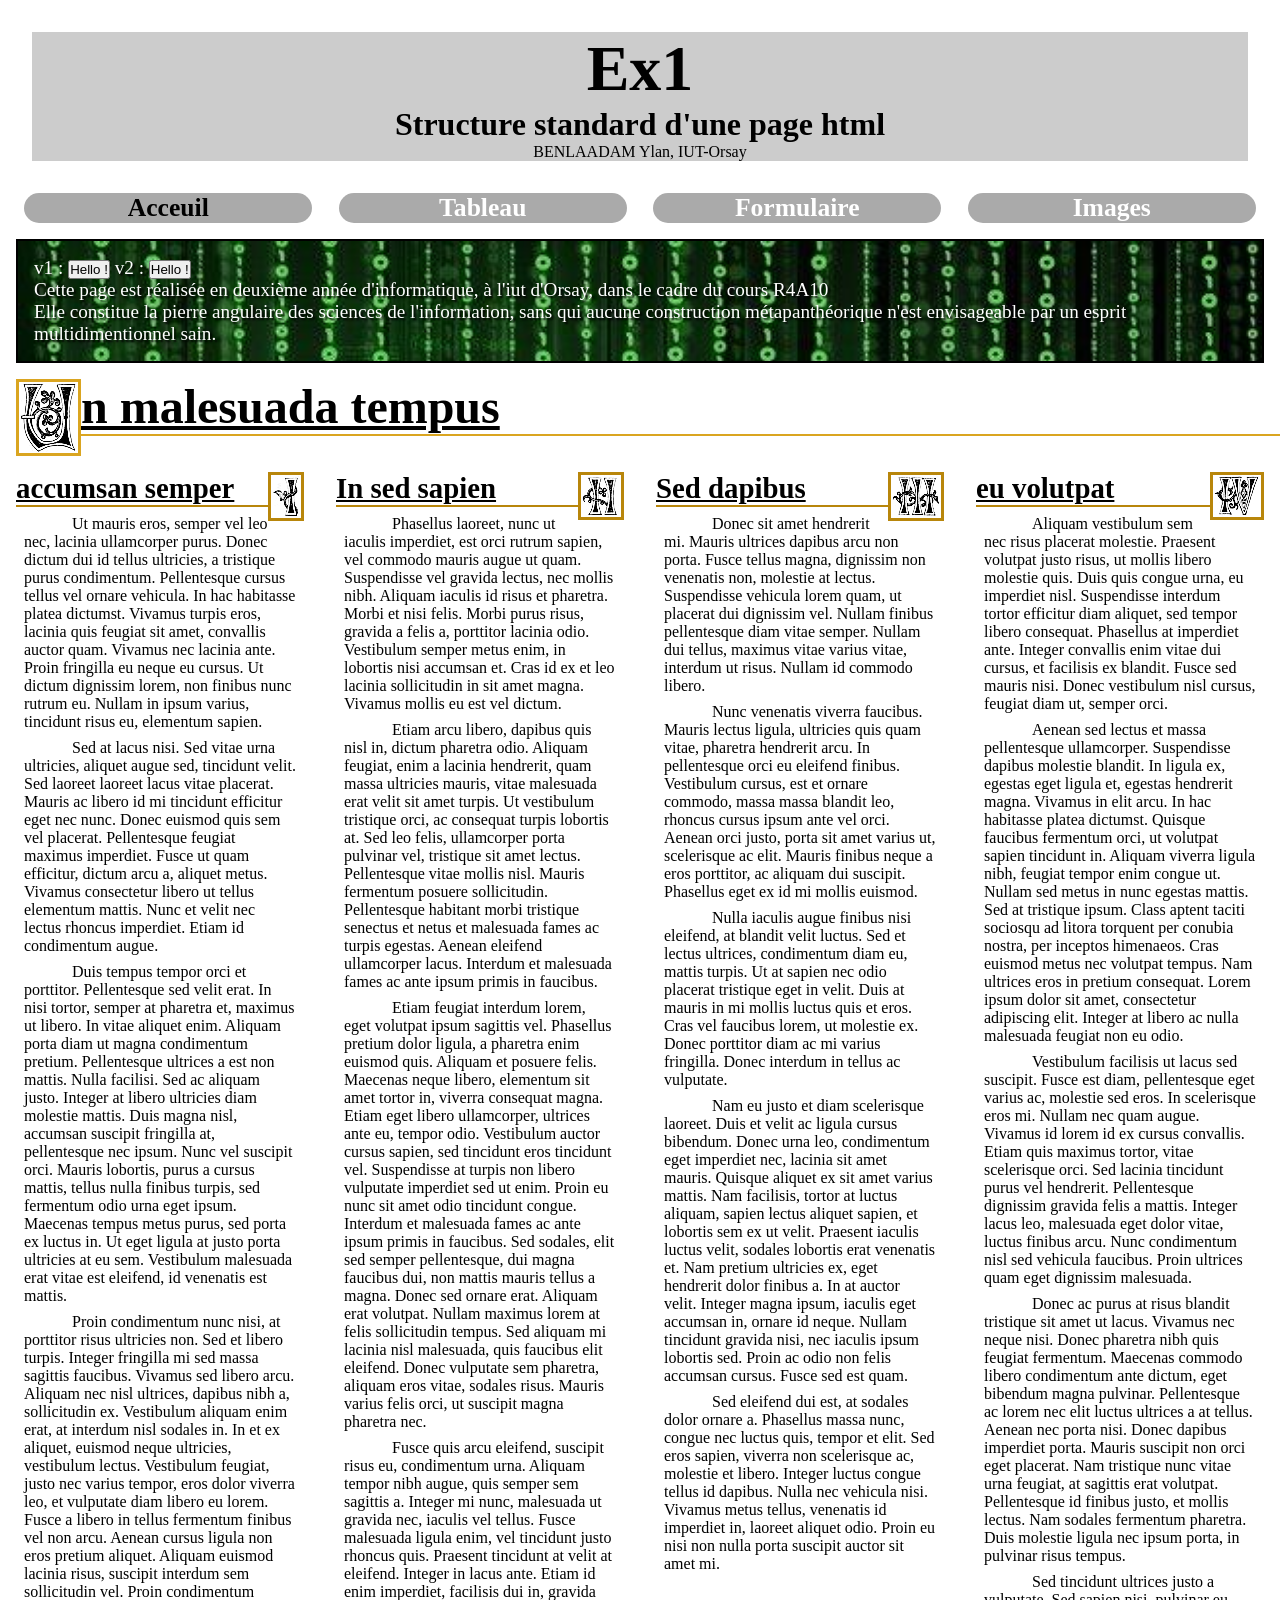
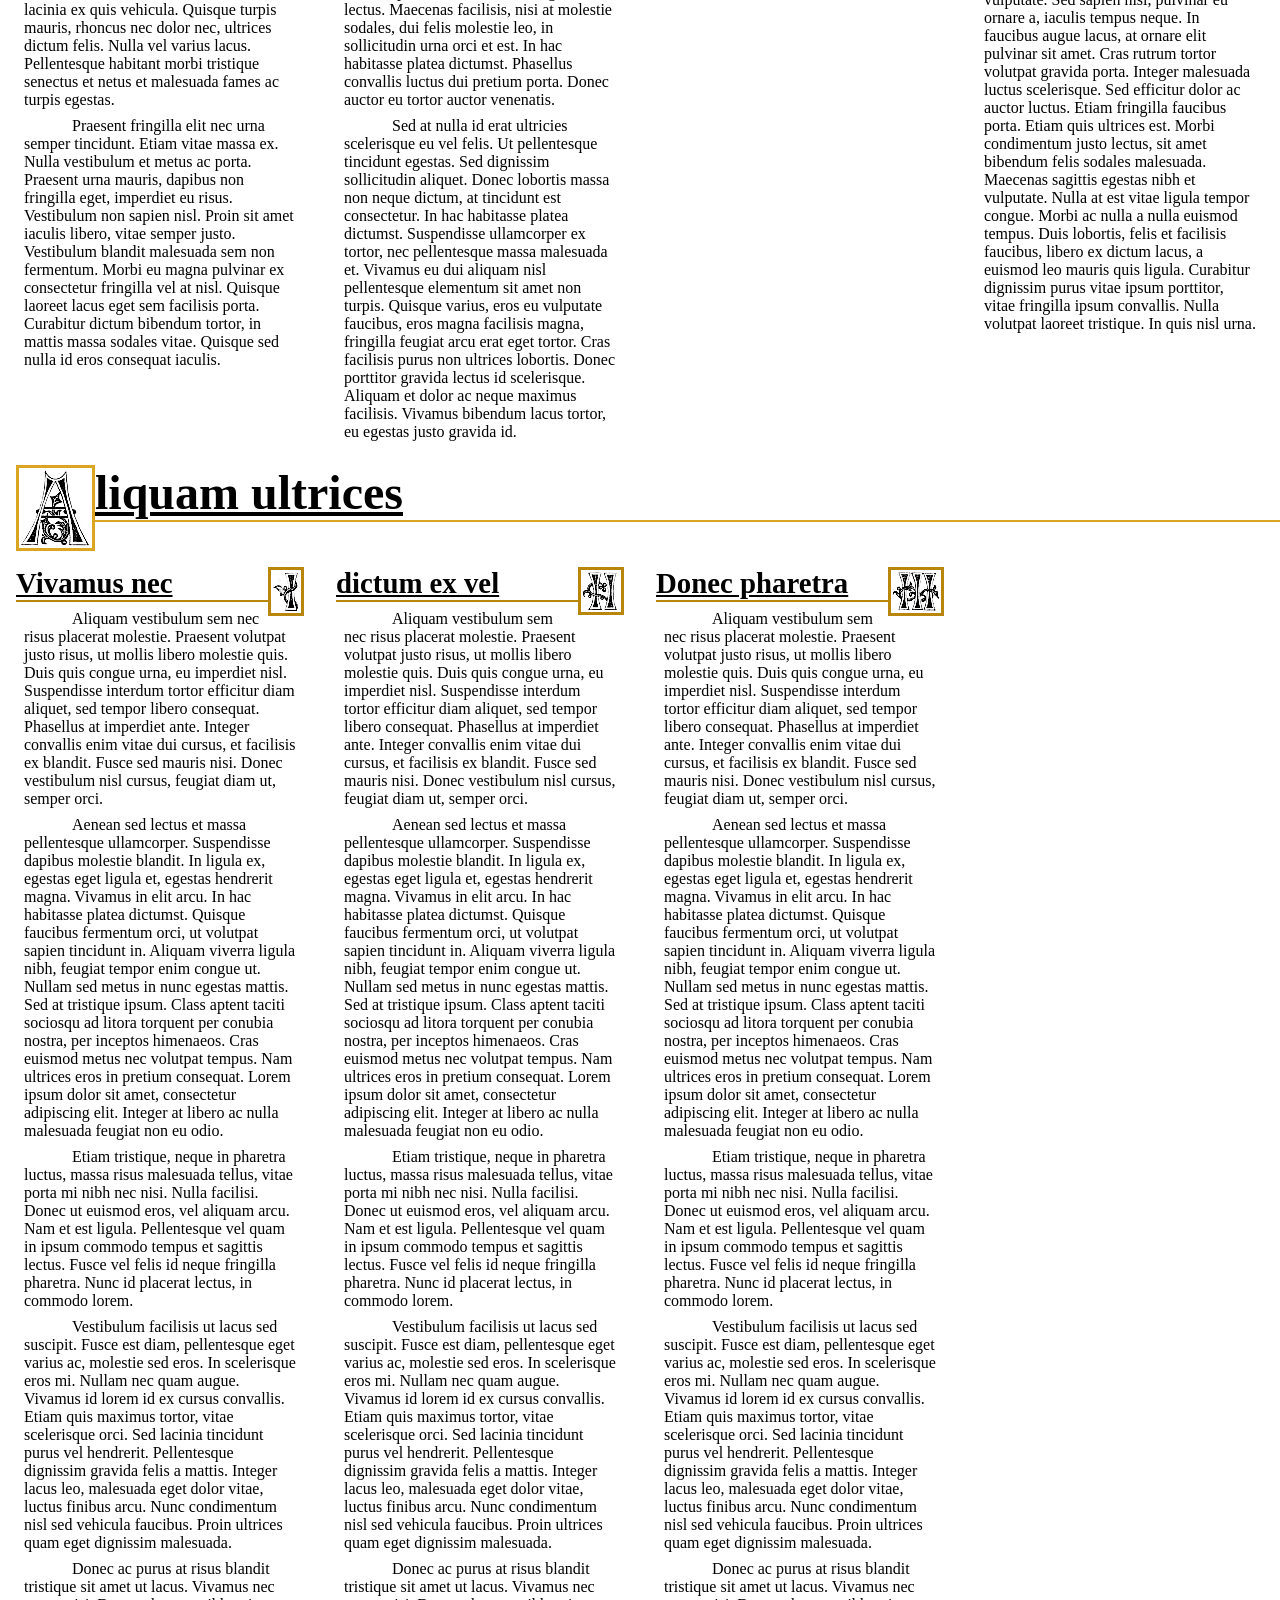
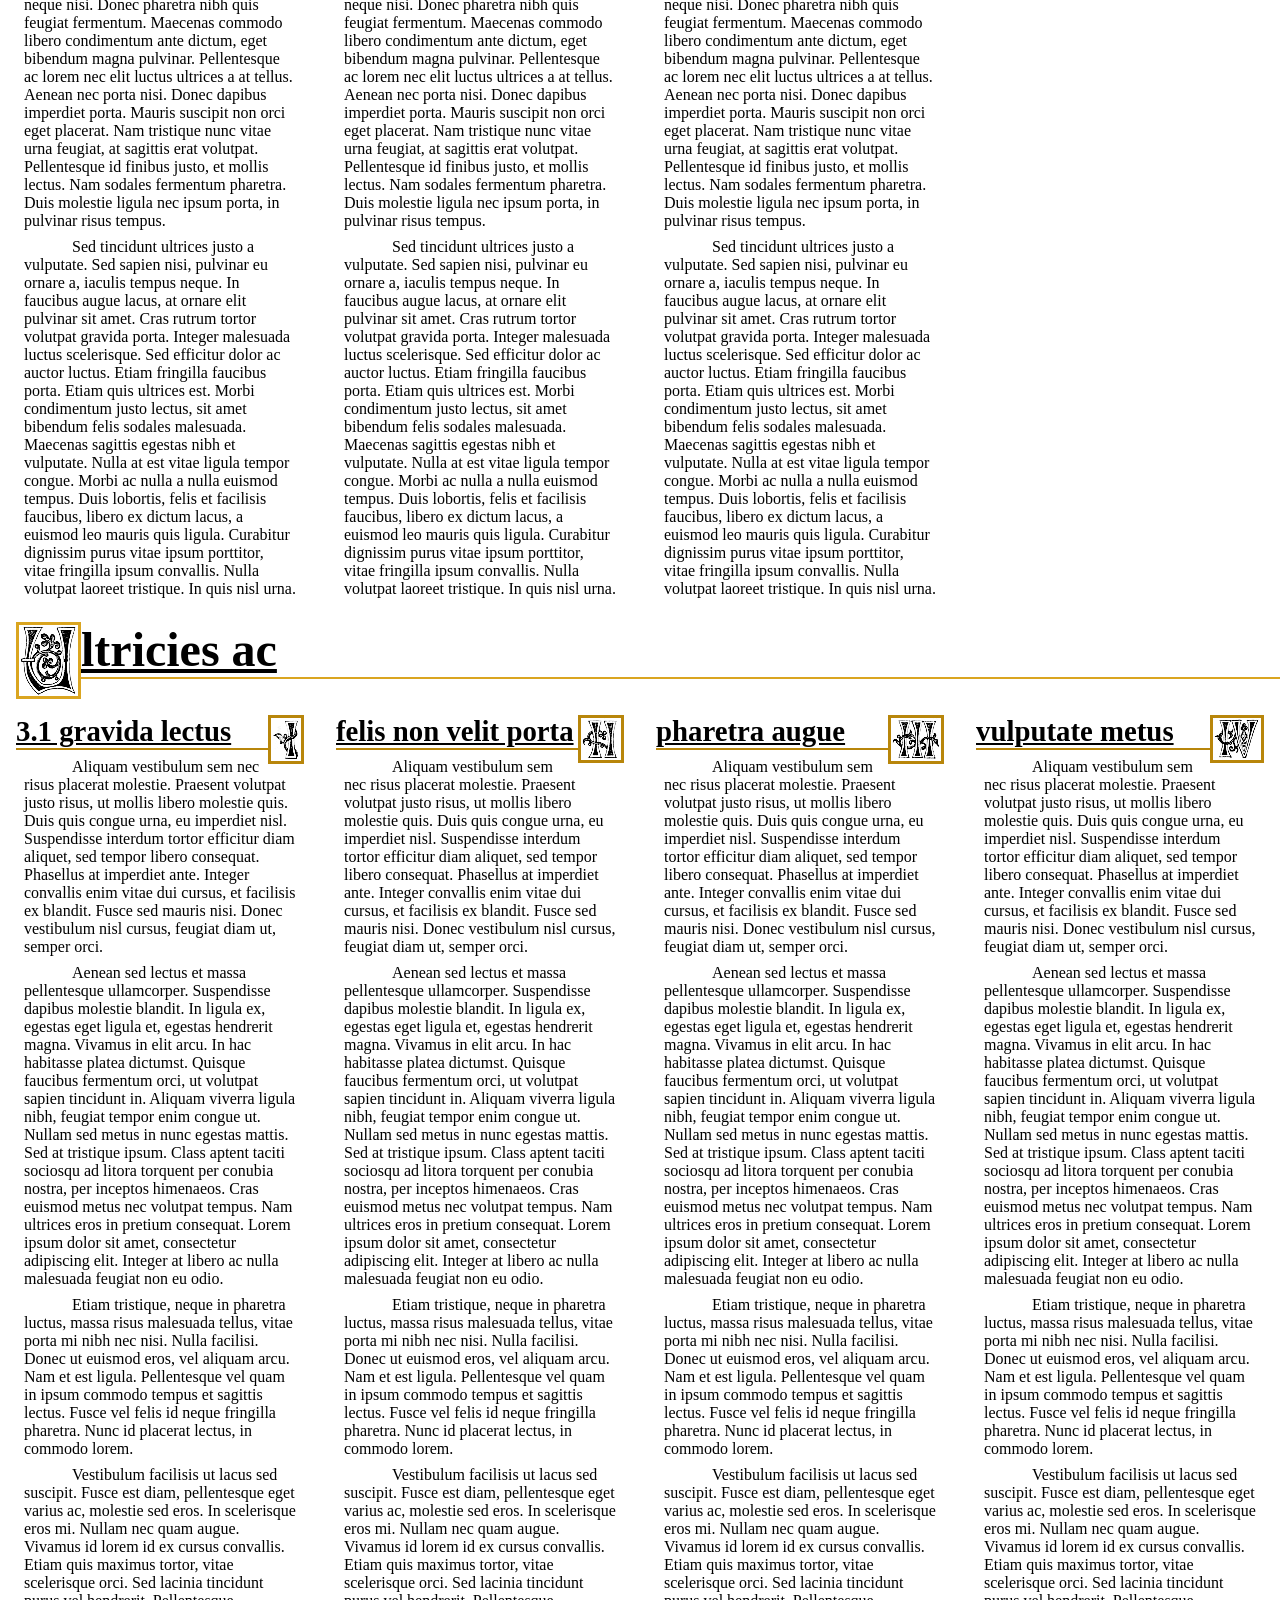
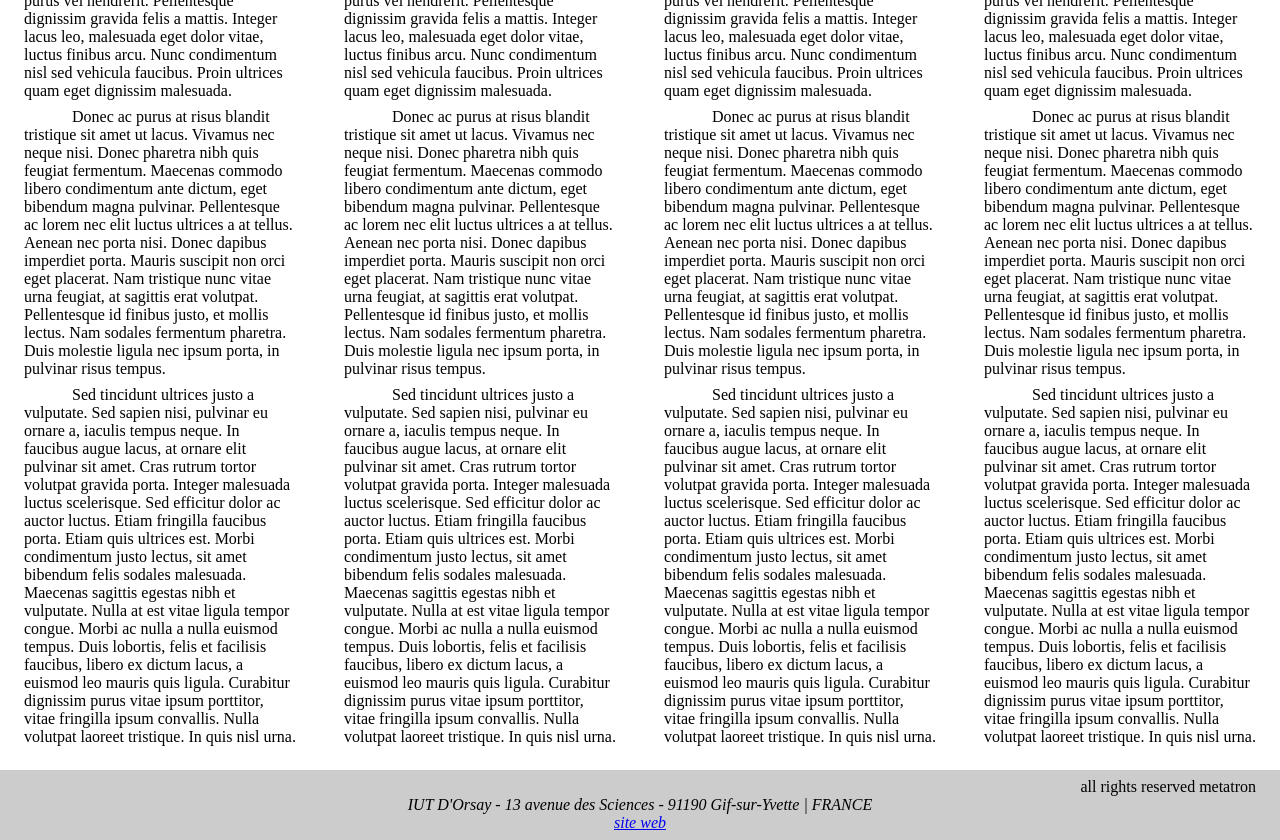
<file: TP1/TP1/ex1/00_r102_tp4/index.html>
<!DOCTYPE html>
<html lang="fr">
	<head>
		<meta charset="utf-8" />
		<title>Ex1</title>
		<link rel="stylesheet" href="./styles/index.css" />
		<link rel="stylesheet" href="./styles/float_101.css" />
		<link rel="stylesheet" href="./styles/flexbox_101_nav.css" />
		<link rel="stylesheet" href="./styles/grid_101.css" />
		
	</head>
	<body>
		<header>
			<h1>Ex1</h1>
			<h2>Structure standard d'une page html</h2>
			<p>BENLAADAM Ylan,  IUT-Orsay</p>
		</header>
		<nav>
			<a class="ici" href="./index.html">Acceuil</a>
			<a href="./tableau.html">Tableau</a>
			<a href="./formulaire.html">Formulaire</a>
			<a href="./images.html">Images</a>
		</nav>
		
		<aside>
			<p>
				v1 :
				<button onclick="rajoute_un_click()" id="hello">Hello !</button>
				v2 :
				<button onclick="rajoute_un_clic_alt(this)">Hello !</button>
			</p>
			<p>
				Cette page est réalisée	en deuxième année d'informatique,
				à l'iut d'Orsay, dans le cadre du cours R4A10
			</p>
			
			<p>
				Elle constitue la pierre angulaire des sciences de 
				l'information,	sans qui aucune construction 
				métapanthéorique n'est envisageable par un esprit 
				multidimentionnel sain.			
			</p>
		</aside>
		
		<main>
			<section>
				<div>
					<img src="./images/alphabet/uu.png" />
					<h1>n malesuada tempus</h1>
				</div>
				<article>
					<img src="./images/chiffres/11.png" />
					<h2>accumsan semper</h2>
					<p>Ut mauris eros, semper vel leo nec, lacinia ullamcorper purus. Donec dictum dui id tellus ultricies, a tristique purus condimentum. Pellentesque cursus tellus vel ornare vehicula. In hac habitasse platea dictumst. Vivamus turpis eros, lacinia quis feugiat sit amet, convallis auctor quam. Vivamus nec lacinia ante. Proin fringilla eu neque eu cursus. Ut dictum dignissim lorem, non finibus nunc rutrum eu. Nullam in ipsum varius, tincidunt risus eu, elementum sapien.</p>

					<p>Sed at lacus nisi. Sed vitae urna ultricies, aliquet augue sed, tincidunt velit. Sed laoreet laoreet lacus vitae placerat. Mauris ac libero id mi tincidunt efficitur eget nec nunc. Donec euismod quis sem vel placerat. Pellentesque feugiat maximus imperdiet. Fusce ut quam efficitur, dictum arcu a, aliquet metus. Vivamus consectetur libero ut tellus elementum mattis. Nunc et velit nec lectus rhoncus imperdiet. Etiam id condimentum augue.</p>

					<p>Duis tempus tempor orci et porttitor. Pellentesque sed velit erat. In nisi tortor, semper at pharetra et, maximus ut libero. In vitae aliquet enim. Aliquam porta diam ut magna condimentum pretium. Pellentesque ultrices a est non mattis. Nulla facilisi. Sed ac aliquam justo. Integer at libero ultricies diam molestie mattis. Duis magna nisl, accumsan suscipit fringilla at, pellentesque nec ipsum. Nunc vel suscipit orci. Mauris lobortis, purus a cursus mattis, tellus nulla finibus turpis, sed fermentum odio urna eget ipsum. Maecenas tempus metus purus, sed porta ex luctus in. Ut eget ligula at justo porta ultricies at eu sem. Vestibulum malesuada erat vitae est eleifend, id venenatis est mattis.</p>

					<p>Proin condimentum nunc nisi, at porttitor risus ultricies non. Sed et libero turpis. Integer fringilla mi sed massa sagittis faucibus. Vivamus sed libero arcu. Aliquam nec nisl ultrices, dapibus nibh a, sollicitudin ex. Vestibulum aliquam enim erat, at interdum nisl sodales in. In et ex aliquet, euismod neque ultricies, vestibulum lectus. Vestibulum feugiat, justo nec varius tempor, eros dolor viverra leo, et vulputate diam libero eu lorem. Fusce a libero in tellus fermentum finibus vel non arcu. Aenean cursus ligula non eros pretium aliquet. Aliquam euismod lacinia risus, suscipit interdum sem sollicitudin vel. Proin condimentum lacinia ex quis vehicula. Quisque turpis mauris, rhoncus nec dolor nec, ultrices dictum felis. Nulla vel varius lacus. Pellentesque habitant morbi tristique senectus et netus et malesuada fames ac turpis egestas.</p>

					<p>Praesent fringilla elit nec urna semper tincidunt. Etiam vitae massa ex. Nulla vestibulum et metus ac porta. Praesent urna mauris, dapibus non fringilla eget, imperdiet eu risus. Vestibulum non sapien nisl. Proin sit amet iaculis libero, vitae semper justo. Vestibulum blandit malesuada sem non fermentum. Morbi eu magna pulvinar ex consectetur fringilla vel at nisl. Quisque laoreet lacus eget sem facilisis porta. Curabitur dictum bibendum tortor, in mattis massa sodales vitae. Quisque sed nulla id eros consequat iaculis.</p>
				</article>
				<article>
					<img src="./images/chiffres/22.png" />
					<h2>In sed sapien </h2>
					<p>Phasellus laoreet, nunc ut iaculis imperdiet, est orci rutrum sapien, vel commodo mauris augue ut quam. Suspendisse vel gravida lectus, nec mollis nibh. Aliquam iaculis id risus et pharetra. Morbi et nisi felis. Morbi purus risus, gravida a felis a, porttitor lacinia odio. Vestibulum semper metus enim, in lobortis nisi accumsan et. Cras id ex et leo lacinia sollicitudin in sit amet magna. Vivamus mollis eu est vel dictum.</p>

					<p>Etiam arcu libero, dapibus quis nisl in, dictum pharetra odio. Aliquam feugiat, enim a lacinia hendrerit, quam massa ultricies mauris, vitae malesuada erat velit sit amet turpis. Ut vestibulum tristique orci, ac consequat turpis lobortis at. Sed leo felis, ullamcorper porta pulvinar vel, tristique sit amet lectus. Pellentesque vitae mollis nisl. Mauris fermentum posuere sollicitudin. Pellentesque habitant morbi tristique senectus et netus et malesuada fames ac turpis egestas. Aenean eleifend ullamcorper lacus. Interdum et malesuada fames ac ante ipsum primis in faucibus.</p>

					<p>Etiam feugiat interdum lorem, eget volutpat ipsum sagittis vel. Phasellus pretium dolor ligula, a pharetra enim euismod quis. Aliquam et posuere felis. Maecenas neque libero, elementum sit amet tortor in, viverra consequat magna. Etiam eget libero ullamcorper, ultrices ante eu, tempor odio. Vestibulum auctor cursus sapien, sed tincidunt eros tincidunt vel. Suspendisse at turpis non libero vulputate imperdiet sed ut enim. Proin eu nunc sit amet odio tincidunt congue. Interdum et malesuada fames ac ante ipsum primis in faucibus. Sed sodales, elit sed semper pellentesque, dui magna faucibus dui, non mattis mauris tellus a magna. Donec sed ornare erat. Aliquam erat volutpat. Nullam maximus lorem at felis sollicitudin tempus. Sed aliquam mi lacinia nisl malesuada, quis faucibus elit eleifend. Donec vulputate sem pharetra, aliquam eros vitae, sodales risus. Mauris varius felis orci, ut suscipit magna pharetra nec.</p>

					<p>Fusce quis arcu eleifend, suscipit risus eu, condimentum urna. Aliquam tempor nibh augue, quis semper sem sagittis a. Integer mi nunc, malesuada ut gravida nec, iaculis vel tellus. Fusce malesuada ligula enim, vel tincidunt justo rhoncus quis. Praesent tincidunt at velit at eleifend. Integer in lacus ante. Etiam id enim imperdiet, facilisis dui in, gravida lectus. Maecenas facilisis, nisi at molestie sodales, dui felis molestie leo, in sollicitudin urna orci et est. In hac habitasse platea dictumst. Phasellus convallis luctus dui pretium porta. Donec auctor eu tortor auctor venenatis.</p>

					<p>Sed at nulla id erat ultricies scelerisque eu vel felis. Ut pellentesque tincidunt egestas. Sed dignissim sollicitudin aliquet. Donec lobortis massa non neque dictum, at tincidunt est consectetur. In hac habitasse platea dictumst. Suspendisse ullamcorper ex tortor, nec pellentesque massa malesuada et. Vivamus eu dui aliquam nisl pellentesque elementum sit amet non turpis. Quisque varius, eros eu vulputate faucibus, eros magna facilisis magna, fringilla feugiat arcu erat eget tortor. Cras facilisis purus non ultrices lobortis. Donec porttitor gravida lectus id scelerisque. Aliquam et dolor ac neque maximus facilisis. Vivamus bibendum lacus tortor, eu egestas justo gravida id.</p>
				</article>
				<article>
					<img src="./images/chiffres/33.png" />
					<h2>Sed dapibus</h2>
					<p>Donec sit amet hendrerit mi. Mauris ultrices dapibus arcu non porta. Fusce tellus magna, dignissim non venenatis non, molestie at lectus. Suspendisse vehicula lorem quam, ut placerat dui dignissim vel. Nullam finibus pellentesque diam vitae semper. Nullam dui tellus, maximus vitae varius vitae, interdum ut risus. Nullam id commodo libero.</p>

					<p>Nunc venenatis viverra faucibus. Mauris lectus ligula, ultricies quis quam vitae, pharetra hendrerit arcu. In pellentesque orci eu eleifend finibus. Vestibulum cursus, est et ornare commodo, massa massa blandit leo, rhoncus cursus ipsum ante vel orci. Aenean orci justo, porta sit amet varius ut, scelerisque ac elit. Mauris finibus neque a eros porttitor, ac aliquam dui suscipit. Phasellus eget ex id mi mollis euismod.</p>

					<p>Nulla iaculis augue finibus nisi eleifend, at blandit velit luctus. Sed et lectus ultrices, condimentum diam eu, mattis turpis. Ut at sapien nec odio placerat tristique eget in velit. Duis at mauris in mi mollis luctus quis et eros. Cras vel faucibus lorem, ut molestie ex. Donec porttitor diam ac mi varius fringilla. Donec interdum in tellus ac vulputate.</p>

					<p>Nam eu justo et diam scelerisque laoreet. Duis et velit ac ligula cursus bibendum. Donec urna leo, condimentum eget imperdiet nec, lacinia sit amet mauris. Quisque aliquet ex sit amet varius mattis. Nam facilisis, tortor at luctus aliquam, sapien lectus aliquet sapien, et lobortis sem ex ut velit. Praesent iaculis luctus velit, sodales lobortis erat venenatis et. Nam pretium ultricies ex, eget hendrerit dolor finibus a. In at auctor velit. Integer magna ipsum, iaculis eget accumsan in, ornare id neque. Nullam tincidunt gravida nisi, nec iaculis ipsum lobortis sed. Proin ac odio non felis accumsan cursus. Fusce sed est quam.</p>

					<p>Sed eleifend dui est, at sodales dolor ornare a. Phasellus massa nunc, congue nec luctus quis, tempor et elit. Sed eros sapien, viverra non scelerisque ac, molestie et libero. Integer luctus congue tellus id dapibus. Nulla nec vehicula nisi. Vivamus metus tellus, venenatis id imperdiet in, laoreet aliquet odio. Proin eu nisi non nulla porta suscipit auctor sit amet mi.</p>
				</article>
				<article>
					<img src="./images/chiffres/44.png" />
					<h2>eu volutpat </h2>
					<p>Aliquam vestibulum sem nec risus placerat molestie. Praesent volutpat justo risus, ut mollis libero molestie quis. Duis quis congue urna, eu imperdiet nisl. Suspendisse interdum tortor efficitur diam aliquet, sed tempor libero consequat. Phasellus at imperdiet ante. Integer convallis enim vitae dui cursus, et facilisis ex blandit. Fusce sed mauris nisi. Donec vestibulum nisl cursus, feugiat diam ut, semper orci.</p>

					<p>Aenean sed lectus et massa pellentesque ullamcorper. Suspendisse dapibus molestie blandit. In ligula ex, egestas eget ligula et, egestas hendrerit magna. Vivamus in elit arcu. In hac habitasse platea dictumst. Quisque faucibus fermentum orci, ut volutpat sapien tincidunt in. Aliquam viverra ligula nibh, feugiat tempor enim congue ut. Nullam sed metus in nunc egestas mattis. Sed at tristique ipsum. Class aptent taciti sociosqu ad litora torquent per conubia nostra, per inceptos himenaeos. Cras euismod metus nec volutpat tempus. Nam ultrices eros in pretium consequat. Lorem ipsum dolor sit amet, consectetur adipiscing elit. Integer at libero ac nulla malesuada feugiat non eu odio.</p>

					<p>Vestibulum facilisis ut lacus sed suscipit. Fusce est diam, pellentesque eget varius ac, molestie sed eros. In scelerisque eros mi. Nullam nec quam augue. Vivamus id lorem id ex cursus convallis. Etiam quis maximus tortor, vitae scelerisque orci. Sed lacinia tincidunt purus vel hendrerit. Pellentesque dignissim gravida felis a mattis. Integer lacus leo, malesuada eget dolor vitae, luctus finibus arcu. Nunc condimentum nisl sed vehicula faucibus. Proin ultrices quam eget dignissim malesuada.</p>

					<p>Donec ac purus at risus blandit tristique sit amet ut lacus. Vivamus nec neque nisi. Donec pharetra nibh quis feugiat fermentum. Maecenas commodo libero condimentum ante dictum, eget bibendum magna pulvinar. Pellentesque ac lorem nec elit luctus ultrices a at tellus. Aenean nec porta nisi. Donec dapibus imperdiet porta. Mauris suscipit non orci eget placerat. Nam tristique nunc vitae urna feugiat, at sagittis erat volutpat. Pellentesque id finibus justo, et mollis lectus. Nam sodales fermentum pharetra. Duis molestie ligula nec ipsum porta, in pulvinar risus tempus.</p>

					<p>Sed tincidunt ultrices justo a vulputate. Sed sapien nisi, pulvinar eu ornare a, iaculis tempus neque. In faucibus augue lacus, at ornare elit pulvinar sit amet. Cras rutrum tortor volutpat gravida porta. Integer malesuada luctus scelerisque. Sed efficitur dolor ac auctor luctus. Etiam fringilla faucibus porta. Etiam quis ultrices est. Morbi condimentum justo lectus, sit amet bibendum felis sodales malesuada. Maecenas sagittis egestas nibh et vulputate. Nulla at est vitae ligula tempor congue. Morbi ac nulla a nulla euismod tempus. Duis lobortis, felis et facilisis faucibus, libero ex dictum lacus, a euismod leo mauris quis ligula. Curabitur dignissim purus vitae ipsum porttitor, vitae fringilla ipsum convallis. Nulla volutpat laoreet tristique. In quis nisl urna.</p>
				</article>
			</section>

			<section>
				<div>
					<img src="./images/alphabet/aa.png" />
					<h1>liquam ultrices</h1>
				</div>
				<article>
					<img src="./images/chiffres/11.png" />
					<h2>Vivamus nec</h2>
					<p>Aliquam vestibulum sem nec risus placerat molestie. Praesent volutpat justo risus, ut mollis libero molestie quis. Duis quis congue urna, eu imperdiet nisl. Suspendisse interdum tortor efficitur diam aliquet, sed tempor libero consequat. Phasellus at imperdiet ante. Integer convallis enim vitae dui cursus, et facilisis ex blandit. Fusce sed mauris nisi. Donec vestibulum nisl cursus, feugiat diam ut, semper orci.</p>

					<p>Aenean sed lectus et massa pellentesque ullamcorper. Suspendisse dapibus molestie blandit. In ligula ex, egestas eget ligula et, egestas hendrerit magna. Vivamus in elit arcu. In hac habitasse platea dictumst. Quisque faucibus fermentum orci, ut volutpat sapien tincidunt in. Aliquam viverra ligula nibh, feugiat tempor enim congue ut. Nullam sed metus in nunc egestas mattis. Sed at tristique ipsum. Class aptent taciti sociosqu ad litora torquent per conubia nostra, per inceptos himenaeos. Cras euismod metus nec volutpat tempus. Nam ultrices eros in pretium consequat. Lorem ipsum dolor sit amet, consectetur adipiscing elit. Integer at libero ac nulla malesuada feugiat non eu odio.</p>

					<p>Etiam tristique, neque in pharetra luctus, massa risus malesuada tellus, vitae porta mi nibh nec nisi. Nulla facilisi. Donec ut euismod eros, vel aliquam arcu. Nam et est ligula. Pellentesque vel quam in ipsum commodo tempus et sagittis lectus. Fusce vel felis id neque fringilla pharetra. Nunc id placerat lectus, in commodo lorem.</p>

					<p>Vestibulum facilisis ut lacus sed suscipit. Fusce est diam, pellentesque eget varius ac, molestie sed eros. In scelerisque eros mi. Nullam nec quam augue. Vivamus id lorem id ex cursus convallis. Etiam quis maximus tortor, vitae scelerisque orci. Sed lacinia tincidunt purus vel hendrerit. Pellentesque dignissim gravida felis a mattis. Integer lacus leo, malesuada eget dolor vitae, luctus finibus arcu. Nunc condimentum nisl sed vehicula faucibus. Proin ultrices quam eget dignissim malesuada.</p>

					<p>Donec ac purus at risus blandit tristique sit amet ut lacus. Vivamus nec neque nisi. Donec pharetra nibh quis feugiat fermentum. Maecenas commodo libero condimentum ante dictum, eget bibendum magna pulvinar. Pellentesque ac lorem nec elit luctus ultrices a at tellus. Aenean nec porta nisi. Donec dapibus imperdiet porta. Mauris suscipit non orci eget placerat. Nam tristique nunc vitae urna feugiat, at sagittis erat volutpat. Pellentesque id finibus justo, et mollis lectus. Nam sodales fermentum pharetra. Duis molestie ligula nec ipsum porta, in pulvinar risus tempus.</p>

					<p>Sed tincidunt ultrices justo a vulputate. Sed sapien nisi, pulvinar eu ornare a, iaculis tempus neque. In faucibus augue lacus, at ornare elit pulvinar sit amet. Cras rutrum tortor volutpat gravida porta. Integer malesuada luctus scelerisque. Sed efficitur dolor ac auctor luctus. Etiam fringilla faucibus porta. Etiam quis ultrices est. Morbi condimentum justo lectus, sit amet bibendum felis sodales malesuada. Maecenas sagittis egestas nibh et vulputate. Nulla at est vitae ligula tempor congue. Morbi ac nulla a nulla euismod tempus. Duis lobortis, felis et facilisis faucibus, libero ex dictum lacus, a euismod leo mauris quis ligula. Curabitur dignissim purus vitae ipsum porttitor, vitae fringilla ipsum convallis. Nulla volutpat laoreet tristique. In quis nisl urna.</p>
				</article>
				<article>
					<img src="./images/chiffres/22.png" />
					<h2>dictum ex vel</h2>
					<p>Aliquam vestibulum sem nec risus placerat molestie. Praesent volutpat justo risus, ut mollis libero molestie quis. Duis quis congue urna, eu imperdiet nisl. Suspendisse interdum tortor efficitur diam aliquet, sed tempor libero consequat. Phasellus at imperdiet ante. Integer convallis enim vitae dui cursus, et facilisis ex blandit. Fusce sed mauris nisi. Donec vestibulum nisl cursus, feugiat diam ut, semper orci.</p>

					<p>Aenean sed lectus et massa pellentesque ullamcorper. Suspendisse dapibus molestie blandit. In ligula ex, egestas eget ligula et, egestas hendrerit magna. Vivamus in elit arcu. In hac habitasse platea dictumst. Quisque faucibus fermentum orci, ut volutpat sapien tincidunt in. Aliquam viverra ligula nibh, feugiat tempor enim congue ut. Nullam sed metus in nunc egestas mattis. Sed at tristique ipsum. Class aptent taciti sociosqu ad litora torquent per conubia nostra, per inceptos himenaeos. Cras euismod metus nec volutpat tempus. Nam ultrices eros in pretium consequat. Lorem ipsum dolor sit amet, consectetur adipiscing elit. Integer at libero ac nulla malesuada feugiat non eu odio.</p>

					<p>Etiam tristique, neque in pharetra luctus, massa risus malesuada tellus, vitae porta mi nibh nec nisi. Nulla facilisi. Donec ut euismod eros, vel aliquam arcu. Nam et est ligula. Pellentesque vel quam in ipsum commodo tempus et sagittis lectus. Fusce vel felis id neque fringilla pharetra. Nunc id placerat lectus, in commodo lorem.</p>

					<p>Vestibulum facilisis ut lacus sed suscipit. Fusce est diam, pellentesque eget varius ac, molestie sed eros. In scelerisque eros mi. Nullam nec quam augue. Vivamus id lorem id ex cursus convallis. Etiam quis maximus tortor, vitae scelerisque orci. Sed lacinia tincidunt purus vel hendrerit. Pellentesque dignissim gravida felis a mattis. Integer lacus leo, malesuada eget dolor vitae, luctus finibus arcu. Nunc condimentum nisl sed vehicula faucibus. Proin ultrices quam eget dignissim malesuada.</p>

					<p>Donec ac purus at risus blandit tristique sit amet ut lacus. Vivamus nec neque nisi. Donec pharetra nibh quis feugiat fermentum. Maecenas commodo libero condimentum ante dictum, eget bibendum magna pulvinar. Pellentesque ac lorem nec elit luctus ultrices a at tellus. Aenean nec porta nisi. Donec dapibus imperdiet porta. Mauris suscipit non orci eget placerat. Nam tristique nunc vitae urna feugiat, at sagittis erat volutpat. Pellentesque id finibus justo, et mollis lectus. Nam sodales fermentum pharetra. Duis molestie ligula nec ipsum porta, in pulvinar risus tempus.</p>

					<p>Sed tincidunt ultrices justo a vulputate. Sed sapien nisi, pulvinar eu ornare a, iaculis tempus neque. In faucibus augue lacus, at ornare elit pulvinar sit amet. Cras rutrum tortor volutpat gravida porta. Integer malesuada luctus scelerisque. Sed efficitur dolor ac auctor luctus. Etiam fringilla faucibus porta. Etiam quis ultrices est. Morbi condimentum justo lectus, sit amet bibendum felis sodales malesuada. Maecenas sagittis egestas nibh et vulputate. Nulla at est vitae ligula tempor congue. Morbi ac nulla a nulla euismod tempus. Duis lobortis, felis et facilisis faucibus, libero ex dictum lacus, a euismod leo mauris quis ligula. Curabitur dignissim purus vitae ipsum porttitor, vitae fringilla ipsum convallis. Nulla volutpat laoreet tristique. In quis nisl urna.</p>
				</article>
				<article>
					<img src="./images/chiffres/33.png" />
					<h2>Donec pharetra </h2>
					<p>Aliquam vestibulum sem nec risus placerat molestie. Praesent volutpat justo risus, ut mollis libero molestie quis. Duis quis congue urna, eu imperdiet nisl. Suspendisse interdum tortor efficitur diam aliquet, sed tempor libero consequat. Phasellus at imperdiet ante. Integer convallis enim vitae dui cursus, et facilisis ex blandit. Fusce sed mauris nisi. Donec vestibulum nisl cursus, feugiat diam ut, semper orci.</p>

					<p>Aenean sed lectus et massa pellentesque ullamcorper. Suspendisse dapibus molestie blandit. In ligula ex, egestas eget ligula et, egestas hendrerit magna. Vivamus in elit arcu. In hac habitasse platea dictumst. Quisque faucibus fermentum orci, ut volutpat sapien tincidunt in. Aliquam viverra ligula nibh, feugiat tempor enim congue ut. Nullam sed metus in nunc egestas mattis. Sed at tristique ipsum. Class aptent taciti sociosqu ad litora torquent per conubia nostra, per inceptos himenaeos. Cras euismod metus nec volutpat tempus. Nam ultrices eros in pretium consequat. Lorem ipsum dolor sit amet, consectetur adipiscing elit. Integer at libero ac nulla malesuada feugiat non eu odio.</p>

					<p>Etiam tristique, neque in pharetra luctus, massa risus malesuada tellus, vitae porta mi nibh nec nisi. Nulla facilisi. Donec ut euismod eros, vel aliquam arcu. Nam et est ligula. Pellentesque vel quam in ipsum commodo tempus et sagittis lectus. Fusce vel felis id neque fringilla pharetra. Nunc id placerat lectus, in commodo lorem.</p>

					<p>Vestibulum facilisis ut lacus sed suscipit. Fusce est diam, pellentesque eget varius ac, molestie sed eros. In scelerisque eros mi. Nullam nec quam augue. Vivamus id lorem id ex cursus convallis. Etiam quis maximus tortor, vitae scelerisque orci. Sed lacinia tincidunt purus vel hendrerit. Pellentesque dignissim gravida felis a mattis. Integer lacus leo, malesuada eget dolor vitae, luctus finibus arcu. Nunc condimentum nisl sed vehicula faucibus. Proin ultrices quam eget dignissim malesuada.</p>

					<p>Donec ac purus at risus blandit tristique sit amet ut lacus. Vivamus nec neque nisi. Donec pharetra nibh quis feugiat fermentum. Maecenas commodo libero condimentum ante dictum, eget bibendum magna pulvinar. Pellentesque ac lorem nec elit luctus ultrices a at tellus. Aenean nec porta nisi. Donec dapibus imperdiet porta. Mauris suscipit non orci eget placerat. Nam tristique nunc vitae urna feugiat, at sagittis erat volutpat. Pellentesque id finibus justo, et mollis lectus. Nam sodales fermentum pharetra. Duis molestie ligula nec ipsum porta, in pulvinar risus tempus.</p>

					<p>Sed tincidunt ultrices justo a vulputate. Sed sapien nisi, pulvinar eu ornare a, iaculis tempus neque. In faucibus augue lacus, at ornare elit pulvinar sit amet. Cras rutrum tortor volutpat gravida porta. Integer malesuada luctus scelerisque. Sed efficitur dolor ac auctor luctus. Etiam fringilla faucibus porta. Etiam quis ultrices est. Morbi condimentum justo lectus, sit amet bibendum felis sodales malesuada. Maecenas sagittis egestas nibh et vulputate. Nulla at est vitae ligula tempor congue. Morbi ac nulla a nulla euismod tempus. Duis lobortis, felis et facilisis faucibus, libero ex dictum lacus, a euismod leo mauris quis ligula. Curabitur dignissim purus vitae ipsum porttitor, vitae fringilla ipsum convallis. Nulla volutpat laoreet tristique. In quis nisl urna.</p>
				</article>
			</section>

			<section>
				<div>
					<img src="./images/alphabet/uu.png" />
					<h1>ltricies ac</h1>
				</div>
				<article>
					<img src="./images/chiffres/11.png" />
					<h2>3.1 gravida lectus</h2>
					<p>Aliquam vestibulum sem nec risus placerat molestie. Praesent volutpat justo risus, ut mollis libero molestie quis. Duis quis congue urna, eu imperdiet nisl. Suspendisse interdum tortor efficitur diam aliquet, sed tempor libero consequat. Phasellus at imperdiet ante. Integer convallis enim vitae dui cursus, et facilisis ex blandit. Fusce sed mauris nisi. Donec vestibulum nisl cursus, feugiat diam ut, semper orci.</p>

					<p>Aenean sed lectus et massa pellentesque ullamcorper. Suspendisse dapibus molestie blandit. In ligula ex, egestas eget ligula et, egestas hendrerit magna. Vivamus in elit arcu. In hac habitasse platea dictumst. Quisque faucibus fermentum orci, ut volutpat sapien tincidunt in. Aliquam viverra ligula nibh, feugiat tempor enim congue ut. Nullam sed metus in nunc egestas mattis. Sed at tristique ipsum. Class aptent taciti sociosqu ad litora torquent per conubia nostra, per inceptos himenaeos. Cras euismod metus nec volutpat tempus. Nam ultrices eros in pretium consequat. Lorem ipsum dolor sit amet, consectetur adipiscing elit. Integer at libero ac nulla malesuada feugiat non eu odio.</p>

					<p>Etiam tristique, neque in pharetra luctus, massa risus malesuada tellus, vitae porta mi nibh nec nisi. Nulla facilisi. Donec ut euismod eros, vel aliquam arcu. Nam et est ligula. Pellentesque vel quam in ipsum commodo tempus et sagittis lectus. Fusce vel felis id neque fringilla pharetra. Nunc id placerat lectus, in commodo lorem.</p>

					<p>Vestibulum facilisis ut lacus sed suscipit. Fusce est diam, pellentesque eget varius ac, molestie sed eros. In scelerisque eros mi. Nullam nec quam augue. Vivamus id lorem id ex cursus convallis. Etiam quis maximus tortor, vitae scelerisque orci. Sed lacinia tincidunt purus vel hendrerit. Pellentesque dignissim gravida felis a mattis. Integer lacus leo, malesuada eget dolor vitae, luctus finibus arcu. Nunc condimentum nisl sed vehicula faucibus. Proin ultrices quam eget dignissim malesuada.</p>

					<p>Donec ac purus at risus blandit tristique sit amet ut lacus. Vivamus nec neque nisi. Donec pharetra nibh quis feugiat fermentum. Maecenas commodo libero condimentum ante dictum, eget bibendum magna pulvinar. Pellentesque ac lorem nec elit luctus ultrices a at tellus. Aenean nec porta nisi. Donec dapibus imperdiet porta. Mauris suscipit non orci eget placerat. Nam tristique nunc vitae urna feugiat, at sagittis erat volutpat. Pellentesque id finibus justo, et mollis lectus. Nam sodales fermentum pharetra. Duis molestie ligula nec ipsum porta, in pulvinar risus tempus.</p>

					<p>Sed tincidunt ultrices justo a vulputate. Sed sapien nisi, pulvinar eu ornare a, iaculis tempus neque. In faucibus augue lacus, at ornare elit pulvinar sit amet. Cras rutrum tortor volutpat gravida porta. Integer malesuada luctus scelerisque. Sed efficitur dolor ac auctor luctus. Etiam fringilla faucibus porta. Etiam quis ultrices est. Morbi condimentum justo lectus, sit amet bibendum felis sodales malesuada. Maecenas sagittis egestas nibh et vulputate. Nulla at est vitae ligula tempor congue. Morbi ac nulla a nulla euismod tempus. Duis lobortis, felis et facilisis faucibus, libero ex dictum lacus, a euismod leo mauris quis ligula. Curabitur dignissim purus vitae ipsum porttitor, vitae fringilla ipsum convallis. Nulla volutpat laoreet tristique. In quis nisl urna.</p>
				</article>
				<article>
					<img src="./images/chiffres/22.png" />
					<h2>felis non velit porta</h2>
					<p>Aliquam vestibulum sem nec risus placerat molestie. Praesent volutpat justo risus, ut mollis libero molestie quis. Duis quis congue urna, eu imperdiet nisl. Suspendisse interdum tortor efficitur diam aliquet, sed tempor libero consequat. Phasellus at imperdiet ante. Integer convallis enim vitae dui cursus, et facilisis ex blandit. Fusce sed mauris nisi. Donec vestibulum nisl cursus, feugiat diam ut, semper orci.</p>

					<p>Aenean sed lectus et massa pellentesque ullamcorper. Suspendisse dapibus molestie blandit. In ligula ex, egestas eget ligula et, egestas hendrerit magna. Vivamus in elit arcu. In hac habitasse platea dictumst. Quisque faucibus fermentum orci, ut volutpat sapien tincidunt in. Aliquam viverra ligula nibh, feugiat tempor enim congue ut. Nullam sed metus in nunc egestas mattis. Sed at tristique ipsum. Class aptent taciti sociosqu ad litora torquent per conubia nostra, per inceptos himenaeos. Cras euismod metus nec volutpat tempus. Nam ultrices eros in pretium consequat. Lorem ipsum dolor sit amet, consectetur adipiscing elit. Integer at libero ac nulla malesuada feugiat non eu odio.</p>

					<p>Etiam tristique, neque in pharetra luctus, massa risus malesuada tellus, vitae porta mi nibh nec nisi. Nulla facilisi. Donec ut euismod eros, vel aliquam arcu. Nam et est ligula. Pellentesque vel quam in ipsum commodo tempus et sagittis lectus. Fusce vel felis id neque fringilla pharetra. Nunc id placerat lectus, in commodo lorem.</p>

					<p>Vestibulum facilisis ut lacus sed suscipit. Fusce est diam, pellentesque eget varius ac, molestie sed eros. In scelerisque eros mi. Nullam nec quam augue. Vivamus id lorem id ex cursus convallis. Etiam quis maximus tortor, vitae scelerisque orci. Sed lacinia tincidunt purus vel hendrerit. Pellentesque dignissim gravida felis a mattis. Integer lacus leo, malesuada eget dolor vitae, luctus finibus arcu. Nunc condimentum nisl sed vehicula faucibus. Proin ultrices quam eget dignissim malesuada.</p>

					<p>Donec ac purus at risus blandit tristique sit amet ut lacus. Vivamus nec neque nisi. Donec pharetra nibh quis feugiat fermentum. Maecenas commodo libero condimentum ante dictum, eget bibendum magna pulvinar. Pellentesque ac lorem nec elit luctus ultrices a at tellus. Aenean nec porta nisi. Donec dapibus imperdiet porta. Mauris suscipit non orci eget placerat. Nam tristique nunc vitae urna feugiat, at sagittis erat volutpat. Pellentesque id finibus justo, et mollis lectus. Nam sodales fermentum pharetra. Duis molestie ligula nec ipsum porta, in pulvinar risus tempus.</p>

					<p>Sed tincidunt ultrices justo a vulputate. Sed sapien nisi, pulvinar eu ornare a, iaculis tempus neque. In faucibus augue lacus, at ornare elit pulvinar sit amet. Cras rutrum tortor volutpat gravida porta. Integer malesuada luctus scelerisque. Sed efficitur dolor ac auctor luctus. Etiam fringilla faucibus porta. Etiam quis ultrices est. Morbi condimentum justo lectus, sit amet bibendum felis sodales malesuada. Maecenas sagittis egestas nibh et vulputate. Nulla at est vitae ligula tempor congue. Morbi ac nulla a nulla euismod tempus. Duis lobortis, felis et facilisis faucibus, libero ex dictum lacus, a euismod leo mauris quis ligula. Curabitur dignissim purus vitae ipsum porttitor, vitae fringilla ipsum convallis. Nulla volutpat laoreet tristique. In quis nisl urna.</p>
				</article>
				<article>
					<img src="./images/chiffres/33.png" />
					<h2>pharetra augue</h2>
					<p>Aliquam vestibulum sem nec risus placerat molestie. Praesent volutpat justo risus, ut mollis libero molestie quis. Duis quis congue urna, eu imperdiet nisl. Suspendisse interdum tortor efficitur diam aliquet, sed tempor libero consequat. Phasellus at imperdiet ante. Integer convallis enim vitae dui cursus, et facilisis ex blandit. Fusce sed mauris nisi. Donec vestibulum nisl cursus, feugiat diam ut, semper orci.</p>

					<p>Aenean sed lectus et massa pellentesque ullamcorper. Suspendisse dapibus molestie blandit. In ligula ex, egestas eget ligula et, egestas hendrerit magna. Vivamus in elit arcu. In hac habitasse platea dictumst. Quisque faucibus fermentum orci, ut volutpat sapien tincidunt in. Aliquam viverra ligula nibh, feugiat tempor enim congue ut. Nullam sed metus in nunc egestas mattis. Sed at tristique ipsum. Class aptent taciti sociosqu ad litora torquent per conubia nostra, per inceptos himenaeos. Cras euismod metus nec volutpat tempus. Nam ultrices eros in pretium consequat. Lorem ipsum dolor sit amet, consectetur adipiscing elit. Integer at libero ac nulla malesuada feugiat non eu odio.</p>

					<p>Etiam tristique, neque in pharetra luctus, massa risus malesuada tellus, vitae porta mi nibh nec nisi. Nulla facilisi. Donec ut euismod eros, vel aliquam arcu. Nam et est ligula. Pellentesque vel quam in ipsum commodo tempus et sagittis lectus. Fusce vel felis id neque fringilla pharetra. Nunc id placerat lectus, in commodo lorem.</p>

					<p>Vestibulum facilisis ut lacus sed suscipit. Fusce est diam, pellentesque eget varius ac, molestie sed eros. In scelerisque eros mi. Nullam nec quam augue. Vivamus id lorem id ex cursus convallis. Etiam quis maximus tortor, vitae scelerisque orci. Sed lacinia tincidunt purus vel hendrerit. Pellentesque dignissim gravida felis a mattis. Integer lacus leo, malesuada eget dolor vitae, luctus finibus arcu. Nunc condimentum nisl sed vehicula faucibus. Proin ultrices quam eget dignissim malesuada.</p>

					<p>Donec ac purus at risus blandit tristique sit amet ut lacus. Vivamus nec neque nisi. Donec pharetra nibh quis feugiat fermentum. Maecenas commodo libero condimentum ante dictum, eget bibendum magna pulvinar. Pellentesque ac lorem nec elit luctus ultrices a at tellus. Aenean nec porta nisi. Donec dapibus imperdiet porta. Mauris suscipit non orci eget placerat. Nam tristique nunc vitae urna feugiat, at sagittis erat volutpat. Pellentesque id finibus justo, et mollis lectus. Nam sodales fermentum pharetra. Duis molestie ligula nec ipsum porta, in pulvinar risus tempus.</p>

					<p>Sed tincidunt ultrices justo a vulputate. Sed sapien nisi, pulvinar eu ornare a, iaculis tempus neque. In faucibus augue lacus, at ornare elit pulvinar sit amet. Cras rutrum tortor volutpat gravida porta. Integer malesuada luctus scelerisque. Sed efficitur dolor ac auctor luctus. Etiam fringilla faucibus porta. Etiam quis ultrices est. Morbi condimentum justo lectus, sit amet bibendum felis sodales malesuada. Maecenas sagittis egestas nibh et vulputate. Nulla at est vitae ligula tempor congue. Morbi ac nulla a nulla euismod tempus. Duis lobortis, felis et facilisis faucibus, libero ex dictum lacus, a euismod leo mauris quis ligula. Curabitur dignissim purus vitae ipsum porttitor, vitae fringilla ipsum convallis. Nulla volutpat laoreet tristique. In quis nisl urna.</p>
				</article>
				<article>
					<img src="./images/chiffres/44.png" />
					<h2>vulputate metus</h2>
					<p>Aliquam vestibulum sem nec risus placerat molestie. Praesent volutpat justo risus, ut mollis libero molestie quis. Duis quis congue urna, eu imperdiet nisl. Suspendisse interdum tortor efficitur diam aliquet, sed tempor libero consequat. Phasellus at imperdiet ante. Integer convallis enim vitae dui cursus, et facilisis ex blandit. Fusce sed mauris nisi. Donec vestibulum nisl cursus, feugiat diam ut, semper orci.</p>

					<p>Aenean sed lectus et massa pellentesque ullamcorper. Suspendisse dapibus molestie blandit. In ligula ex, egestas eget ligula et, egestas hendrerit magna. Vivamus in elit arcu. In hac habitasse platea dictumst. Quisque faucibus fermentum orci, ut volutpat sapien tincidunt in. Aliquam viverra ligula nibh, feugiat tempor enim congue ut. Nullam sed metus in nunc egestas mattis. Sed at tristique ipsum. Class aptent taciti sociosqu ad litora torquent per conubia nostra, per inceptos himenaeos. Cras euismod metus nec volutpat tempus. Nam ultrices eros in pretium consequat. Lorem ipsum dolor sit amet, consectetur adipiscing elit. Integer at libero ac nulla malesuada feugiat non eu odio.</p>

					<p>Etiam tristique, neque in pharetra luctus, massa risus malesuada tellus, vitae porta mi nibh nec nisi. Nulla facilisi. Donec ut euismod eros, vel aliquam arcu. Nam et est ligula. Pellentesque vel quam in ipsum commodo tempus et sagittis lectus. Fusce vel felis id neque fringilla pharetra. Nunc id placerat lectus, in commodo lorem.</p>

					<p>Vestibulum facilisis ut lacus sed suscipit. Fusce est diam, pellentesque eget varius ac, molestie sed eros. In scelerisque eros mi. Nullam nec quam augue. Vivamus id lorem id ex cursus convallis. Etiam quis maximus tortor, vitae scelerisque orci. Sed lacinia tincidunt purus vel hendrerit. Pellentesque dignissim gravida felis a mattis. Integer lacus leo, malesuada eget dolor vitae, luctus finibus arcu. Nunc condimentum nisl sed vehicula faucibus. Proin ultrices quam eget dignissim malesuada.</p>

					<p>Donec ac purus at risus blandit tristique sit amet ut lacus. Vivamus nec neque nisi. Donec pharetra nibh quis feugiat fermentum. Maecenas commodo libero condimentum ante dictum, eget bibendum magna pulvinar. Pellentesque ac lorem nec elit luctus ultrices a at tellus. Aenean nec porta nisi. Donec dapibus imperdiet porta. Mauris suscipit non orci eget placerat. Nam tristique nunc vitae urna feugiat, at sagittis erat volutpat. Pellentesque id finibus justo, et mollis lectus. Nam sodales fermentum pharetra. Duis molestie ligula nec ipsum porta, in pulvinar risus tempus.</p>

					<p>Sed tincidunt ultrices justo a vulputate. Sed sapien nisi, pulvinar eu ornare a, iaculis tempus neque. In faucibus augue lacus, at ornare elit pulvinar sit amet. Cras rutrum tortor volutpat gravida porta. Integer malesuada luctus scelerisque. Sed efficitur dolor ac auctor luctus. Etiam fringilla faucibus porta. Etiam quis ultrices est. Morbi condimentum justo lectus, sit amet bibendum felis sodales malesuada. Maecenas sagittis egestas nibh et vulputate. Nulla at est vitae ligula tempor congue. Morbi ac nulla a nulla euismod tempus. Duis lobortis, felis et facilisis faucibus, libero ex dictum lacus, a euismod leo mauris quis ligula. Curabitur dignissim purus vitae ipsum porttitor, vitae fringilla ipsum convallis. Nulla volutpat laoreet tristique. In quis nisl urna.</p>
				</article>
			</section>
		</main>
		<footer>
			<p>all rights reserved metatron</p>
			<address>
				<p>IUT D'Orsay - 13 avenue des Sciences - 91190 Gif-sur-Yvette | FRANCE</p>
				<p><a href="https://www.iut-orsay.universite-paris-saclay.fr/">site web</a></p>
			</address>
		</footer>
	</body>
	<script src="js/index.js"></script>
</html>
</file>
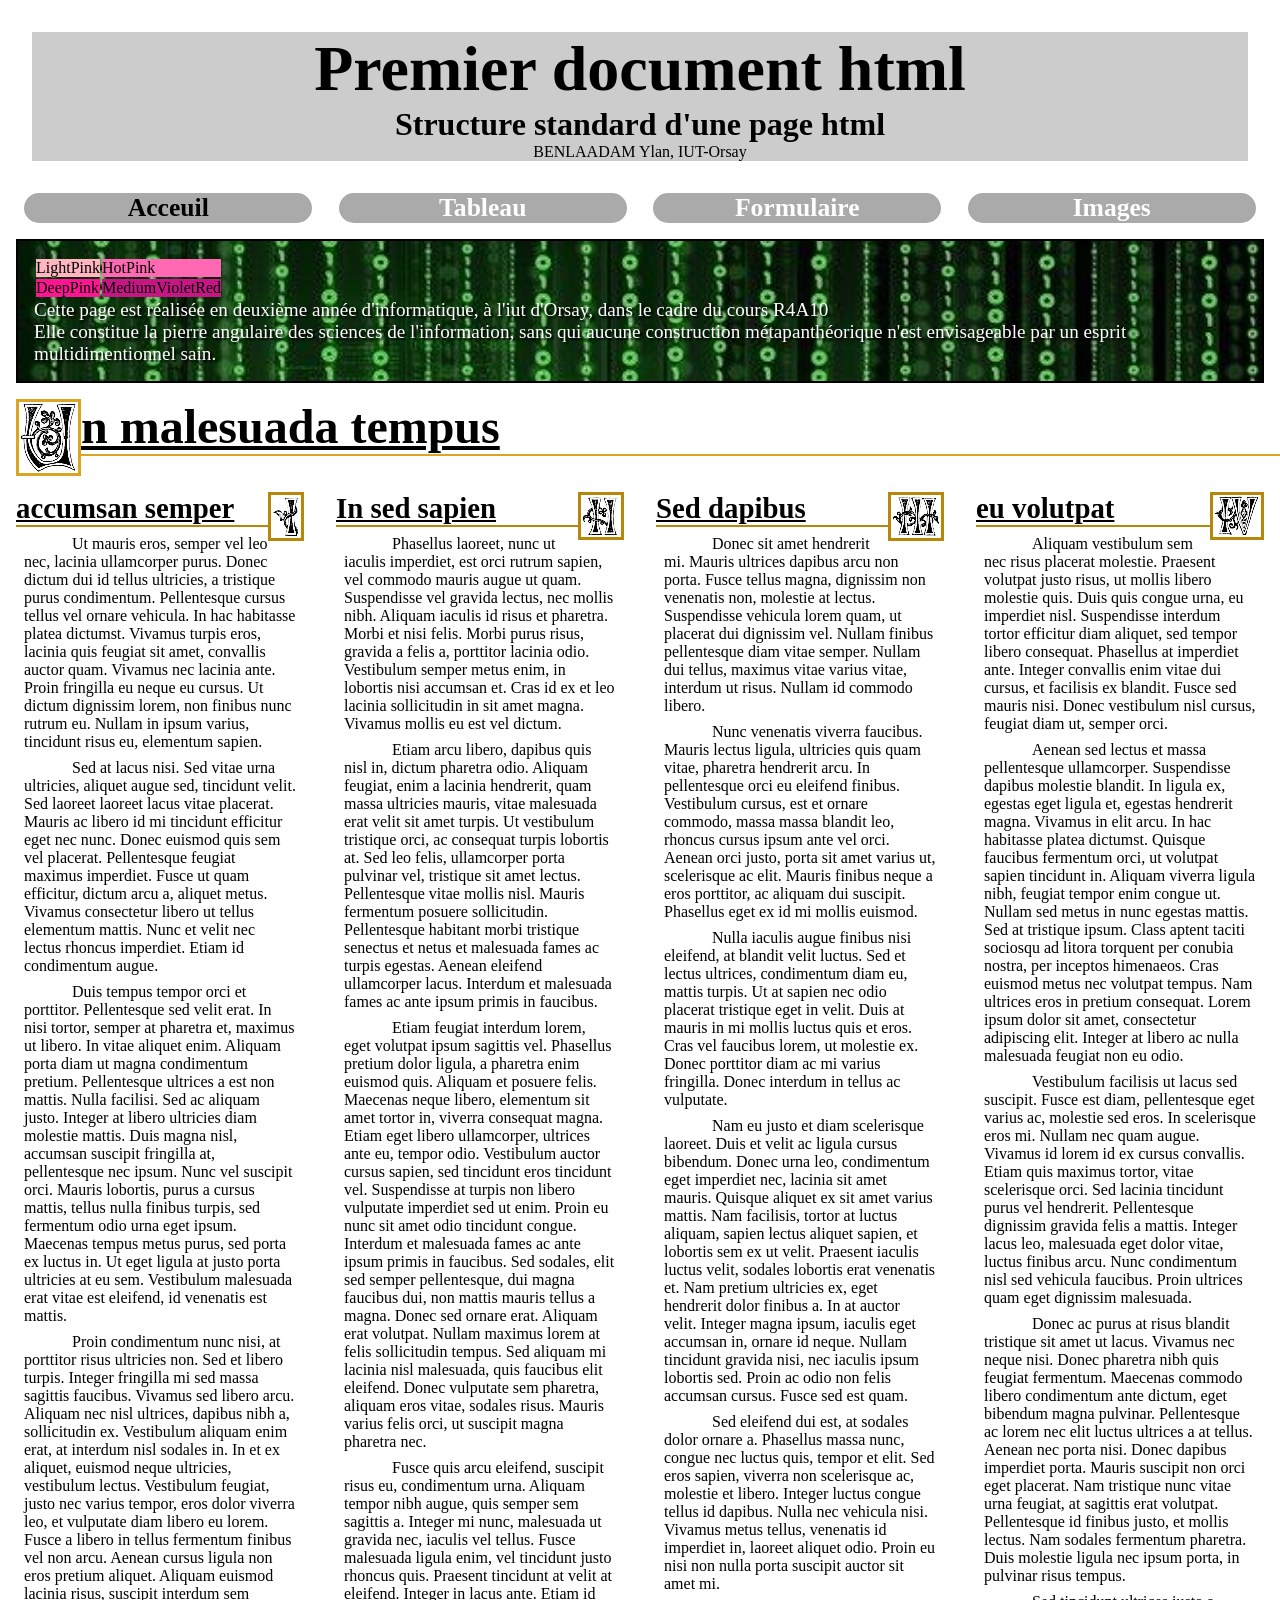
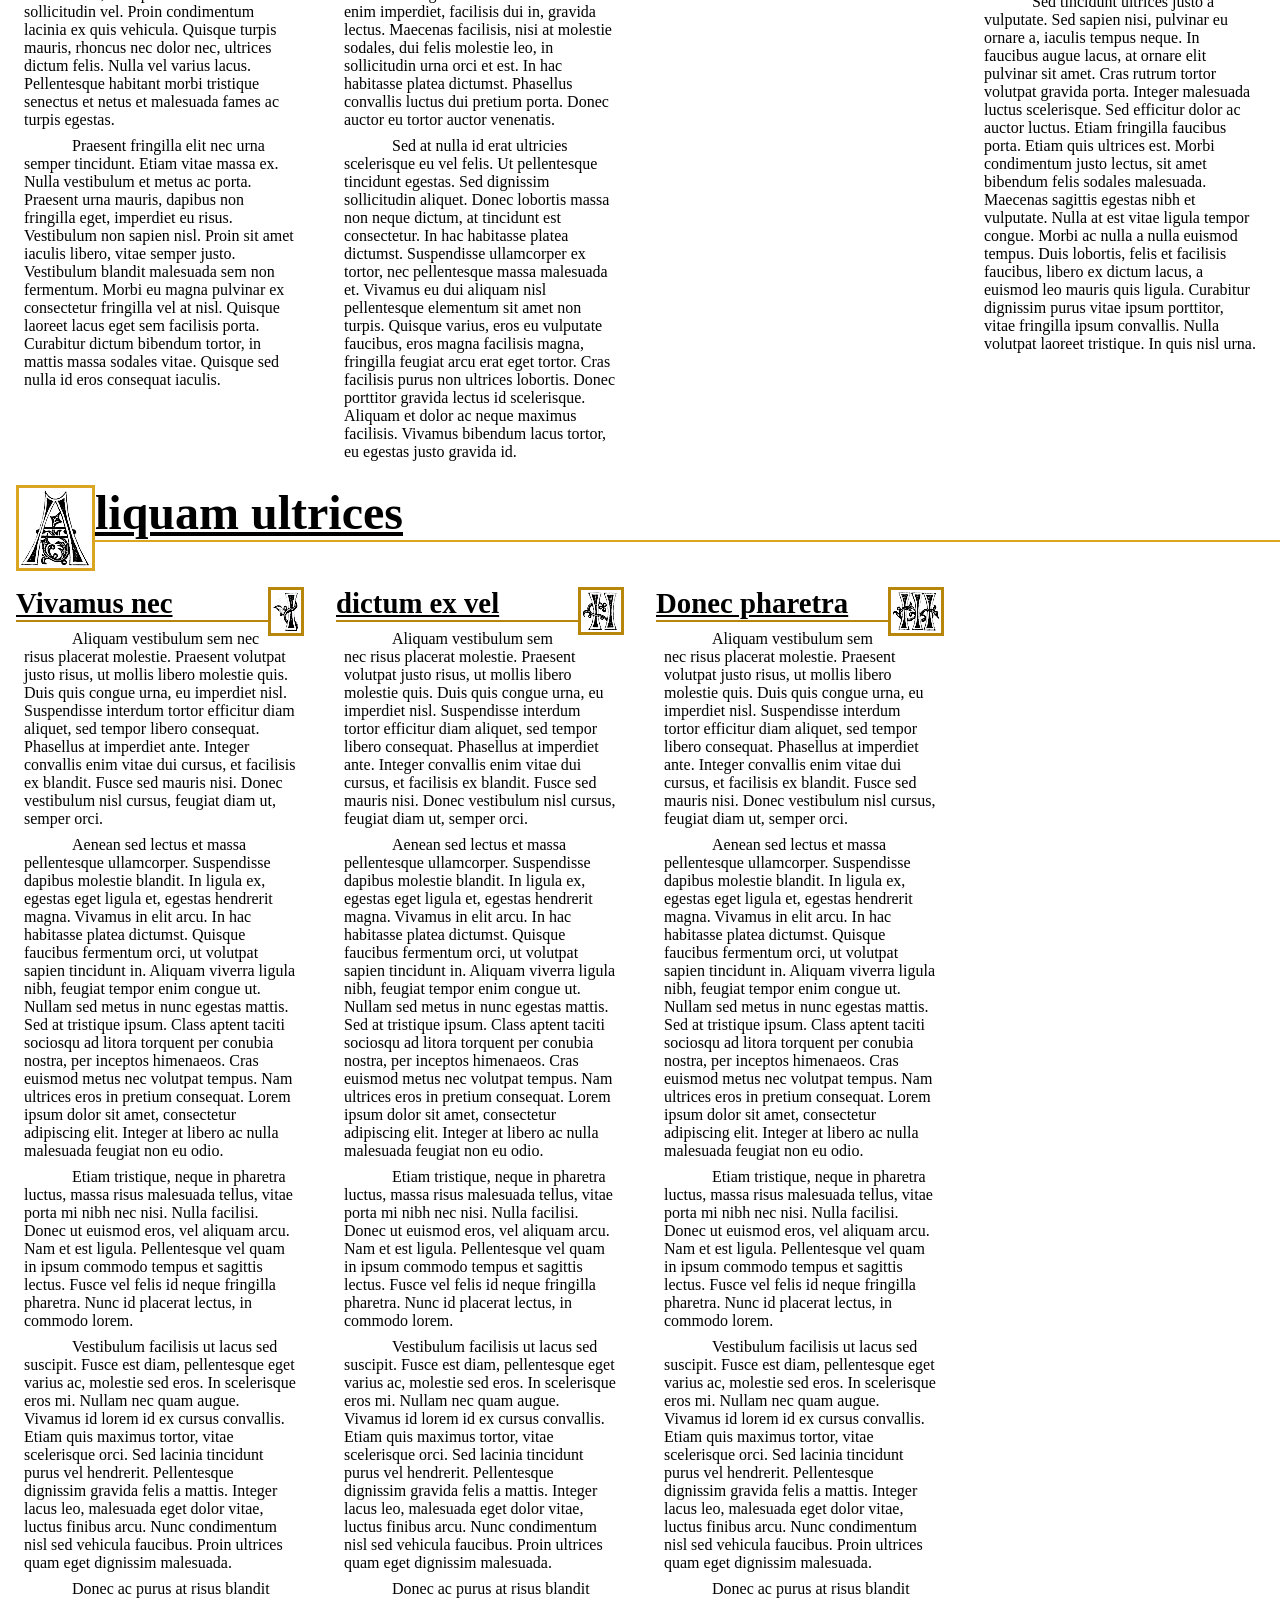
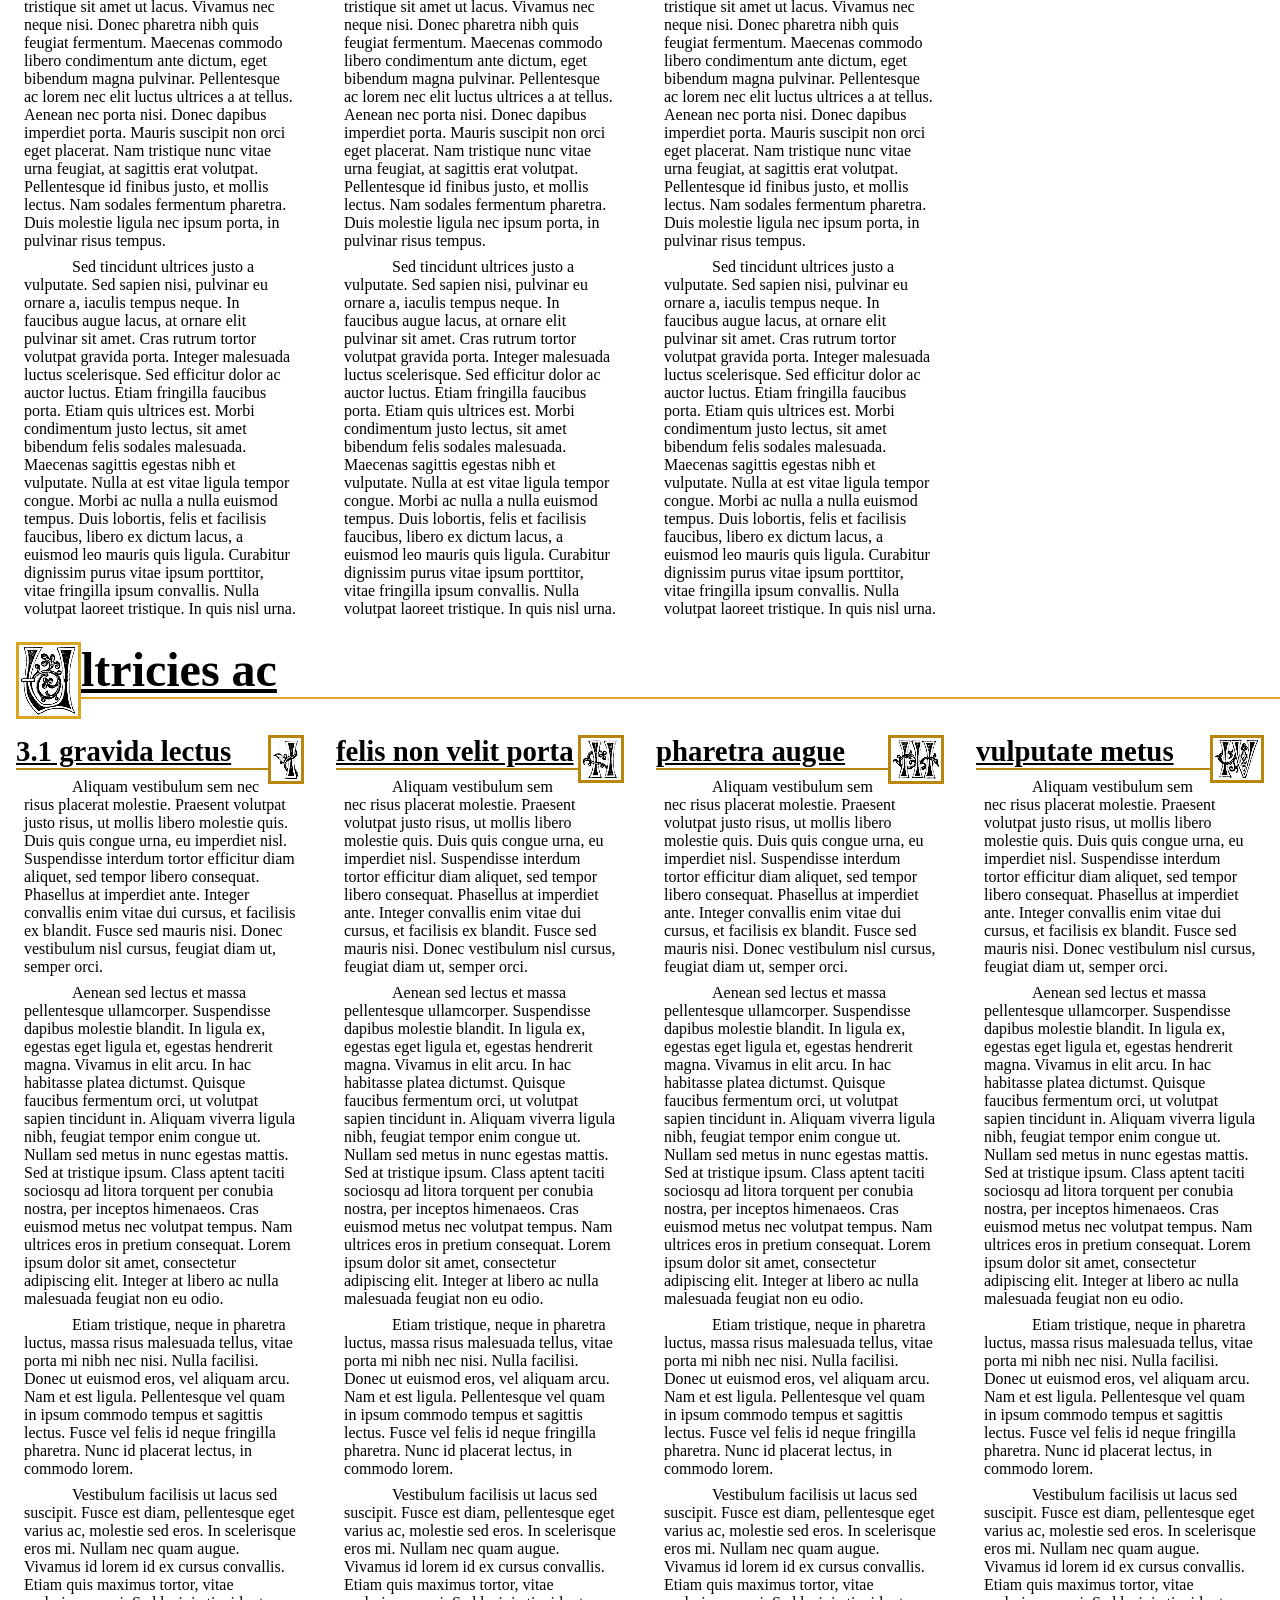
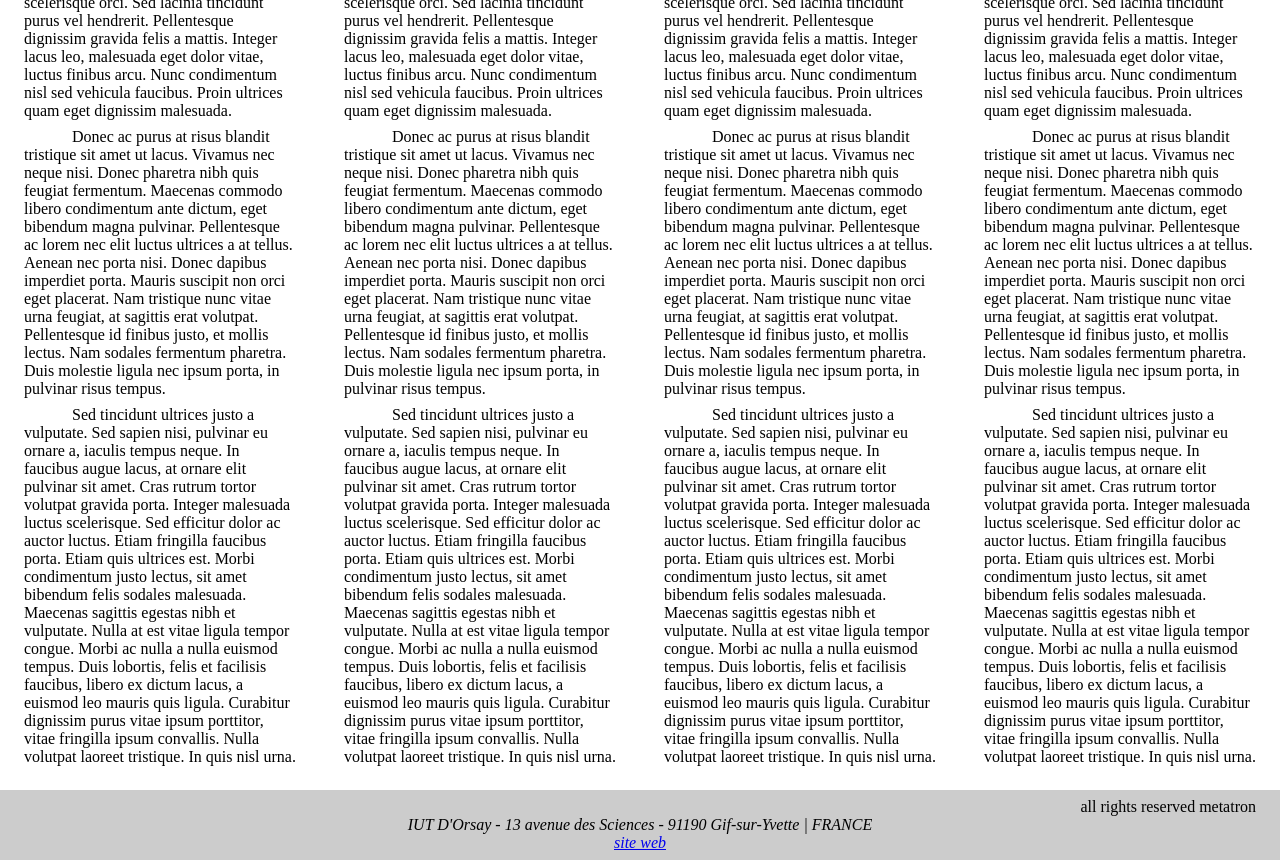
<file: TP1/TP1/ex2/00_r102_tp4/index.html>
<!DOCTYPE html>
<html lang="fr">
	<head>
		<meta charset="utf-8" />
		<title>1er html</title>
		<link rel="stylesheet" href="./styles/index.css" />
		<link rel="stylesheet" href="./styles/float_101.css" />
		<link rel="stylesheet" href="./styles/flexbox_101_nav.css" />
		<link rel="stylesheet" href="./styles/grid_101.css" />
		
	</head>
	<body>
		<header>
			<h1>Premier	document html</h1>
			<h2>Structure standard d'une page html</h2>
			<p>BENLAADAM Ylan,  IUT-Orsay</p>
		</header>
		<nav>
			<a class="ici" href="./index.html">Acceuil</a>
			<a href="./tableau.html">Tableau</a>
			<a href="./formulaire.html">Formulaire</a>
			<a href="./images.html">Images</a>
		</nav>
		
		<aside>
			<table onclick="change_couleur(event)" class="tab1">
				<tbody>
					<tr>
  						<td class="LightPink">LightPink</td>
  						<td class="HotPink">HotPink</td>
  					</tr>

					<tr>
  						<td class="DeepPink">DeepPink</td>
  						<td class="MediumVioletRed">MediumVioletRed</td>
  					</tr>
				</tbody>
			</table>
			
			
			
			<p>
				Cette page est réalisée	en deuxième année d'informatique,
				à l'iut d'Orsay, dans le cadre du cours R4A10
			</p>
			
			<p>
				Elle constitue la pierre angulaire des sciences de 
				l'information,	sans qui aucune construction 
				métapanthéorique n'est envisageable par un esprit 
				multidimentionnel sain.			
			</p>
		</aside>
		
		<main>
			<section>
				<div>
					<img src="./images/alphabet/uu.png" />
					<h1>n malesuada tempus</h1>
				</div>
				<article>
					<img src="./images/chiffres/11.png" />
					<h2>accumsan semper</h2>
					<p>Ut mauris eros, semper vel leo nec, lacinia ullamcorper purus. Donec dictum dui id tellus ultricies, a tristique purus condimentum. Pellentesque cursus tellus vel ornare vehicula. In hac habitasse platea dictumst. Vivamus turpis eros, lacinia quis feugiat sit amet, convallis auctor quam. Vivamus nec lacinia ante. Proin fringilla eu neque eu cursus. Ut dictum dignissim lorem, non finibus nunc rutrum eu. Nullam in ipsum varius, tincidunt risus eu, elementum sapien.</p>

					<p>Sed at lacus nisi. Sed vitae urna ultricies, aliquet augue sed, tincidunt velit. Sed laoreet laoreet lacus vitae placerat. Mauris ac libero id mi tincidunt efficitur eget nec nunc. Donec euismod quis sem vel placerat. Pellentesque feugiat maximus imperdiet. Fusce ut quam efficitur, dictum arcu a, aliquet metus. Vivamus consectetur libero ut tellus elementum mattis. Nunc et velit nec lectus rhoncus imperdiet. Etiam id condimentum augue.</p>

					<p>Duis tempus tempor orci et porttitor. Pellentesque sed velit erat. In nisi tortor, semper at pharetra et, maximus ut libero. In vitae aliquet enim. Aliquam porta diam ut magna condimentum pretium. Pellentesque ultrices a est non mattis. Nulla facilisi. Sed ac aliquam justo. Integer at libero ultricies diam molestie mattis. Duis magna nisl, accumsan suscipit fringilla at, pellentesque nec ipsum. Nunc vel suscipit orci. Mauris lobortis, purus a cursus mattis, tellus nulla finibus turpis, sed fermentum odio urna eget ipsum. Maecenas tempus metus purus, sed porta ex luctus in. Ut eget ligula at justo porta ultricies at eu sem. Vestibulum malesuada erat vitae est eleifend, id venenatis est mattis.</p>

					<p>Proin condimentum nunc nisi, at porttitor risus ultricies non. Sed et libero turpis. Integer fringilla mi sed massa sagittis faucibus. Vivamus sed libero arcu. Aliquam nec nisl ultrices, dapibus nibh a, sollicitudin ex. Vestibulum aliquam enim erat, at interdum nisl sodales in. In et ex aliquet, euismod neque ultricies, vestibulum lectus. Vestibulum feugiat, justo nec varius tempor, eros dolor viverra leo, et vulputate diam libero eu lorem. Fusce a libero in tellus fermentum finibus vel non arcu. Aenean cursus ligula non eros pretium aliquet. Aliquam euismod lacinia risus, suscipit interdum sem sollicitudin vel. Proin condimentum lacinia ex quis vehicula. Quisque turpis mauris, rhoncus nec dolor nec, ultrices dictum felis. Nulla vel varius lacus. Pellentesque habitant morbi tristique senectus et netus et malesuada fames ac turpis egestas.</p>

					<p>Praesent fringilla elit nec urna semper tincidunt. Etiam vitae massa ex. Nulla vestibulum et metus ac porta. Praesent urna mauris, dapibus non fringilla eget, imperdiet eu risus. Vestibulum non sapien nisl. Proin sit amet iaculis libero, vitae semper justo. Vestibulum blandit malesuada sem non fermentum. Morbi eu magna pulvinar ex consectetur fringilla vel at nisl. Quisque laoreet lacus eget sem facilisis porta. Curabitur dictum bibendum tortor, in mattis massa sodales vitae. Quisque sed nulla id eros consequat iaculis.</p>
				</article>
				<article>
					<img src="./images/chiffres/22.png" />
					<h2>In sed sapien </h2>
					<p>Phasellus laoreet, nunc ut iaculis imperdiet, est orci rutrum sapien, vel commodo mauris augue ut quam. Suspendisse vel gravida lectus, nec mollis nibh. Aliquam iaculis id risus et pharetra. Morbi et nisi felis. Morbi purus risus, gravida a felis a, porttitor lacinia odio. Vestibulum semper metus enim, in lobortis nisi accumsan et. Cras id ex et leo lacinia sollicitudin in sit amet magna. Vivamus mollis eu est vel dictum.</p>

					<p>Etiam arcu libero, dapibus quis nisl in, dictum pharetra odio. Aliquam feugiat, enim a lacinia hendrerit, quam massa ultricies mauris, vitae malesuada erat velit sit amet turpis. Ut vestibulum tristique orci, ac consequat turpis lobortis at. Sed leo felis, ullamcorper porta pulvinar vel, tristique sit amet lectus. Pellentesque vitae mollis nisl. Mauris fermentum posuere sollicitudin. Pellentesque habitant morbi tristique senectus et netus et malesuada fames ac turpis egestas. Aenean eleifend ullamcorper lacus. Interdum et malesuada fames ac ante ipsum primis in faucibus.</p>

					<p>Etiam feugiat interdum lorem, eget volutpat ipsum sagittis vel. Phasellus pretium dolor ligula, a pharetra enim euismod quis. Aliquam et posuere felis. Maecenas neque libero, elementum sit amet tortor in, viverra consequat magna. Etiam eget libero ullamcorper, ultrices ante eu, tempor odio. Vestibulum auctor cursus sapien, sed tincidunt eros tincidunt vel. Suspendisse at turpis non libero vulputate imperdiet sed ut enim. Proin eu nunc sit amet odio tincidunt congue. Interdum et malesuada fames ac ante ipsum primis in faucibus. Sed sodales, elit sed semper pellentesque, dui magna faucibus dui, non mattis mauris tellus a magna. Donec sed ornare erat. Aliquam erat volutpat. Nullam maximus lorem at felis sollicitudin tempus. Sed aliquam mi lacinia nisl malesuada, quis faucibus elit eleifend. Donec vulputate sem pharetra, aliquam eros vitae, sodales risus. Mauris varius felis orci, ut suscipit magna pharetra nec.</p>

					<p>Fusce quis arcu eleifend, suscipit risus eu, condimentum urna. Aliquam tempor nibh augue, quis semper sem sagittis a. Integer mi nunc, malesuada ut gravida nec, iaculis vel tellus. Fusce malesuada ligula enim, vel tincidunt justo rhoncus quis. Praesent tincidunt at velit at eleifend. Integer in lacus ante. Etiam id enim imperdiet, facilisis dui in, gravida lectus. Maecenas facilisis, nisi at molestie sodales, dui felis molestie leo, in sollicitudin urna orci et est. In hac habitasse platea dictumst. Phasellus convallis luctus dui pretium porta. Donec auctor eu tortor auctor venenatis.</p>

					<p>Sed at nulla id erat ultricies scelerisque eu vel felis. Ut pellentesque tincidunt egestas. Sed dignissim sollicitudin aliquet. Donec lobortis massa non neque dictum, at tincidunt est consectetur. In hac habitasse platea dictumst. Suspendisse ullamcorper ex tortor, nec pellentesque massa malesuada et. Vivamus eu dui aliquam nisl pellentesque elementum sit amet non turpis. Quisque varius, eros eu vulputate faucibus, eros magna facilisis magna, fringilla feugiat arcu erat eget tortor. Cras facilisis purus non ultrices lobortis. Donec porttitor gravida lectus id scelerisque. Aliquam et dolor ac neque maximus facilisis. Vivamus bibendum lacus tortor, eu egestas justo gravida id.</p>
				</article>
				<article>
					<img src="./images/chiffres/33.png" />
					<h2>Sed dapibus</h2>
					<p>Donec sit amet hendrerit mi. Mauris ultrices dapibus arcu non porta. Fusce tellus magna, dignissim non venenatis non, molestie at lectus. Suspendisse vehicula lorem quam, ut placerat dui dignissim vel. Nullam finibus pellentesque diam vitae semper. Nullam dui tellus, maximus vitae varius vitae, interdum ut risus. Nullam id commodo libero.</p>

					<p>Nunc venenatis viverra faucibus. Mauris lectus ligula, ultricies quis quam vitae, pharetra hendrerit arcu. In pellentesque orci eu eleifend finibus. Vestibulum cursus, est et ornare commodo, massa massa blandit leo, rhoncus cursus ipsum ante vel orci. Aenean orci justo, porta sit amet varius ut, scelerisque ac elit. Mauris finibus neque a eros porttitor, ac aliquam dui suscipit. Phasellus eget ex id mi mollis euismod.</p>

					<p>Nulla iaculis augue finibus nisi eleifend, at blandit velit luctus. Sed et lectus ultrices, condimentum diam eu, mattis turpis. Ut at sapien nec odio placerat tristique eget in velit. Duis at mauris in mi mollis luctus quis et eros. Cras vel faucibus lorem, ut molestie ex. Donec porttitor diam ac mi varius fringilla. Donec interdum in tellus ac vulputate.</p>

					<p>Nam eu justo et diam scelerisque laoreet. Duis et velit ac ligula cursus bibendum. Donec urna leo, condimentum eget imperdiet nec, lacinia sit amet mauris. Quisque aliquet ex sit amet varius mattis. Nam facilisis, tortor at luctus aliquam, sapien lectus aliquet sapien, et lobortis sem ex ut velit. Praesent iaculis luctus velit, sodales lobortis erat venenatis et. Nam pretium ultricies ex, eget hendrerit dolor finibus a. In at auctor velit. Integer magna ipsum, iaculis eget accumsan in, ornare id neque. Nullam tincidunt gravida nisi, nec iaculis ipsum lobortis sed. Proin ac odio non felis accumsan cursus. Fusce sed est quam.</p>

					<p>Sed eleifend dui est, at sodales dolor ornare a. Phasellus massa nunc, congue nec luctus quis, tempor et elit. Sed eros sapien, viverra non scelerisque ac, molestie et libero. Integer luctus congue tellus id dapibus. Nulla nec vehicula nisi. Vivamus metus tellus, venenatis id imperdiet in, laoreet aliquet odio. Proin eu nisi non nulla porta suscipit auctor sit amet mi.</p>
				</article>
				<article>
					<img src="./images/chiffres/44.png" />
					<h2>eu volutpat </h2>
					<p>Aliquam vestibulum sem nec risus placerat molestie. Praesent volutpat justo risus, ut mollis libero molestie quis. Duis quis congue urna, eu imperdiet nisl. Suspendisse interdum tortor efficitur diam aliquet, sed tempor libero consequat. Phasellus at imperdiet ante. Integer convallis enim vitae dui cursus, et facilisis ex blandit. Fusce sed mauris nisi. Donec vestibulum nisl cursus, feugiat diam ut, semper orci.</p>

					<p>Aenean sed lectus et massa pellentesque ullamcorper. Suspendisse dapibus molestie blandit. In ligula ex, egestas eget ligula et, egestas hendrerit magna. Vivamus in elit arcu. In hac habitasse platea dictumst. Quisque faucibus fermentum orci, ut volutpat sapien tincidunt in. Aliquam viverra ligula nibh, feugiat tempor enim congue ut. Nullam sed metus in nunc egestas mattis. Sed at tristique ipsum. Class aptent taciti sociosqu ad litora torquent per conubia nostra, per inceptos himenaeos. Cras euismod metus nec volutpat tempus. Nam ultrices eros in pretium consequat. Lorem ipsum dolor sit amet, consectetur adipiscing elit. Integer at libero ac nulla malesuada feugiat non eu odio.</p>

					<p>Vestibulum facilisis ut lacus sed suscipit. Fusce est diam, pellentesque eget varius ac, molestie sed eros. In scelerisque eros mi. Nullam nec quam augue. Vivamus id lorem id ex cursus convallis. Etiam quis maximus tortor, vitae scelerisque orci. Sed lacinia tincidunt purus vel hendrerit. Pellentesque dignissim gravida felis a mattis. Integer lacus leo, malesuada eget dolor vitae, luctus finibus arcu. Nunc condimentum nisl sed vehicula faucibus. Proin ultrices quam eget dignissim malesuada.</p>

					<p>Donec ac purus at risus blandit tristique sit amet ut lacus. Vivamus nec neque nisi. Donec pharetra nibh quis feugiat fermentum. Maecenas commodo libero condimentum ante dictum, eget bibendum magna pulvinar. Pellentesque ac lorem nec elit luctus ultrices a at tellus. Aenean nec porta nisi. Donec dapibus imperdiet porta. Mauris suscipit non orci eget placerat. Nam tristique nunc vitae urna feugiat, at sagittis erat volutpat. Pellentesque id finibus justo, et mollis lectus. Nam sodales fermentum pharetra. Duis molestie ligula nec ipsum porta, in pulvinar risus tempus.</p>

					<p>Sed tincidunt ultrices justo a vulputate. Sed sapien nisi, pulvinar eu ornare a, iaculis tempus neque. In faucibus augue lacus, at ornare elit pulvinar sit amet. Cras rutrum tortor volutpat gravida porta. Integer malesuada luctus scelerisque. Sed efficitur dolor ac auctor luctus. Etiam fringilla faucibus porta. Etiam quis ultrices est. Morbi condimentum justo lectus, sit amet bibendum felis sodales malesuada. Maecenas sagittis egestas nibh et vulputate. Nulla at est vitae ligula tempor congue. Morbi ac nulla a nulla euismod tempus. Duis lobortis, felis et facilisis faucibus, libero ex dictum lacus, a euismod leo mauris quis ligula. Curabitur dignissim purus vitae ipsum porttitor, vitae fringilla ipsum convallis. Nulla volutpat laoreet tristique. In quis nisl urna.</p>
				</article>
			</section>

			<section>
				<div>
					<img src="./images/alphabet/aa.png" />
					<h1>liquam ultrices</h1>
				</div>
				<article>
					<img src="./images/chiffres/11.png" />
					<h2>Vivamus nec</h2>
					<p>Aliquam vestibulum sem nec risus placerat molestie. Praesent volutpat justo risus, ut mollis libero molestie quis. Duis quis congue urna, eu imperdiet nisl. Suspendisse interdum tortor efficitur diam aliquet, sed tempor libero consequat. Phasellus at imperdiet ante. Integer convallis enim vitae dui cursus, et facilisis ex blandit. Fusce sed mauris nisi. Donec vestibulum nisl cursus, feugiat diam ut, semper orci.</p>

					<p>Aenean sed lectus et massa pellentesque ullamcorper. Suspendisse dapibus molestie blandit. In ligula ex, egestas eget ligula et, egestas hendrerit magna. Vivamus in elit arcu. In hac habitasse platea dictumst. Quisque faucibus fermentum orci, ut volutpat sapien tincidunt in. Aliquam viverra ligula nibh, feugiat tempor enim congue ut. Nullam sed metus in nunc egestas mattis. Sed at tristique ipsum. Class aptent taciti sociosqu ad litora torquent per conubia nostra, per inceptos himenaeos. Cras euismod metus nec volutpat tempus. Nam ultrices eros in pretium consequat. Lorem ipsum dolor sit amet, consectetur adipiscing elit. Integer at libero ac nulla malesuada feugiat non eu odio.</p>

					<p>Etiam tristique, neque in pharetra luctus, massa risus malesuada tellus, vitae porta mi nibh nec nisi. Nulla facilisi. Donec ut euismod eros, vel aliquam arcu. Nam et est ligula. Pellentesque vel quam in ipsum commodo tempus et sagittis lectus. Fusce vel felis id neque fringilla pharetra. Nunc id placerat lectus, in commodo lorem.</p>

					<p>Vestibulum facilisis ut lacus sed suscipit. Fusce est diam, pellentesque eget varius ac, molestie sed eros. In scelerisque eros mi. Nullam nec quam augue. Vivamus id lorem id ex cursus convallis. Etiam quis maximus tortor, vitae scelerisque orci. Sed lacinia tincidunt purus vel hendrerit. Pellentesque dignissim gravida felis a mattis. Integer lacus leo, malesuada eget dolor vitae, luctus finibus arcu. Nunc condimentum nisl sed vehicula faucibus. Proin ultrices quam eget dignissim malesuada.</p>

					<p>Donec ac purus at risus blandit tristique sit amet ut lacus. Vivamus nec neque nisi. Donec pharetra nibh quis feugiat fermentum. Maecenas commodo libero condimentum ante dictum, eget bibendum magna pulvinar. Pellentesque ac lorem nec elit luctus ultrices a at tellus. Aenean nec porta nisi. Donec dapibus imperdiet porta. Mauris suscipit non orci eget placerat. Nam tristique nunc vitae urna feugiat, at sagittis erat volutpat. Pellentesque id finibus justo, et mollis lectus. Nam sodales fermentum pharetra. Duis molestie ligula nec ipsum porta, in pulvinar risus tempus.</p>

					<p>Sed tincidunt ultrices justo a vulputate. Sed sapien nisi, pulvinar eu ornare a, iaculis tempus neque. In faucibus augue lacus, at ornare elit pulvinar sit amet. Cras rutrum tortor volutpat gravida porta. Integer malesuada luctus scelerisque. Sed efficitur dolor ac auctor luctus. Etiam fringilla faucibus porta. Etiam quis ultrices est. Morbi condimentum justo lectus, sit amet bibendum felis sodales malesuada. Maecenas sagittis egestas nibh et vulputate. Nulla at est vitae ligula tempor congue. Morbi ac nulla a nulla euismod tempus. Duis lobortis, felis et facilisis faucibus, libero ex dictum lacus, a euismod leo mauris quis ligula. Curabitur dignissim purus vitae ipsum porttitor, vitae fringilla ipsum convallis. Nulla volutpat laoreet tristique. In quis nisl urna.</p>
				</article>
				<article>
					<img src="./images/chiffres/22.png" />
					<h2>dictum ex vel</h2>
					<p>Aliquam vestibulum sem nec risus placerat molestie. Praesent volutpat justo risus, ut mollis libero molestie quis. Duis quis congue urna, eu imperdiet nisl. Suspendisse interdum tortor efficitur diam aliquet, sed tempor libero consequat. Phasellus at imperdiet ante. Integer convallis enim vitae dui cursus, et facilisis ex blandit. Fusce sed mauris nisi. Donec vestibulum nisl cursus, feugiat diam ut, semper orci.</p>

					<p>Aenean sed lectus et massa pellentesque ullamcorper. Suspendisse dapibus molestie blandit. In ligula ex, egestas eget ligula et, egestas hendrerit magna. Vivamus in elit arcu. In hac habitasse platea dictumst. Quisque faucibus fermentum orci, ut volutpat sapien tincidunt in. Aliquam viverra ligula nibh, feugiat tempor enim congue ut. Nullam sed metus in nunc egestas mattis. Sed at tristique ipsum. Class aptent taciti sociosqu ad litora torquent per conubia nostra, per inceptos himenaeos. Cras euismod metus nec volutpat tempus. Nam ultrices eros in pretium consequat. Lorem ipsum dolor sit amet, consectetur adipiscing elit. Integer at libero ac nulla malesuada feugiat non eu odio.</p>

					<p>Etiam tristique, neque in pharetra luctus, massa risus malesuada tellus, vitae porta mi nibh nec nisi. Nulla facilisi. Donec ut euismod eros, vel aliquam arcu. Nam et est ligula. Pellentesque vel quam in ipsum commodo tempus et sagittis lectus. Fusce vel felis id neque fringilla pharetra. Nunc id placerat lectus, in commodo lorem.</p>

					<p>Vestibulum facilisis ut lacus sed suscipit. Fusce est diam, pellentesque eget varius ac, molestie sed eros. In scelerisque eros mi. Nullam nec quam augue. Vivamus id lorem id ex cursus convallis. Etiam quis maximus tortor, vitae scelerisque orci. Sed lacinia tincidunt purus vel hendrerit. Pellentesque dignissim gravida felis a mattis. Integer lacus leo, malesuada eget dolor vitae, luctus finibus arcu. Nunc condimentum nisl sed vehicula faucibus. Proin ultrices quam eget dignissim malesuada.</p>

					<p>Donec ac purus at risus blandit tristique sit amet ut lacus. Vivamus nec neque nisi. Donec pharetra nibh quis feugiat fermentum. Maecenas commodo libero condimentum ante dictum, eget bibendum magna pulvinar. Pellentesque ac lorem nec elit luctus ultrices a at tellus. Aenean nec porta nisi. Donec dapibus imperdiet porta. Mauris suscipit non orci eget placerat. Nam tristique nunc vitae urna feugiat, at sagittis erat volutpat. Pellentesque id finibus justo, et mollis lectus. Nam sodales fermentum pharetra. Duis molestie ligula nec ipsum porta, in pulvinar risus tempus.</p>

					<p>Sed tincidunt ultrices justo a vulputate. Sed sapien nisi, pulvinar eu ornare a, iaculis tempus neque. In faucibus augue lacus, at ornare elit pulvinar sit amet. Cras rutrum tortor volutpat gravida porta. Integer malesuada luctus scelerisque. Sed efficitur dolor ac auctor luctus. Etiam fringilla faucibus porta. Etiam quis ultrices est. Morbi condimentum justo lectus, sit amet bibendum felis sodales malesuada. Maecenas sagittis egestas nibh et vulputate. Nulla at est vitae ligula tempor congue. Morbi ac nulla a nulla euismod tempus. Duis lobortis, felis et facilisis faucibus, libero ex dictum lacus, a euismod leo mauris quis ligula. Curabitur dignissim purus vitae ipsum porttitor, vitae fringilla ipsum convallis. Nulla volutpat laoreet tristique. In quis nisl urna.</p>
				</article>
				<article>
					<img src="./images/chiffres/33.png" />
					<h2>Donec pharetra </h2>
					<p>Aliquam vestibulum sem nec risus placerat molestie. Praesent volutpat justo risus, ut mollis libero molestie quis. Duis quis congue urna, eu imperdiet nisl. Suspendisse interdum tortor efficitur diam aliquet, sed tempor libero consequat. Phasellus at imperdiet ante. Integer convallis enim vitae dui cursus, et facilisis ex blandit. Fusce sed mauris nisi. Donec vestibulum nisl cursus, feugiat diam ut, semper orci.</p>

					<p>Aenean sed lectus et massa pellentesque ullamcorper. Suspendisse dapibus molestie blandit. In ligula ex, egestas eget ligula et, egestas hendrerit magna. Vivamus in elit arcu. In hac habitasse platea dictumst. Quisque faucibus fermentum orci, ut volutpat sapien tincidunt in. Aliquam viverra ligula nibh, feugiat tempor enim congue ut. Nullam sed metus in nunc egestas mattis. Sed at tristique ipsum. Class aptent taciti sociosqu ad litora torquent per conubia nostra, per inceptos himenaeos. Cras euismod metus nec volutpat tempus. Nam ultrices eros in pretium consequat. Lorem ipsum dolor sit amet, consectetur adipiscing elit. Integer at libero ac nulla malesuada feugiat non eu odio.</p>

					<p>Etiam tristique, neque in pharetra luctus, massa risus malesuada tellus, vitae porta mi nibh nec nisi. Nulla facilisi. Donec ut euismod eros, vel aliquam arcu. Nam et est ligula. Pellentesque vel quam in ipsum commodo tempus et sagittis lectus. Fusce vel felis id neque fringilla pharetra. Nunc id placerat lectus, in commodo lorem.</p>

					<p>Vestibulum facilisis ut lacus sed suscipit. Fusce est diam, pellentesque eget varius ac, molestie sed eros. In scelerisque eros mi. Nullam nec quam augue. Vivamus id lorem id ex cursus convallis. Etiam quis maximus tortor, vitae scelerisque orci. Sed lacinia tincidunt purus vel hendrerit. Pellentesque dignissim gravida felis a mattis. Integer lacus leo, malesuada eget dolor vitae, luctus finibus arcu. Nunc condimentum nisl sed vehicula faucibus. Proin ultrices quam eget dignissim malesuada.</p>

					<p>Donec ac purus at risus blandit tristique sit amet ut lacus. Vivamus nec neque nisi. Donec pharetra nibh quis feugiat fermentum. Maecenas commodo libero condimentum ante dictum, eget bibendum magna pulvinar. Pellentesque ac lorem nec elit luctus ultrices a at tellus. Aenean nec porta nisi. Donec dapibus imperdiet porta. Mauris suscipit non orci eget placerat. Nam tristique nunc vitae urna feugiat, at sagittis erat volutpat. Pellentesque id finibus justo, et mollis lectus. Nam sodales fermentum pharetra. Duis molestie ligula nec ipsum porta, in pulvinar risus tempus.</p>

					<p>Sed tincidunt ultrices justo a vulputate. Sed sapien nisi, pulvinar eu ornare a, iaculis tempus neque. In faucibus augue lacus, at ornare elit pulvinar sit amet. Cras rutrum tortor volutpat gravida porta. Integer malesuada luctus scelerisque. Sed efficitur dolor ac auctor luctus. Etiam fringilla faucibus porta. Etiam quis ultrices est. Morbi condimentum justo lectus, sit amet bibendum felis sodales malesuada. Maecenas sagittis egestas nibh et vulputate. Nulla at est vitae ligula tempor congue. Morbi ac nulla a nulla euismod tempus. Duis lobortis, felis et facilisis faucibus, libero ex dictum lacus, a euismod leo mauris quis ligula. Curabitur dignissim purus vitae ipsum porttitor, vitae fringilla ipsum convallis. Nulla volutpat laoreet tristique. In quis nisl urna.</p>
				</article>
			</section>

			<section>
				<div>
					<img src="./images/alphabet/uu.png" />
					<h1>ltricies ac</h1>
				</div>
				<article>
					<img src="./images/chiffres/11.png" />
					<h2>3.1 gravida lectus</h2>
					<p>Aliquam vestibulum sem nec risus placerat molestie. Praesent volutpat justo risus, ut mollis libero molestie quis. Duis quis congue urna, eu imperdiet nisl. Suspendisse interdum tortor efficitur diam aliquet, sed tempor libero consequat. Phasellus at imperdiet ante. Integer convallis enim vitae dui cursus, et facilisis ex blandit. Fusce sed mauris nisi. Donec vestibulum nisl cursus, feugiat diam ut, semper orci.</p>

					<p>Aenean sed lectus et massa pellentesque ullamcorper. Suspendisse dapibus molestie blandit. In ligula ex, egestas eget ligula et, egestas hendrerit magna. Vivamus in elit arcu. In hac habitasse platea dictumst. Quisque faucibus fermentum orci, ut volutpat sapien tincidunt in. Aliquam viverra ligula nibh, feugiat tempor enim congue ut. Nullam sed metus in nunc egestas mattis. Sed at tristique ipsum. Class aptent taciti sociosqu ad litora torquent per conubia nostra, per inceptos himenaeos. Cras euismod metus nec volutpat tempus. Nam ultrices eros in pretium consequat. Lorem ipsum dolor sit amet, consectetur adipiscing elit. Integer at libero ac nulla malesuada feugiat non eu odio.</p>

					<p>Etiam tristique, neque in pharetra luctus, massa risus malesuada tellus, vitae porta mi nibh nec nisi. Nulla facilisi. Donec ut euismod eros, vel aliquam arcu. Nam et est ligula. Pellentesque vel quam in ipsum commodo tempus et sagittis lectus. Fusce vel felis id neque fringilla pharetra. Nunc id placerat lectus, in commodo lorem.</p>

					<p>Vestibulum facilisis ut lacus sed suscipit. Fusce est diam, pellentesque eget varius ac, molestie sed eros. In scelerisque eros mi. Nullam nec quam augue. Vivamus id lorem id ex cursus convallis. Etiam quis maximus tortor, vitae scelerisque orci. Sed lacinia tincidunt purus vel hendrerit. Pellentesque dignissim gravida felis a mattis. Integer lacus leo, malesuada eget dolor vitae, luctus finibus arcu. Nunc condimentum nisl sed vehicula faucibus. Proin ultrices quam eget dignissim malesuada.</p>

					<p>Donec ac purus at risus blandit tristique sit amet ut lacus. Vivamus nec neque nisi. Donec pharetra nibh quis feugiat fermentum. Maecenas commodo libero condimentum ante dictum, eget bibendum magna pulvinar. Pellentesque ac lorem nec elit luctus ultrices a at tellus. Aenean nec porta nisi. Donec dapibus imperdiet porta. Mauris suscipit non orci eget placerat. Nam tristique nunc vitae urna feugiat, at sagittis erat volutpat. Pellentesque id finibus justo, et mollis lectus. Nam sodales fermentum pharetra. Duis molestie ligula nec ipsum porta, in pulvinar risus tempus.</p>

					<p>Sed tincidunt ultrices justo a vulputate. Sed sapien nisi, pulvinar eu ornare a, iaculis tempus neque. In faucibus augue lacus, at ornare elit pulvinar sit amet. Cras rutrum tortor volutpat gravida porta. Integer malesuada luctus scelerisque. Sed efficitur dolor ac auctor luctus. Etiam fringilla faucibus porta. Etiam quis ultrices est. Morbi condimentum justo lectus, sit amet bibendum felis sodales malesuada. Maecenas sagittis egestas nibh et vulputate. Nulla at est vitae ligula tempor congue. Morbi ac nulla a nulla euismod tempus. Duis lobortis, felis et facilisis faucibus, libero ex dictum lacus, a euismod leo mauris quis ligula. Curabitur dignissim purus vitae ipsum porttitor, vitae fringilla ipsum convallis. Nulla volutpat laoreet tristique. In quis nisl urna.</p>
				</article>
				<article>
					<img src="./images/chiffres/22.png" />
					<h2>felis non velit porta</h2>
					<p>Aliquam vestibulum sem nec risus placerat molestie. Praesent volutpat justo risus, ut mollis libero molestie quis. Duis quis congue urna, eu imperdiet nisl. Suspendisse interdum tortor efficitur diam aliquet, sed tempor libero consequat. Phasellus at imperdiet ante. Integer convallis enim vitae dui cursus, et facilisis ex blandit. Fusce sed mauris nisi. Donec vestibulum nisl cursus, feugiat diam ut, semper orci.</p>

					<p>Aenean sed lectus et massa pellentesque ullamcorper. Suspendisse dapibus molestie blandit. In ligula ex, egestas eget ligula et, egestas hendrerit magna. Vivamus in elit arcu. In hac habitasse platea dictumst. Quisque faucibus fermentum orci, ut volutpat sapien tincidunt in. Aliquam viverra ligula nibh, feugiat tempor enim congue ut. Nullam sed metus in nunc egestas mattis. Sed at tristique ipsum. Class aptent taciti sociosqu ad litora torquent per conubia nostra, per inceptos himenaeos. Cras euismod metus nec volutpat tempus. Nam ultrices eros in pretium consequat. Lorem ipsum dolor sit amet, consectetur adipiscing elit. Integer at libero ac nulla malesuada feugiat non eu odio.</p>

					<p>Etiam tristique, neque in pharetra luctus, massa risus malesuada tellus, vitae porta mi nibh nec nisi. Nulla facilisi. Donec ut euismod eros, vel aliquam arcu. Nam et est ligula. Pellentesque vel quam in ipsum commodo tempus et sagittis lectus. Fusce vel felis id neque fringilla pharetra. Nunc id placerat lectus, in commodo lorem.</p>

					<p>Vestibulum facilisis ut lacus sed suscipit. Fusce est diam, pellentesque eget varius ac, molestie sed eros. In scelerisque eros mi. Nullam nec quam augue. Vivamus id lorem id ex cursus convallis. Etiam quis maximus tortor, vitae scelerisque orci. Sed lacinia tincidunt purus vel hendrerit. Pellentesque dignissim gravida felis a mattis. Integer lacus leo, malesuada eget dolor vitae, luctus finibus arcu. Nunc condimentum nisl sed vehicula faucibus. Proin ultrices quam eget dignissim malesuada.</p>

					<p>Donec ac purus at risus blandit tristique sit amet ut lacus. Vivamus nec neque nisi. Donec pharetra nibh quis feugiat fermentum. Maecenas commodo libero condimentum ante dictum, eget bibendum magna pulvinar. Pellentesque ac lorem nec elit luctus ultrices a at tellus. Aenean nec porta nisi. Donec dapibus imperdiet porta. Mauris suscipit non orci eget placerat. Nam tristique nunc vitae urna feugiat, at sagittis erat volutpat. Pellentesque id finibus justo, et mollis lectus. Nam sodales fermentum pharetra. Duis molestie ligula nec ipsum porta, in pulvinar risus tempus.</p>

					<p>Sed tincidunt ultrices justo a vulputate. Sed sapien nisi, pulvinar eu ornare a, iaculis tempus neque. In faucibus augue lacus, at ornare elit pulvinar sit amet. Cras rutrum tortor volutpat gravida porta. Integer malesuada luctus scelerisque. Sed efficitur dolor ac auctor luctus. Etiam fringilla faucibus porta. Etiam quis ultrices est. Morbi condimentum justo lectus, sit amet bibendum felis sodales malesuada. Maecenas sagittis egestas nibh et vulputate. Nulla at est vitae ligula tempor congue. Morbi ac nulla a nulla euismod tempus. Duis lobortis, felis et facilisis faucibus, libero ex dictum lacus, a euismod leo mauris quis ligula. Curabitur dignissim purus vitae ipsum porttitor, vitae fringilla ipsum convallis. Nulla volutpat laoreet tristique. In quis nisl urna.</p>
				</article>
				<article>
					<img src="./images/chiffres/33.png" />
					<h2>pharetra augue</h2>
					<p>Aliquam vestibulum sem nec risus placerat molestie. Praesent volutpat justo risus, ut mollis libero molestie quis. Duis quis congue urna, eu imperdiet nisl. Suspendisse interdum tortor efficitur diam aliquet, sed tempor libero consequat. Phasellus at imperdiet ante. Integer convallis enim vitae dui cursus, et facilisis ex blandit. Fusce sed mauris nisi. Donec vestibulum nisl cursus, feugiat diam ut, semper orci.</p>

					<p>Aenean sed lectus et massa pellentesque ullamcorper. Suspendisse dapibus molestie blandit. In ligula ex, egestas eget ligula et, egestas hendrerit magna. Vivamus in elit arcu. In hac habitasse platea dictumst. Quisque faucibus fermentum orci, ut volutpat sapien tincidunt in. Aliquam viverra ligula nibh, feugiat tempor enim congue ut. Nullam sed metus in nunc egestas mattis. Sed at tristique ipsum. Class aptent taciti sociosqu ad litora torquent per conubia nostra, per inceptos himenaeos. Cras euismod metus nec volutpat tempus. Nam ultrices eros in pretium consequat. Lorem ipsum dolor sit amet, consectetur adipiscing elit. Integer at libero ac nulla malesuada feugiat non eu odio.</p>

					<p>Etiam tristique, neque in pharetra luctus, massa risus malesuada tellus, vitae porta mi nibh nec nisi. Nulla facilisi. Donec ut euismod eros, vel aliquam arcu. Nam et est ligula. Pellentesque vel quam in ipsum commodo tempus et sagittis lectus. Fusce vel felis id neque fringilla pharetra. Nunc id placerat lectus, in commodo lorem.</p>

					<p>Vestibulum facilisis ut lacus sed suscipit. Fusce est diam, pellentesque eget varius ac, molestie sed eros. In scelerisque eros mi. Nullam nec quam augue. Vivamus id lorem id ex cursus convallis. Etiam quis maximus tortor, vitae scelerisque orci. Sed lacinia tincidunt purus vel hendrerit. Pellentesque dignissim gravida felis a mattis. Integer lacus leo, malesuada eget dolor vitae, luctus finibus arcu. Nunc condimentum nisl sed vehicula faucibus. Proin ultrices quam eget dignissim malesuada.</p>

					<p>Donec ac purus at risus blandit tristique sit amet ut lacus. Vivamus nec neque nisi. Donec pharetra nibh quis feugiat fermentum. Maecenas commodo libero condimentum ante dictum, eget bibendum magna pulvinar. Pellentesque ac lorem nec elit luctus ultrices a at tellus. Aenean nec porta nisi. Donec dapibus imperdiet porta. Mauris suscipit non orci eget placerat. Nam tristique nunc vitae urna feugiat, at sagittis erat volutpat. Pellentesque id finibus justo, et mollis lectus. Nam sodales fermentum pharetra. Duis molestie ligula nec ipsum porta, in pulvinar risus tempus.</p>

					<p>Sed tincidunt ultrices justo a vulputate. Sed sapien nisi, pulvinar eu ornare a, iaculis tempus neque. In faucibus augue lacus, at ornare elit pulvinar sit amet. Cras rutrum tortor volutpat gravida porta. Integer malesuada luctus scelerisque. Sed efficitur dolor ac auctor luctus. Etiam fringilla faucibus porta. Etiam quis ultrices est. Morbi condimentum justo lectus, sit amet bibendum felis sodales malesuada. Maecenas sagittis egestas nibh et vulputate. Nulla at est vitae ligula tempor congue. Morbi ac nulla a nulla euismod tempus. Duis lobortis, felis et facilisis faucibus, libero ex dictum lacus, a euismod leo mauris quis ligula. Curabitur dignissim purus vitae ipsum porttitor, vitae fringilla ipsum convallis. Nulla volutpat laoreet tristique. In quis nisl urna.</p>
				</article>
				<article>
					<img src="./images/chiffres/44.png" />
					<h2>vulputate metus</h2>
					<p>Aliquam vestibulum sem nec risus placerat molestie. Praesent volutpat justo risus, ut mollis libero molestie quis. Duis quis congue urna, eu imperdiet nisl. Suspendisse interdum tortor efficitur diam aliquet, sed tempor libero consequat. Phasellus at imperdiet ante. Integer convallis enim vitae dui cursus, et facilisis ex blandit. Fusce sed mauris nisi. Donec vestibulum nisl cursus, feugiat diam ut, semper orci.</p>

					<p>Aenean sed lectus et massa pellentesque ullamcorper. Suspendisse dapibus molestie blandit. In ligula ex, egestas eget ligula et, egestas hendrerit magna. Vivamus in elit arcu. In hac habitasse platea dictumst. Quisque faucibus fermentum orci, ut volutpat sapien tincidunt in. Aliquam viverra ligula nibh, feugiat tempor enim congue ut. Nullam sed metus in nunc egestas mattis. Sed at tristique ipsum. Class aptent taciti sociosqu ad litora torquent per conubia nostra, per inceptos himenaeos. Cras euismod metus nec volutpat tempus. Nam ultrices eros in pretium consequat. Lorem ipsum dolor sit amet, consectetur adipiscing elit. Integer at libero ac nulla malesuada feugiat non eu odio.</p>

					<p>Etiam tristique, neque in pharetra luctus, massa risus malesuada tellus, vitae porta mi nibh nec nisi. Nulla facilisi. Donec ut euismod eros, vel aliquam arcu. Nam et est ligula. Pellentesque vel quam in ipsum commodo tempus et sagittis lectus. Fusce vel felis id neque fringilla pharetra. Nunc id placerat lectus, in commodo lorem.</p>

					<p>Vestibulum facilisis ut lacus sed suscipit. Fusce est diam, pellentesque eget varius ac, molestie sed eros. In scelerisque eros mi. Nullam nec quam augue. Vivamus id lorem id ex cursus convallis. Etiam quis maximus tortor, vitae scelerisque orci. Sed lacinia tincidunt purus vel hendrerit. Pellentesque dignissim gravida felis a mattis. Integer lacus leo, malesuada eget dolor vitae, luctus finibus arcu. Nunc condimentum nisl sed vehicula faucibus. Proin ultrices quam eget dignissim malesuada.</p>

					<p>Donec ac purus at risus blandit tristique sit amet ut lacus. Vivamus nec neque nisi. Donec pharetra nibh quis feugiat fermentum. Maecenas commodo libero condimentum ante dictum, eget bibendum magna pulvinar. Pellentesque ac lorem nec elit luctus ultrices a at tellus. Aenean nec porta nisi. Donec dapibus imperdiet porta. Mauris suscipit non orci eget placerat. Nam tristique nunc vitae urna feugiat, at sagittis erat volutpat. Pellentesque id finibus justo, et mollis lectus. Nam sodales fermentum pharetra. Duis molestie ligula nec ipsum porta, in pulvinar risus tempus.</p>

					<p>Sed tincidunt ultrices justo a vulputate. Sed sapien nisi, pulvinar eu ornare a, iaculis tempus neque. In faucibus augue lacus, at ornare elit pulvinar sit amet. Cras rutrum tortor volutpat gravida porta. Integer malesuada luctus scelerisque. Sed efficitur dolor ac auctor luctus. Etiam fringilla faucibus porta. Etiam quis ultrices est. Morbi condimentum justo lectus, sit amet bibendum felis sodales malesuada. Maecenas sagittis egestas nibh et vulputate. Nulla at est vitae ligula tempor congue. Morbi ac nulla a nulla euismod tempus. Duis lobortis, felis et facilisis faucibus, libero ex dictum lacus, a euismod leo mauris quis ligula. Curabitur dignissim purus vitae ipsum porttitor, vitae fringilla ipsum convallis. Nulla volutpat laoreet tristique. In quis nisl urna.</p>
				</article>
			</section>
		</main>
		<footer>
			<p>all rights reserved metatron</p>
			<address>
				<p>IUT D'Orsay - 13 avenue des Sciences - 91190 Gif-sur-Yvette | FRANCE</p>
				<p><a href="https://www.iut-orsay.universite-paris-saclay.fr/">site web</a></p>
			</address>
		</footer>
	</body>
	<script src="js/index.js"></script>
</html>
</file>
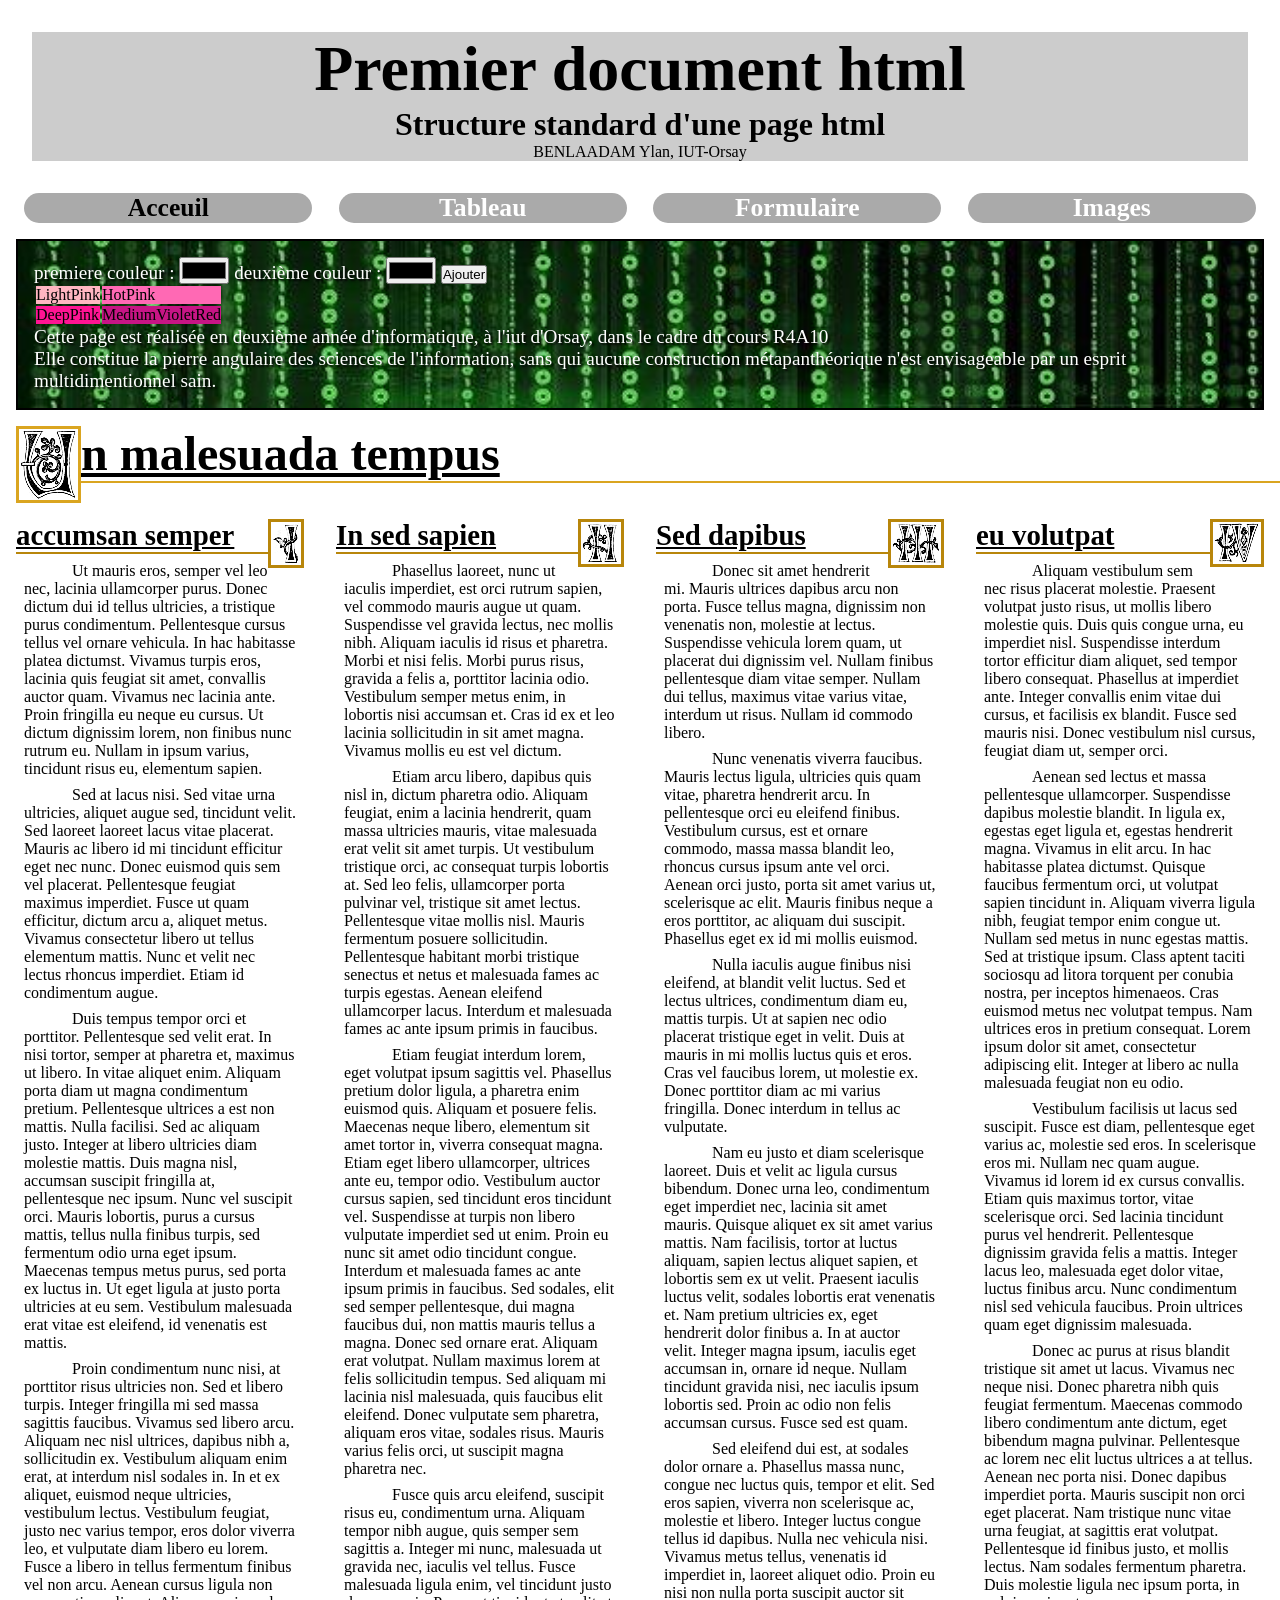
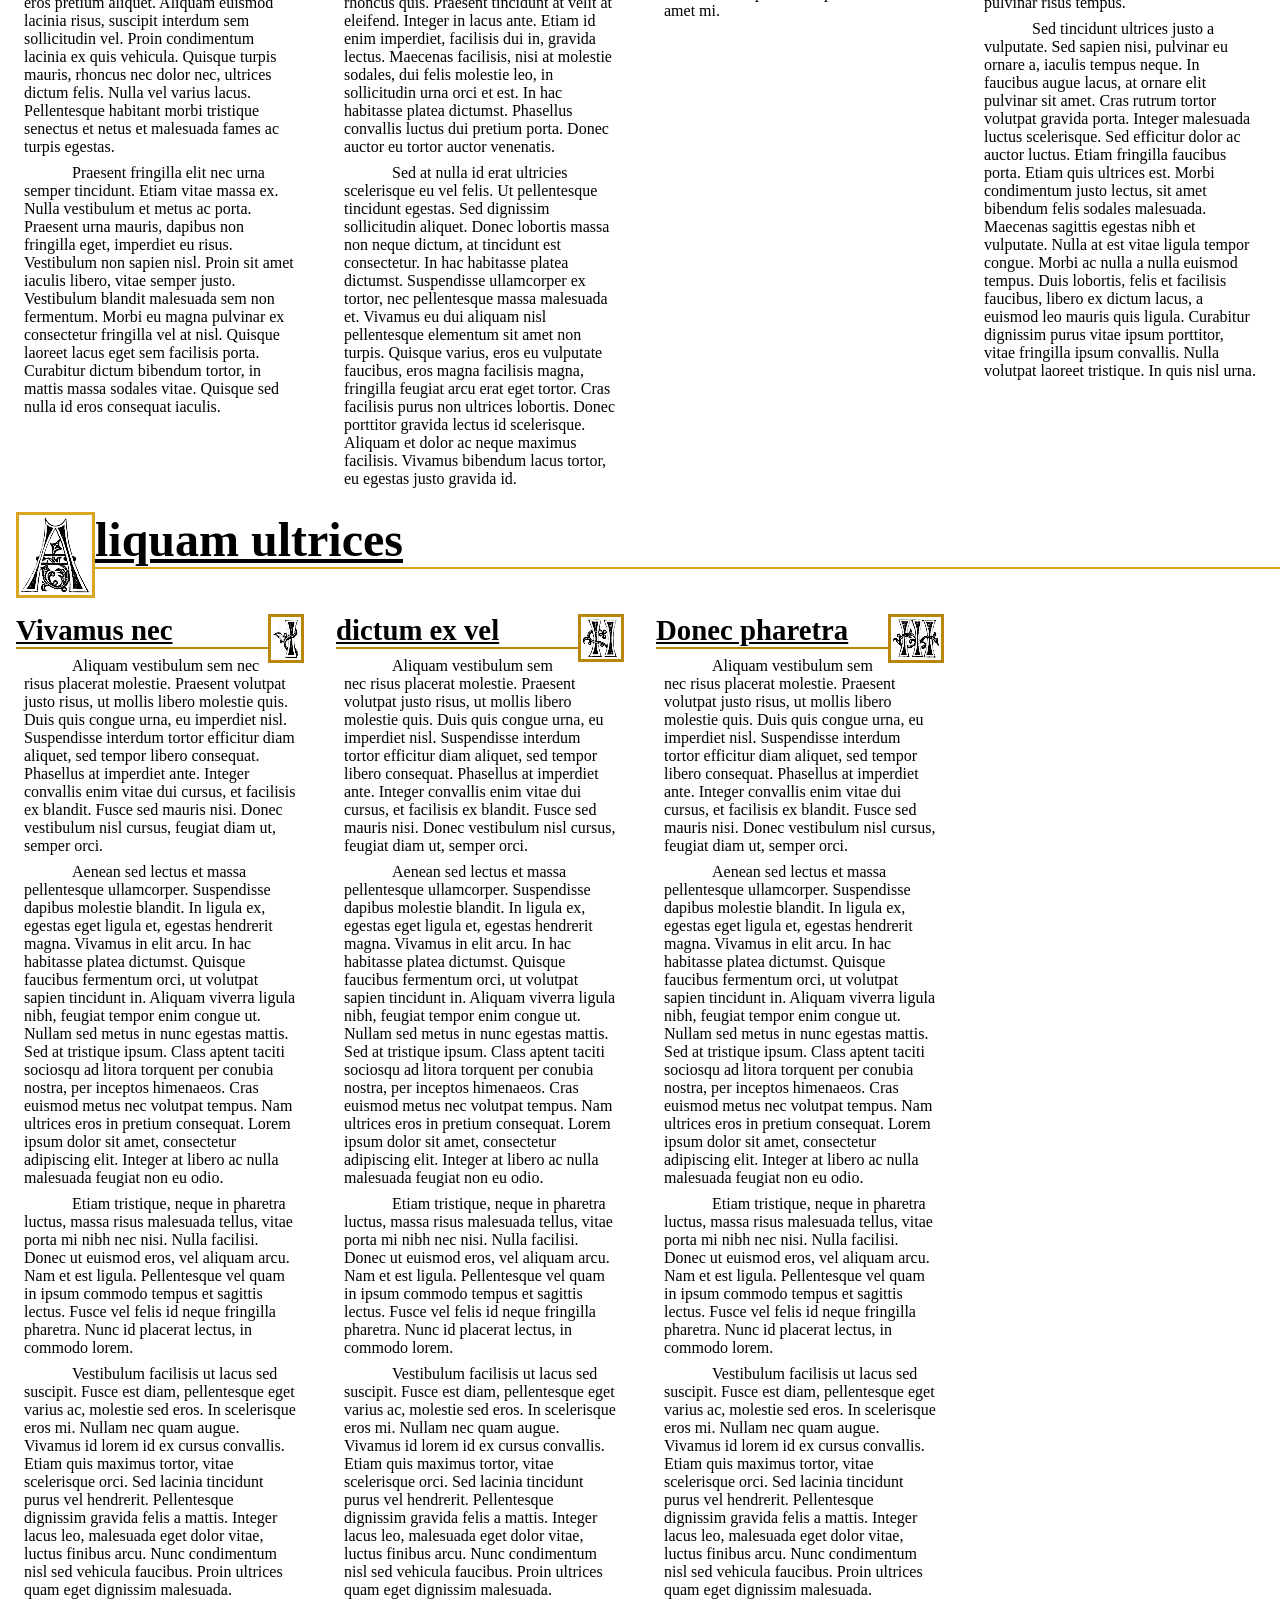
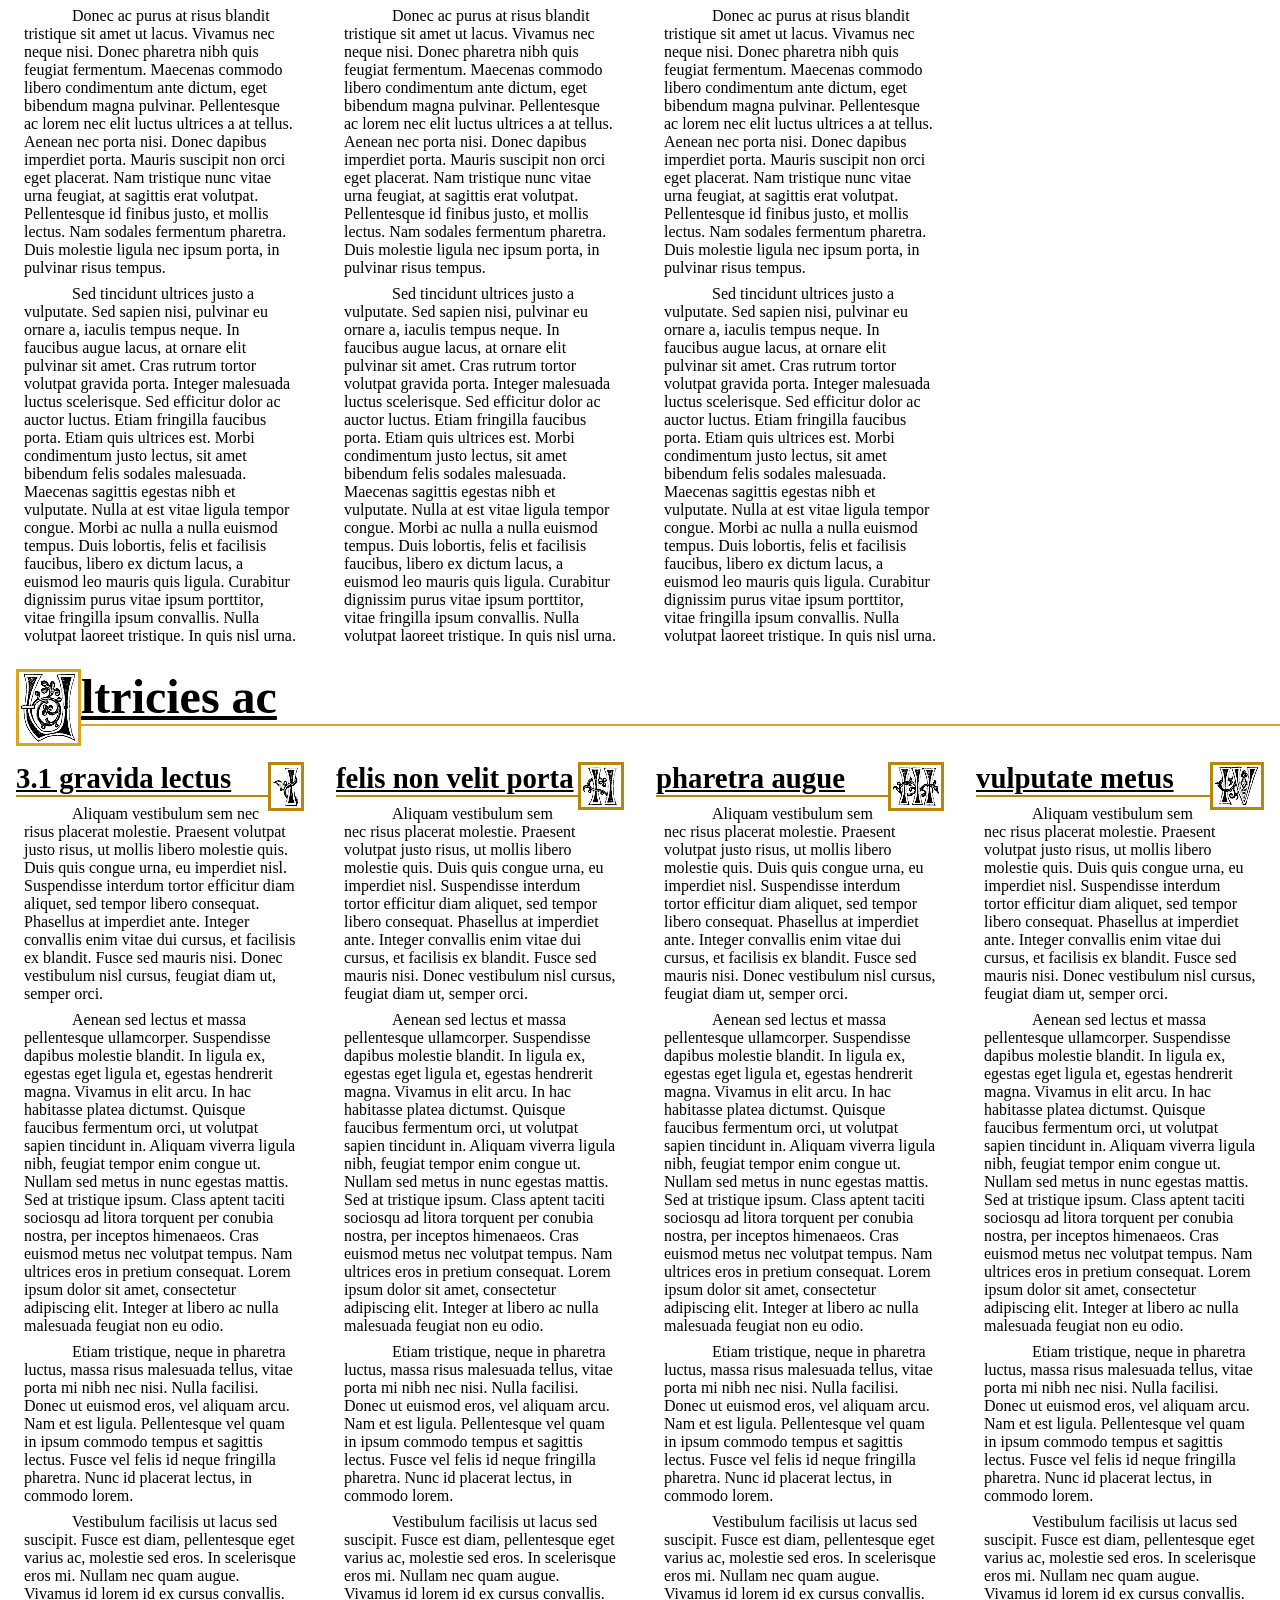
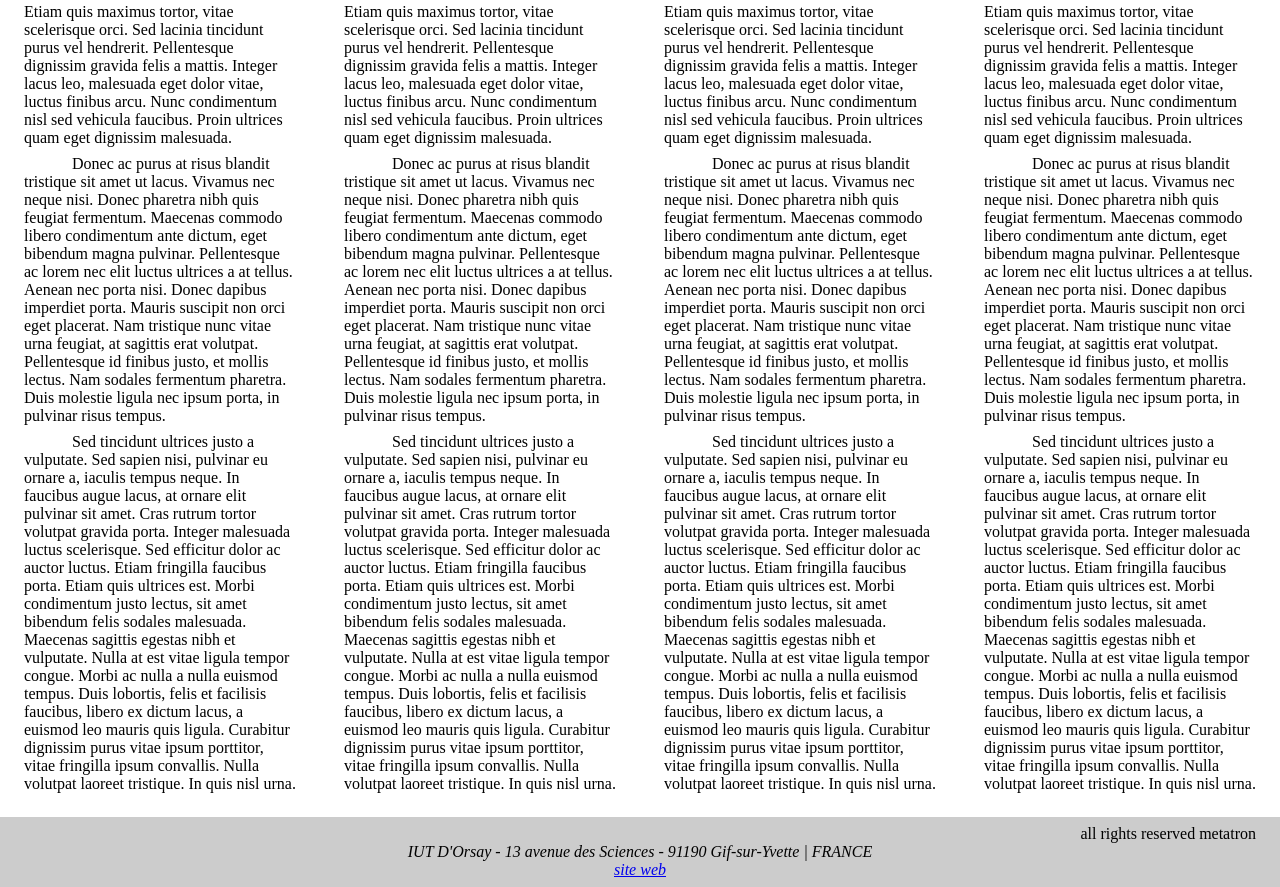
<file: TP1/TP1/ex3/00_r102_tp4/index.html>
<!DOCTYPE html>
<html lang="fr">
	<head>
		<meta charset="utf-8" />
		<title>1er html</title>
		<link rel="stylesheet" href="./styles/index.css" />
		<link rel="stylesheet" href="./styles/float_101.css" />
		<link rel="stylesheet" href="./styles/flexbox_101_nav.css" />
		<link rel="stylesheet" href="./styles/grid_101.css" />
		
	</head>
	<body>
		<header>
			<h1>Premier	document html</h1>
			<h2>Structure standard d'une page html</h2>
			<p>BENLAADAM Ylan,  IUT-Orsay</p>
		</header>
		<nav>
			<a class="ici" href="./index.html">Acceuil</a>
			<a href="./tableau.html">Tableau</a>
			<a href="./formulaire.html">Formulaire</a>
			<a href="./images.html">Images</a>
		</nav>
		
		<aside>
			<span>
				<p>
					premiere couleur :
					<input type="color" id="c1"/>
					deuxième couleur :
					<input type="color" id="c2"/>
					<button onclick="ajouter_deux_couleurs()">Ajouter</button>
				</p>
			</span>
			<table onclick="change_couleur(event)" class="tab1">
				<tbody>
					<tr>
  						<td class="LightPink">LightPink</td>
  						<td class="HotPink">HotPink</td>
  					</tr>

					<tr>
  						<td class="DeepPink">DeepPink</td>
  						<td class="MediumVioletRed">MediumVioletRed</td>
  					</tr>
				</tbody>
			</table>
			
			
			
			<p>
				Cette page est réalisée	en deuxième année d'informatique,
				à l'iut d'Orsay, dans le cadre du cours R4A10
			</p>
			
			<p>
				Elle constitue la pierre angulaire des sciences de 
				l'information,	sans qui aucune construction 
				métapanthéorique n'est envisageable par un esprit 
				multidimentionnel sain.			
			</p>
		</aside>
		
		<main>
			<section>
				<div>
					<img src="./images/alphabet/uu.png" />
					<h1>n malesuada tempus</h1>
				</div>
				<article>
					<img src="./images/chiffres/11.png" />
					<h2>accumsan semper</h2>
					<p>Ut mauris eros, semper vel leo nec, lacinia ullamcorper purus. Donec dictum dui id tellus ultricies, a tristique purus condimentum. Pellentesque cursus tellus vel ornare vehicula. In hac habitasse platea dictumst. Vivamus turpis eros, lacinia quis feugiat sit amet, convallis auctor quam. Vivamus nec lacinia ante. Proin fringilla eu neque eu cursus. Ut dictum dignissim lorem, non finibus nunc rutrum eu. Nullam in ipsum varius, tincidunt risus eu, elementum sapien.</p>

					<p>Sed at lacus nisi. Sed vitae urna ultricies, aliquet augue sed, tincidunt velit. Sed laoreet laoreet lacus vitae placerat. Mauris ac libero id mi tincidunt efficitur eget nec nunc. Donec euismod quis sem vel placerat. Pellentesque feugiat maximus imperdiet. Fusce ut quam efficitur, dictum arcu a, aliquet metus. Vivamus consectetur libero ut tellus elementum mattis. Nunc et velit nec lectus rhoncus imperdiet. Etiam id condimentum augue.</p>

					<p>Duis tempus tempor orci et porttitor. Pellentesque sed velit erat. In nisi tortor, semper at pharetra et, maximus ut libero. In vitae aliquet enim. Aliquam porta diam ut magna condimentum pretium. Pellentesque ultrices a est non mattis. Nulla facilisi. Sed ac aliquam justo. Integer at libero ultricies diam molestie mattis. Duis magna nisl, accumsan suscipit fringilla at, pellentesque nec ipsum. Nunc vel suscipit orci. Mauris lobortis, purus a cursus mattis, tellus nulla finibus turpis, sed fermentum odio urna eget ipsum. Maecenas tempus metus purus, sed porta ex luctus in. Ut eget ligula at justo porta ultricies at eu sem. Vestibulum malesuada erat vitae est eleifend, id venenatis est mattis.</p>

					<p>Proin condimentum nunc nisi, at porttitor risus ultricies non. Sed et libero turpis. Integer fringilla mi sed massa sagittis faucibus. Vivamus sed libero arcu. Aliquam nec nisl ultrices, dapibus nibh a, sollicitudin ex. Vestibulum aliquam enim erat, at interdum nisl sodales in. In et ex aliquet, euismod neque ultricies, vestibulum lectus. Vestibulum feugiat, justo nec varius tempor, eros dolor viverra leo, et vulputate diam libero eu lorem. Fusce a libero in tellus fermentum finibus vel non arcu. Aenean cursus ligula non eros pretium aliquet. Aliquam euismod lacinia risus, suscipit interdum sem sollicitudin vel. Proin condimentum lacinia ex quis vehicula. Quisque turpis mauris, rhoncus nec dolor nec, ultrices dictum felis. Nulla vel varius lacus. Pellentesque habitant morbi tristique senectus et netus et malesuada fames ac turpis egestas.</p>

					<p>Praesent fringilla elit nec urna semper tincidunt. Etiam vitae massa ex. Nulla vestibulum et metus ac porta. Praesent urna mauris, dapibus non fringilla eget, imperdiet eu risus. Vestibulum non sapien nisl. Proin sit amet iaculis libero, vitae semper justo. Vestibulum blandit malesuada sem non fermentum. Morbi eu magna pulvinar ex consectetur fringilla vel at nisl. Quisque laoreet lacus eget sem facilisis porta. Curabitur dictum bibendum tortor, in mattis massa sodales vitae. Quisque sed nulla id eros consequat iaculis.</p>
				</article>
				<article>
					<img src="./images/chiffres/22.png" />
					<h2>In sed sapien </h2>
					<p>Phasellus laoreet, nunc ut iaculis imperdiet, est orci rutrum sapien, vel commodo mauris augue ut quam. Suspendisse vel gravida lectus, nec mollis nibh. Aliquam iaculis id risus et pharetra. Morbi et nisi felis. Morbi purus risus, gravida a felis a, porttitor lacinia odio. Vestibulum semper metus enim, in lobortis nisi accumsan et. Cras id ex et leo lacinia sollicitudin in sit amet magna. Vivamus mollis eu est vel dictum.</p>

					<p>Etiam arcu libero, dapibus quis nisl in, dictum pharetra odio. Aliquam feugiat, enim a lacinia hendrerit, quam massa ultricies mauris, vitae malesuada erat velit sit amet turpis. Ut vestibulum tristique orci, ac consequat turpis lobortis at. Sed leo felis, ullamcorper porta pulvinar vel, tristique sit amet lectus. Pellentesque vitae mollis nisl. Mauris fermentum posuere sollicitudin. Pellentesque habitant morbi tristique senectus et netus et malesuada fames ac turpis egestas. Aenean eleifend ullamcorper lacus. Interdum et malesuada fames ac ante ipsum primis in faucibus.</p>

					<p>Etiam feugiat interdum lorem, eget volutpat ipsum sagittis vel. Phasellus pretium dolor ligula, a pharetra enim euismod quis. Aliquam et posuere felis. Maecenas neque libero, elementum sit amet tortor in, viverra consequat magna. Etiam eget libero ullamcorper, ultrices ante eu, tempor odio. Vestibulum auctor cursus sapien, sed tincidunt eros tincidunt vel. Suspendisse at turpis non libero vulputate imperdiet sed ut enim. Proin eu nunc sit amet odio tincidunt congue. Interdum et malesuada fames ac ante ipsum primis in faucibus. Sed sodales, elit sed semper pellentesque, dui magna faucibus dui, non mattis mauris tellus a magna. Donec sed ornare erat. Aliquam erat volutpat. Nullam maximus lorem at felis sollicitudin tempus. Sed aliquam mi lacinia nisl malesuada, quis faucibus elit eleifend. Donec vulputate sem pharetra, aliquam eros vitae, sodales risus. Mauris varius felis orci, ut suscipit magna pharetra nec.</p>

					<p>Fusce quis arcu eleifend, suscipit risus eu, condimentum urna. Aliquam tempor nibh augue, quis semper sem sagittis a. Integer mi nunc, malesuada ut gravida nec, iaculis vel tellus. Fusce malesuada ligula enim, vel tincidunt justo rhoncus quis. Praesent tincidunt at velit at eleifend. Integer in lacus ante. Etiam id enim imperdiet, facilisis dui in, gravida lectus. Maecenas facilisis, nisi at molestie sodales, dui felis molestie leo, in sollicitudin urna orci et est. In hac habitasse platea dictumst. Phasellus convallis luctus dui pretium porta. Donec auctor eu tortor auctor venenatis.</p>

					<p>Sed at nulla id erat ultricies scelerisque eu vel felis. Ut pellentesque tincidunt egestas. Sed dignissim sollicitudin aliquet. Donec lobortis massa non neque dictum, at tincidunt est consectetur. In hac habitasse platea dictumst. Suspendisse ullamcorper ex tortor, nec pellentesque massa malesuada et. Vivamus eu dui aliquam nisl pellentesque elementum sit amet non turpis. Quisque varius, eros eu vulputate faucibus, eros magna facilisis magna, fringilla feugiat arcu erat eget tortor. Cras facilisis purus non ultrices lobortis. Donec porttitor gravida lectus id scelerisque. Aliquam et dolor ac neque maximus facilisis. Vivamus bibendum lacus tortor, eu egestas justo gravida id.</p>
				</article>
				<article>
					<img src="./images/chiffres/33.png" />
					<h2>Sed dapibus</h2>
					<p>Donec sit amet hendrerit mi. Mauris ultrices dapibus arcu non porta. Fusce tellus magna, dignissim non venenatis non, molestie at lectus. Suspendisse vehicula lorem quam, ut placerat dui dignissim vel. Nullam finibus pellentesque diam vitae semper. Nullam dui tellus, maximus vitae varius vitae, interdum ut risus. Nullam id commodo libero.</p>

					<p>Nunc venenatis viverra faucibus. Mauris lectus ligula, ultricies quis quam vitae, pharetra hendrerit arcu. In pellentesque orci eu eleifend finibus. Vestibulum cursus, est et ornare commodo, massa massa blandit leo, rhoncus cursus ipsum ante vel orci. Aenean orci justo, porta sit amet varius ut, scelerisque ac elit. Mauris finibus neque a eros porttitor, ac aliquam dui suscipit. Phasellus eget ex id mi mollis euismod.</p>

					<p>Nulla iaculis augue finibus nisi eleifend, at blandit velit luctus. Sed et lectus ultrices, condimentum diam eu, mattis turpis. Ut at sapien nec odio placerat tristique eget in velit. Duis at mauris in mi mollis luctus quis et eros. Cras vel faucibus lorem, ut molestie ex. Donec porttitor diam ac mi varius fringilla. Donec interdum in tellus ac vulputate.</p>

					<p>Nam eu justo et diam scelerisque laoreet. Duis et velit ac ligula cursus bibendum. Donec urna leo, condimentum eget imperdiet nec, lacinia sit amet mauris. Quisque aliquet ex sit amet varius mattis. Nam facilisis, tortor at luctus aliquam, sapien lectus aliquet sapien, et lobortis sem ex ut velit. Praesent iaculis luctus velit, sodales lobortis erat venenatis et. Nam pretium ultricies ex, eget hendrerit dolor finibus a. In at auctor velit. Integer magna ipsum, iaculis eget accumsan in, ornare id neque. Nullam tincidunt gravida nisi, nec iaculis ipsum lobortis sed. Proin ac odio non felis accumsan cursus. Fusce sed est quam.</p>

					<p>Sed eleifend dui est, at sodales dolor ornare a. Phasellus massa nunc, congue nec luctus quis, tempor et elit. Sed eros sapien, viverra non scelerisque ac, molestie et libero. Integer luctus congue tellus id dapibus. Nulla nec vehicula nisi. Vivamus metus tellus, venenatis id imperdiet in, laoreet aliquet odio. Proin eu nisi non nulla porta suscipit auctor sit amet mi.</p>
				</article>
				<article>
					<img src="./images/chiffres/44.png" />
					<h2>eu volutpat </h2>
					<p>Aliquam vestibulum sem nec risus placerat molestie. Praesent volutpat justo risus, ut mollis libero molestie quis. Duis quis congue urna, eu imperdiet nisl. Suspendisse interdum tortor efficitur diam aliquet, sed tempor libero consequat. Phasellus at imperdiet ante. Integer convallis enim vitae dui cursus, et facilisis ex blandit. Fusce sed mauris nisi. Donec vestibulum nisl cursus, feugiat diam ut, semper orci.</p>

					<p>Aenean sed lectus et massa pellentesque ullamcorper. Suspendisse dapibus molestie blandit. In ligula ex, egestas eget ligula et, egestas hendrerit magna. Vivamus in elit arcu. In hac habitasse platea dictumst. Quisque faucibus fermentum orci, ut volutpat sapien tincidunt in. Aliquam viverra ligula nibh, feugiat tempor enim congue ut. Nullam sed metus in nunc egestas mattis. Sed at tristique ipsum. Class aptent taciti sociosqu ad litora torquent per conubia nostra, per inceptos himenaeos. Cras euismod metus nec volutpat tempus. Nam ultrices eros in pretium consequat. Lorem ipsum dolor sit amet, consectetur adipiscing elit. Integer at libero ac nulla malesuada feugiat non eu odio.</p>

					<p>Vestibulum facilisis ut lacus sed suscipit. Fusce est diam, pellentesque eget varius ac, molestie sed eros. In scelerisque eros mi. Nullam nec quam augue. Vivamus id lorem id ex cursus convallis. Etiam quis maximus tortor, vitae scelerisque orci. Sed lacinia tincidunt purus vel hendrerit. Pellentesque dignissim gravida felis a mattis. Integer lacus leo, malesuada eget dolor vitae, luctus finibus arcu. Nunc condimentum nisl sed vehicula faucibus. Proin ultrices quam eget dignissim malesuada.</p>

					<p>Donec ac purus at risus blandit tristique sit amet ut lacus. Vivamus nec neque nisi. Donec pharetra nibh quis feugiat fermentum. Maecenas commodo libero condimentum ante dictum, eget bibendum magna pulvinar. Pellentesque ac lorem nec elit luctus ultrices a at tellus. Aenean nec porta nisi. Donec dapibus imperdiet porta. Mauris suscipit non orci eget placerat. Nam tristique nunc vitae urna feugiat, at sagittis erat volutpat. Pellentesque id finibus justo, et mollis lectus. Nam sodales fermentum pharetra. Duis molestie ligula nec ipsum porta, in pulvinar risus tempus.</p>

					<p>Sed tincidunt ultrices justo a vulputate. Sed sapien nisi, pulvinar eu ornare a, iaculis tempus neque. In faucibus augue lacus, at ornare elit pulvinar sit amet. Cras rutrum tortor volutpat gravida porta. Integer malesuada luctus scelerisque. Sed efficitur dolor ac auctor luctus. Etiam fringilla faucibus porta. Etiam quis ultrices est. Morbi condimentum justo lectus, sit amet bibendum felis sodales malesuada. Maecenas sagittis egestas nibh et vulputate. Nulla at est vitae ligula tempor congue. Morbi ac nulla a nulla euismod tempus. Duis lobortis, felis et facilisis faucibus, libero ex dictum lacus, a euismod leo mauris quis ligula. Curabitur dignissim purus vitae ipsum porttitor, vitae fringilla ipsum convallis. Nulla volutpat laoreet tristique. In quis nisl urna.</p>
				</article>
			</section>

			<section>
				<div>
					<img src="./images/alphabet/aa.png" />
					<h1>liquam ultrices</h1>
				</div>
				<article>
					<img src="./images/chiffres/11.png" />
					<h2>Vivamus nec</h2>
					<p>Aliquam vestibulum sem nec risus placerat molestie. Praesent volutpat justo risus, ut mollis libero molestie quis. Duis quis congue urna, eu imperdiet nisl. Suspendisse interdum tortor efficitur diam aliquet, sed tempor libero consequat. Phasellus at imperdiet ante. Integer convallis enim vitae dui cursus, et facilisis ex blandit. Fusce sed mauris nisi. Donec vestibulum nisl cursus, feugiat diam ut, semper orci.</p>

					<p>Aenean sed lectus et massa pellentesque ullamcorper. Suspendisse dapibus molestie blandit. In ligula ex, egestas eget ligula et, egestas hendrerit magna. Vivamus in elit arcu. In hac habitasse platea dictumst. Quisque faucibus fermentum orci, ut volutpat sapien tincidunt in. Aliquam viverra ligula nibh, feugiat tempor enim congue ut. Nullam sed metus in nunc egestas mattis. Sed at tristique ipsum. Class aptent taciti sociosqu ad litora torquent per conubia nostra, per inceptos himenaeos. Cras euismod metus nec volutpat tempus. Nam ultrices eros in pretium consequat. Lorem ipsum dolor sit amet, consectetur adipiscing elit. Integer at libero ac nulla malesuada feugiat non eu odio.</p>

					<p>Etiam tristique, neque in pharetra luctus, massa risus malesuada tellus, vitae porta mi nibh nec nisi. Nulla facilisi. Donec ut euismod eros, vel aliquam arcu. Nam et est ligula. Pellentesque vel quam in ipsum commodo tempus et sagittis lectus. Fusce vel felis id neque fringilla pharetra. Nunc id placerat lectus, in commodo lorem.</p>

					<p>Vestibulum facilisis ut lacus sed suscipit. Fusce est diam, pellentesque eget varius ac, molestie sed eros. In scelerisque eros mi. Nullam nec quam augue. Vivamus id lorem id ex cursus convallis. Etiam quis maximus tortor, vitae scelerisque orci. Sed lacinia tincidunt purus vel hendrerit. Pellentesque dignissim gravida felis a mattis. Integer lacus leo, malesuada eget dolor vitae, luctus finibus arcu. Nunc condimentum nisl sed vehicula faucibus. Proin ultrices quam eget dignissim malesuada.</p>

					<p>Donec ac purus at risus blandit tristique sit amet ut lacus. Vivamus nec neque nisi. Donec pharetra nibh quis feugiat fermentum. Maecenas commodo libero condimentum ante dictum, eget bibendum magna pulvinar. Pellentesque ac lorem nec elit luctus ultrices a at tellus. Aenean nec porta nisi. Donec dapibus imperdiet porta. Mauris suscipit non orci eget placerat. Nam tristique nunc vitae urna feugiat, at sagittis erat volutpat. Pellentesque id finibus justo, et mollis lectus. Nam sodales fermentum pharetra. Duis molestie ligula nec ipsum porta, in pulvinar risus tempus.</p>

					<p>Sed tincidunt ultrices justo a vulputate. Sed sapien nisi, pulvinar eu ornare a, iaculis tempus neque. In faucibus augue lacus, at ornare elit pulvinar sit amet. Cras rutrum tortor volutpat gravida porta. Integer malesuada luctus scelerisque. Sed efficitur dolor ac auctor luctus. Etiam fringilla faucibus porta. Etiam quis ultrices est. Morbi condimentum justo lectus, sit amet bibendum felis sodales malesuada. Maecenas sagittis egestas nibh et vulputate. Nulla at est vitae ligula tempor congue. Morbi ac nulla a nulla euismod tempus. Duis lobortis, felis et facilisis faucibus, libero ex dictum lacus, a euismod leo mauris quis ligula. Curabitur dignissim purus vitae ipsum porttitor, vitae fringilla ipsum convallis. Nulla volutpat laoreet tristique. In quis nisl urna.</p>
				</article>
				<article>
					<img src="./images/chiffres/22.png" />
					<h2>dictum ex vel</h2>
					<p>Aliquam vestibulum sem nec risus placerat molestie. Praesent volutpat justo risus, ut mollis libero molestie quis. Duis quis congue urna, eu imperdiet nisl. Suspendisse interdum tortor efficitur diam aliquet, sed tempor libero consequat. Phasellus at imperdiet ante. Integer convallis enim vitae dui cursus, et facilisis ex blandit. Fusce sed mauris nisi. Donec vestibulum nisl cursus, feugiat diam ut, semper orci.</p>

					<p>Aenean sed lectus et massa pellentesque ullamcorper. Suspendisse dapibus molestie blandit. In ligula ex, egestas eget ligula et, egestas hendrerit magna. Vivamus in elit arcu. In hac habitasse platea dictumst. Quisque faucibus fermentum orci, ut volutpat sapien tincidunt in. Aliquam viverra ligula nibh, feugiat tempor enim congue ut. Nullam sed metus in nunc egestas mattis. Sed at tristique ipsum. Class aptent taciti sociosqu ad litora torquent per conubia nostra, per inceptos himenaeos. Cras euismod metus nec volutpat tempus. Nam ultrices eros in pretium consequat. Lorem ipsum dolor sit amet, consectetur adipiscing elit. Integer at libero ac nulla malesuada feugiat non eu odio.</p>

					<p>Etiam tristique, neque in pharetra luctus, massa risus malesuada tellus, vitae porta mi nibh nec nisi. Nulla facilisi. Donec ut euismod eros, vel aliquam arcu. Nam et est ligula. Pellentesque vel quam in ipsum commodo tempus et sagittis lectus. Fusce vel felis id neque fringilla pharetra. Nunc id placerat lectus, in commodo lorem.</p>

					<p>Vestibulum facilisis ut lacus sed suscipit. Fusce est diam, pellentesque eget varius ac, molestie sed eros. In scelerisque eros mi. Nullam nec quam augue. Vivamus id lorem id ex cursus convallis. Etiam quis maximus tortor, vitae scelerisque orci. Sed lacinia tincidunt purus vel hendrerit. Pellentesque dignissim gravida felis a mattis. Integer lacus leo, malesuada eget dolor vitae, luctus finibus arcu. Nunc condimentum nisl sed vehicula faucibus. Proin ultrices quam eget dignissim malesuada.</p>

					<p>Donec ac purus at risus blandit tristique sit amet ut lacus. Vivamus nec neque nisi. Donec pharetra nibh quis feugiat fermentum. Maecenas commodo libero condimentum ante dictum, eget bibendum magna pulvinar. Pellentesque ac lorem nec elit luctus ultrices a at tellus. Aenean nec porta nisi. Donec dapibus imperdiet porta. Mauris suscipit non orci eget placerat. Nam tristique nunc vitae urna feugiat, at sagittis erat volutpat. Pellentesque id finibus justo, et mollis lectus. Nam sodales fermentum pharetra. Duis molestie ligula nec ipsum porta, in pulvinar risus tempus.</p>

					<p>Sed tincidunt ultrices justo a vulputate. Sed sapien nisi, pulvinar eu ornare a, iaculis tempus neque. In faucibus augue lacus, at ornare elit pulvinar sit amet. Cras rutrum tortor volutpat gravida porta. Integer malesuada luctus scelerisque. Sed efficitur dolor ac auctor luctus. Etiam fringilla faucibus porta. Etiam quis ultrices est. Morbi condimentum justo lectus, sit amet bibendum felis sodales malesuada. Maecenas sagittis egestas nibh et vulputate. Nulla at est vitae ligula tempor congue. Morbi ac nulla a nulla euismod tempus. Duis lobortis, felis et facilisis faucibus, libero ex dictum lacus, a euismod leo mauris quis ligula. Curabitur dignissim purus vitae ipsum porttitor, vitae fringilla ipsum convallis. Nulla volutpat laoreet tristique. In quis nisl urna.</p>
				</article>
				<article>
					<img src="./images/chiffres/33.png" />
					<h2>Donec pharetra </h2>
					<p>Aliquam vestibulum sem nec risus placerat molestie. Praesent volutpat justo risus, ut mollis libero molestie quis. Duis quis congue urna, eu imperdiet nisl. Suspendisse interdum tortor efficitur diam aliquet, sed tempor libero consequat. Phasellus at imperdiet ante. Integer convallis enim vitae dui cursus, et facilisis ex blandit. Fusce sed mauris nisi. Donec vestibulum nisl cursus, feugiat diam ut, semper orci.</p>

					<p>Aenean sed lectus et massa pellentesque ullamcorper. Suspendisse dapibus molestie blandit. In ligula ex, egestas eget ligula et, egestas hendrerit magna. Vivamus in elit arcu. In hac habitasse platea dictumst. Quisque faucibus fermentum orci, ut volutpat sapien tincidunt in. Aliquam viverra ligula nibh, feugiat tempor enim congue ut. Nullam sed metus in nunc egestas mattis. Sed at tristique ipsum. Class aptent taciti sociosqu ad litora torquent per conubia nostra, per inceptos himenaeos. Cras euismod metus nec volutpat tempus. Nam ultrices eros in pretium consequat. Lorem ipsum dolor sit amet, consectetur adipiscing elit. Integer at libero ac nulla malesuada feugiat non eu odio.</p>

					<p>Etiam tristique, neque in pharetra luctus, massa risus malesuada tellus, vitae porta mi nibh nec nisi. Nulla facilisi. Donec ut euismod eros, vel aliquam arcu. Nam et est ligula. Pellentesque vel quam in ipsum commodo tempus et sagittis lectus. Fusce vel felis id neque fringilla pharetra. Nunc id placerat lectus, in commodo lorem.</p>

					<p>Vestibulum facilisis ut lacus sed suscipit. Fusce est diam, pellentesque eget varius ac, molestie sed eros. In scelerisque eros mi. Nullam nec quam augue. Vivamus id lorem id ex cursus convallis. Etiam quis maximus tortor, vitae scelerisque orci. Sed lacinia tincidunt purus vel hendrerit. Pellentesque dignissim gravida felis a mattis. Integer lacus leo, malesuada eget dolor vitae, luctus finibus arcu. Nunc condimentum nisl sed vehicula faucibus. Proin ultrices quam eget dignissim malesuada.</p>

					<p>Donec ac purus at risus blandit tristique sit amet ut lacus. Vivamus nec neque nisi. Donec pharetra nibh quis feugiat fermentum. Maecenas commodo libero condimentum ante dictum, eget bibendum magna pulvinar. Pellentesque ac lorem nec elit luctus ultrices a at tellus. Aenean nec porta nisi. Donec dapibus imperdiet porta. Mauris suscipit non orci eget placerat. Nam tristique nunc vitae urna feugiat, at sagittis erat volutpat. Pellentesque id finibus justo, et mollis lectus. Nam sodales fermentum pharetra. Duis molestie ligula nec ipsum porta, in pulvinar risus tempus.</p>

					<p>Sed tincidunt ultrices justo a vulputate. Sed sapien nisi, pulvinar eu ornare a, iaculis tempus neque. In faucibus augue lacus, at ornare elit pulvinar sit amet. Cras rutrum tortor volutpat gravida porta. Integer malesuada luctus scelerisque. Sed efficitur dolor ac auctor luctus. Etiam fringilla faucibus porta. Etiam quis ultrices est. Morbi condimentum justo lectus, sit amet bibendum felis sodales malesuada. Maecenas sagittis egestas nibh et vulputate. Nulla at est vitae ligula tempor congue. Morbi ac nulla a nulla euismod tempus. Duis lobortis, felis et facilisis faucibus, libero ex dictum lacus, a euismod leo mauris quis ligula. Curabitur dignissim purus vitae ipsum porttitor, vitae fringilla ipsum convallis. Nulla volutpat laoreet tristique. In quis nisl urna.</p>
				</article>
			</section>

			<section>
				<div>
					<img src="./images/alphabet/uu.png" />
					<h1>ltricies ac</h1>
				</div>
				<article>
					<img src="./images/chiffres/11.png" />
					<h2>3.1 gravida lectus</h2>
					<p>Aliquam vestibulum sem nec risus placerat molestie. Praesent volutpat justo risus, ut mollis libero molestie quis. Duis quis congue urna, eu imperdiet nisl. Suspendisse interdum tortor efficitur diam aliquet, sed tempor libero consequat. Phasellus at imperdiet ante. Integer convallis enim vitae dui cursus, et facilisis ex blandit. Fusce sed mauris nisi. Donec vestibulum nisl cursus, feugiat diam ut, semper orci.</p>

					<p>Aenean sed lectus et massa pellentesque ullamcorper. Suspendisse dapibus molestie blandit. In ligula ex, egestas eget ligula et, egestas hendrerit magna. Vivamus in elit arcu. In hac habitasse platea dictumst. Quisque faucibus fermentum orci, ut volutpat sapien tincidunt in. Aliquam viverra ligula nibh, feugiat tempor enim congue ut. Nullam sed metus in nunc egestas mattis. Sed at tristique ipsum. Class aptent taciti sociosqu ad litora torquent per conubia nostra, per inceptos himenaeos. Cras euismod metus nec volutpat tempus. Nam ultrices eros in pretium consequat. Lorem ipsum dolor sit amet, consectetur adipiscing elit. Integer at libero ac nulla malesuada feugiat non eu odio.</p>

					<p>Etiam tristique, neque in pharetra luctus, massa risus malesuada tellus, vitae porta mi nibh nec nisi. Nulla facilisi. Donec ut euismod eros, vel aliquam arcu. Nam et est ligula. Pellentesque vel quam in ipsum commodo tempus et sagittis lectus. Fusce vel felis id neque fringilla pharetra. Nunc id placerat lectus, in commodo lorem.</p>

					<p>Vestibulum facilisis ut lacus sed suscipit. Fusce est diam, pellentesque eget varius ac, molestie sed eros. In scelerisque eros mi. Nullam nec quam augue. Vivamus id lorem id ex cursus convallis. Etiam quis maximus tortor, vitae scelerisque orci. Sed lacinia tincidunt purus vel hendrerit. Pellentesque dignissim gravida felis a mattis. Integer lacus leo, malesuada eget dolor vitae, luctus finibus arcu. Nunc condimentum nisl sed vehicula faucibus. Proin ultrices quam eget dignissim malesuada.</p>

					<p>Donec ac purus at risus blandit tristique sit amet ut lacus. Vivamus nec neque nisi. Donec pharetra nibh quis feugiat fermentum. Maecenas commodo libero condimentum ante dictum, eget bibendum magna pulvinar. Pellentesque ac lorem nec elit luctus ultrices a at tellus. Aenean nec porta nisi. Donec dapibus imperdiet porta. Mauris suscipit non orci eget placerat. Nam tristique nunc vitae urna feugiat, at sagittis erat volutpat. Pellentesque id finibus justo, et mollis lectus. Nam sodales fermentum pharetra. Duis molestie ligula nec ipsum porta, in pulvinar risus tempus.</p>

					<p>Sed tincidunt ultrices justo a vulputate. Sed sapien nisi, pulvinar eu ornare a, iaculis tempus neque. In faucibus augue lacus, at ornare elit pulvinar sit amet. Cras rutrum tortor volutpat gravida porta. Integer malesuada luctus scelerisque. Sed efficitur dolor ac auctor luctus. Etiam fringilla faucibus porta. Etiam quis ultrices est. Morbi condimentum justo lectus, sit amet bibendum felis sodales malesuada. Maecenas sagittis egestas nibh et vulputate. Nulla at est vitae ligula tempor congue. Morbi ac nulla a nulla euismod tempus. Duis lobortis, felis et facilisis faucibus, libero ex dictum lacus, a euismod leo mauris quis ligula. Curabitur dignissim purus vitae ipsum porttitor, vitae fringilla ipsum convallis. Nulla volutpat laoreet tristique. In quis nisl urna.</p>
				</article>
				<article>
					<img src="./images/chiffres/22.png" />
					<h2>felis non velit porta</h2>
					<p>Aliquam vestibulum sem nec risus placerat molestie. Praesent volutpat justo risus, ut mollis libero molestie quis. Duis quis congue urna, eu imperdiet nisl. Suspendisse interdum tortor efficitur diam aliquet, sed tempor libero consequat. Phasellus at imperdiet ante. Integer convallis enim vitae dui cursus, et facilisis ex blandit. Fusce sed mauris nisi. Donec vestibulum nisl cursus, feugiat diam ut, semper orci.</p>

					<p>Aenean sed lectus et massa pellentesque ullamcorper. Suspendisse dapibus molestie blandit. In ligula ex, egestas eget ligula et, egestas hendrerit magna. Vivamus in elit arcu. In hac habitasse platea dictumst. Quisque faucibus fermentum orci, ut volutpat sapien tincidunt in. Aliquam viverra ligula nibh, feugiat tempor enim congue ut. Nullam sed metus in nunc egestas mattis. Sed at tristique ipsum. Class aptent taciti sociosqu ad litora torquent per conubia nostra, per inceptos himenaeos. Cras euismod metus nec volutpat tempus. Nam ultrices eros in pretium consequat. Lorem ipsum dolor sit amet, consectetur adipiscing elit. Integer at libero ac nulla malesuada feugiat non eu odio.</p>

					<p>Etiam tristique, neque in pharetra luctus, massa risus malesuada tellus, vitae porta mi nibh nec nisi. Nulla facilisi. Donec ut euismod eros, vel aliquam arcu. Nam et est ligula. Pellentesque vel quam in ipsum commodo tempus et sagittis lectus. Fusce vel felis id neque fringilla pharetra. Nunc id placerat lectus, in commodo lorem.</p>

					<p>Vestibulum facilisis ut lacus sed suscipit. Fusce est diam, pellentesque eget varius ac, molestie sed eros. In scelerisque eros mi. Nullam nec quam augue. Vivamus id lorem id ex cursus convallis. Etiam quis maximus tortor, vitae scelerisque orci. Sed lacinia tincidunt purus vel hendrerit. Pellentesque dignissim gravida felis a mattis. Integer lacus leo, malesuada eget dolor vitae, luctus finibus arcu. Nunc condimentum nisl sed vehicula faucibus. Proin ultrices quam eget dignissim malesuada.</p>

					<p>Donec ac purus at risus blandit tristique sit amet ut lacus. Vivamus nec neque nisi. Donec pharetra nibh quis feugiat fermentum. Maecenas commodo libero condimentum ante dictum, eget bibendum magna pulvinar. Pellentesque ac lorem nec elit luctus ultrices a at tellus. Aenean nec porta nisi. Donec dapibus imperdiet porta. Mauris suscipit non orci eget placerat. Nam tristique nunc vitae urna feugiat, at sagittis erat volutpat. Pellentesque id finibus justo, et mollis lectus. Nam sodales fermentum pharetra. Duis molestie ligula nec ipsum porta, in pulvinar risus tempus.</p>

					<p>Sed tincidunt ultrices justo a vulputate. Sed sapien nisi, pulvinar eu ornare a, iaculis tempus neque. In faucibus augue lacus, at ornare elit pulvinar sit amet. Cras rutrum tortor volutpat gravida porta. Integer malesuada luctus scelerisque. Sed efficitur dolor ac auctor luctus. Etiam fringilla faucibus porta. Etiam quis ultrices est. Morbi condimentum justo lectus, sit amet bibendum felis sodales malesuada. Maecenas sagittis egestas nibh et vulputate. Nulla at est vitae ligula tempor congue. Morbi ac nulla a nulla euismod tempus. Duis lobortis, felis et facilisis faucibus, libero ex dictum lacus, a euismod leo mauris quis ligula. Curabitur dignissim purus vitae ipsum porttitor, vitae fringilla ipsum convallis. Nulla volutpat laoreet tristique. In quis nisl urna.</p>
				</article>
				<article>
					<img src="./images/chiffres/33.png" />
					<h2>pharetra augue</h2>
					<p>Aliquam vestibulum sem nec risus placerat molestie. Praesent volutpat justo risus, ut mollis libero molestie quis. Duis quis congue urna, eu imperdiet nisl. Suspendisse interdum tortor efficitur diam aliquet, sed tempor libero consequat. Phasellus at imperdiet ante. Integer convallis enim vitae dui cursus, et facilisis ex blandit. Fusce sed mauris nisi. Donec vestibulum nisl cursus, feugiat diam ut, semper orci.</p>

					<p>Aenean sed lectus et massa pellentesque ullamcorper. Suspendisse dapibus molestie blandit. In ligula ex, egestas eget ligula et, egestas hendrerit magna. Vivamus in elit arcu. In hac habitasse platea dictumst. Quisque faucibus fermentum orci, ut volutpat sapien tincidunt in. Aliquam viverra ligula nibh, feugiat tempor enim congue ut. Nullam sed metus in nunc egestas mattis. Sed at tristique ipsum. Class aptent taciti sociosqu ad litora torquent per conubia nostra, per inceptos himenaeos. Cras euismod metus nec volutpat tempus. Nam ultrices eros in pretium consequat. Lorem ipsum dolor sit amet, consectetur adipiscing elit. Integer at libero ac nulla malesuada feugiat non eu odio.</p>

					<p>Etiam tristique, neque in pharetra luctus, massa risus malesuada tellus, vitae porta mi nibh nec nisi. Nulla facilisi. Donec ut euismod eros, vel aliquam arcu. Nam et est ligula. Pellentesque vel quam in ipsum commodo tempus et sagittis lectus. Fusce vel felis id neque fringilla pharetra. Nunc id placerat lectus, in commodo lorem.</p>

					<p>Vestibulum facilisis ut lacus sed suscipit. Fusce est diam, pellentesque eget varius ac, molestie sed eros. In scelerisque eros mi. Nullam nec quam augue. Vivamus id lorem id ex cursus convallis. Etiam quis maximus tortor, vitae scelerisque orci. Sed lacinia tincidunt purus vel hendrerit. Pellentesque dignissim gravida felis a mattis. Integer lacus leo, malesuada eget dolor vitae, luctus finibus arcu. Nunc condimentum nisl sed vehicula faucibus. Proin ultrices quam eget dignissim malesuada.</p>

					<p>Donec ac purus at risus blandit tristique sit amet ut lacus. Vivamus nec neque nisi. Donec pharetra nibh quis feugiat fermentum. Maecenas commodo libero condimentum ante dictum, eget bibendum magna pulvinar. Pellentesque ac lorem nec elit luctus ultrices a at tellus. Aenean nec porta nisi. Donec dapibus imperdiet porta. Mauris suscipit non orci eget placerat. Nam tristique nunc vitae urna feugiat, at sagittis erat volutpat. Pellentesque id finibus justo, et mollis lectus. Nam sodales fermentum pharetra. Duis molestie ligula nec ipsum porta, in pulvinar risus tempus.</p>

					<p>Sed tincidunt ultrices justo a vulputate. Sed sapien nisi, pulvinar eu ornare a, iaculis tempus neque. In faucibus augue lacus, at ornare elit pulvinar sit amet. Cras rutrum tortor volutpat gravida porta. Integer malesuada luctus scelerisque. Sed efficitur dolor ac auctor luctus. Etiam fringilla faucibus porta. Etiam quis ultrices est. Morbi condimentum justo lectus, sit amet bibendum felis sodales malesuada. Maecenas sagittis egestas nibh et vulputate. Nulla at est vitae ligula tempor congue. Morbi ac nulla a nulla euismod tempus. Duis lobortis, felis et facilisis faucibus, libero ex dictum lacus, a euismod leo mauris quis ligula. Curabitur dignissim purus vitae ipsum porttitor, vitae fringilla ipsum convallis. Nulla volutpat laoreet tristique. In quis nisl urna.</p>
				</article>
				<article>
					<img src="./images/chiffres/44.png" />
					<h2>vulputate metus</h2>
					<p>Aliquam vestibulum sem nec risus placerat molestie. Praesent volutpat justo risus, ut mollis libero molestie quis. Duis quis congue urna, eu imperdiet nisl. Suspendisse interdum tortor efficitur diam aliquet, sed tempor libero consequat. Phasellus at imperdiet ante. Integer convallis enim vitae dui cursus, et facilisis ex blandit. Fusce sed mauris nisi. Donec vestibulum nisl cursus, feugiat diam ut, semper orci.</p>

					<p>Aenean sed lectus et massa pellentesque ullamcorper. Suspendisse dapibus molestie blandit. In ligula ex, egestas eget ligula et, egestas hendrerit magna. Vivamus in elit arcu. In hac habitasse platea dictumst. Quisque faucibus fermentum orci, ut volutpat sapien tincidunt in. Aliquam viverra ligula nibh, feugiat tempor enim congue ut. Nullam sed metus in nunc egestas mattis. Sed at tristique ipsum. Class aptent taciti sociosqu ad litora torquent per conubia nostra, per inceptos himenaeos. Cras euismod metus nec volutpat tempus. Nam ultrices eros in pretium consequat. Lorem ipsum dolor sit amet, consectetur adipiscing elit. Integer at libero ac nulla malesuada feugiat non eu odio.</p>

					<p>Etiam tristique, neque in pharetra luctus, massa risus malesuada tellus, vitae porta mi nibh nec nisi. Nulla facilisi. Donec ut euismod eros, vel aliquam arcu. Nam et est ligula. Pellentesque vel quam in ipsum commodo tempus et sagittis lectus. Fusce vel felis id neque fringilla pharetra. Nunc id placerat lectus, in commodo lorem.</p>

					<p>Vestibulum facilisis ut lacus sed suscipit. Fusce est diam, pellentesque eget varius ac, molestie sed eros. In scelerisque eros mi. Nullam nec quam augue. Vivamus id lorem id ex cursus convallis. Etiam quis maximus tortor, vitae scelerisque orci. Sed lacinia tincidunt purus vel hendrerit. Pellentesque dignissim gravida felis a mattis. Integer lacus leo, malesuada eget dolor vitae, luctus finibus arcu. Nunc condimentum nisl sed vehicula faucibus. Proin ultrices quam eget dignissim malesuada.</p>

					<p>Donec ac purus at risus blandit tristique sit amet ut lacus. Vivamus nec neque nisi. Donec pharetra nibh quis feugiat fermentum. Maecenas commodo libero condimentum ante dictum, eget bibendum magna pulvinar. Pellentesque ac lorem nec elit luctus ultrices a at tellus. Aenean nec porta nisi. Donec dapibus imperdiet porta. Mauris suscipit non orci eget placerat. Nam tristique nunc vitae urna feugiat, at sagittis erat volutpat. Pellentesque id finibus justo, et mollis lectus. Nam sodales fermentum pharetra. Duis molestie ligula nec ipsum porta, in pulvinar risus tempus.</p>

					<p>Sed tincidunt ultrices justo a vulputate. Sed sapien nisi, pulvinar eu ornare a, iaculis tempus neque. In faucibus augue lacus, at ornare elit pulvinar sit amet. Cras rutrum tortor volutpat gravida porta. Integer malesuada luctus scelerisque. Sed efficitur dolor ac auctor luctus. Etiam fringilla faucibus porta. Etiam quis ultrices est. Morbi condimentum justo lectus, sit amet bibendum felis sodales malesuada. Maecenas sagittis egestas nibh et vulputate. Nulla at est vitae ligula tempor congue. Morbi ac nulla a nulla euismod tempus. Duis lobortis, felis et facilisis faucibus, libero ex dictum lacus, a euismod leo mauris quis ligula. Curabitur dignissim purus vitae ipsum porttitor, vitae fringilla ipsum convallis. Nulla volutpat laoreet tristique. In quis nisl urna.</p>
				</article>
			</section>
		</main>
		<footer>
			<p>all rights reserved metatron</p>
			<address>
				<p>IUT D'Orsay - 13 avenue des Sciences - 91190 Gif-sur-Yvette | FRANCE</p>
				<p><a href="https://www.iut-orsay.universite-paris-saclay.fr/">site web</a></p>
			</address>
		</footer>
	</body>
	<script src="js/index.js"></script>
</html>
</file>
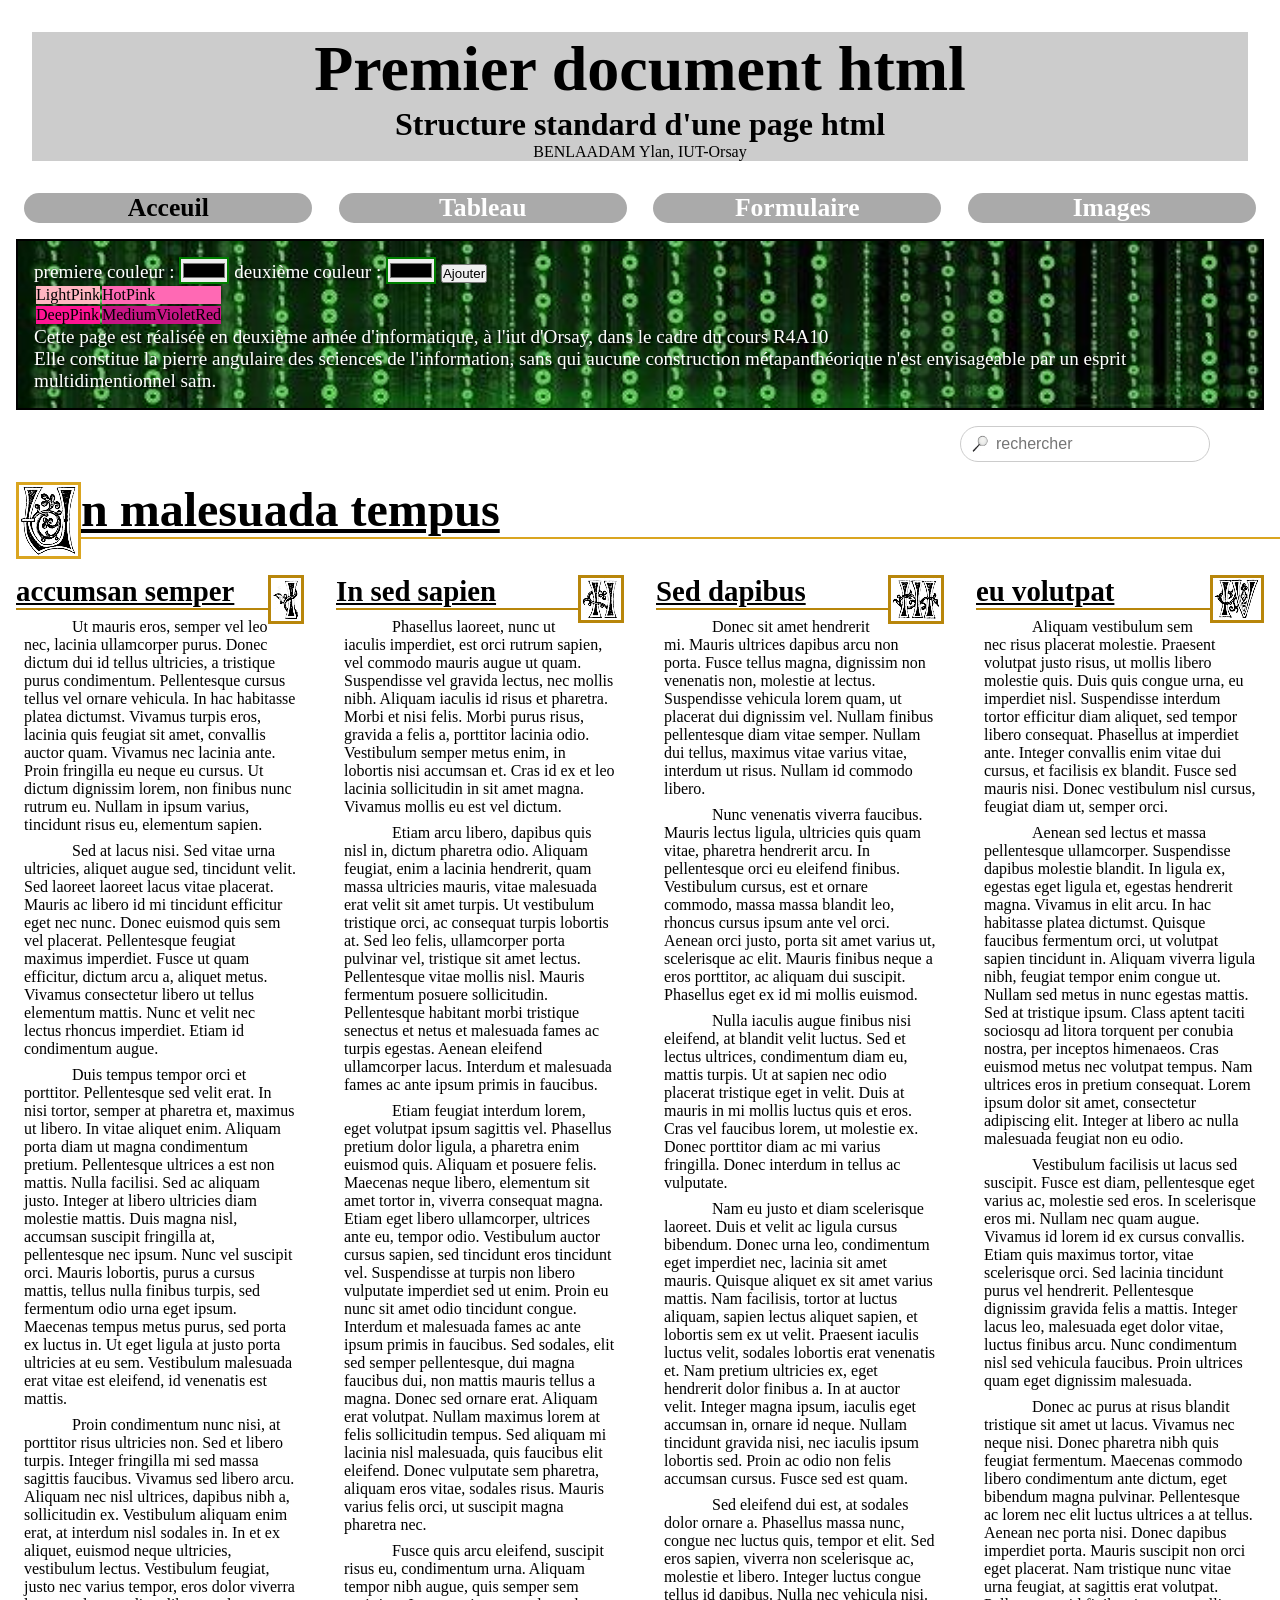
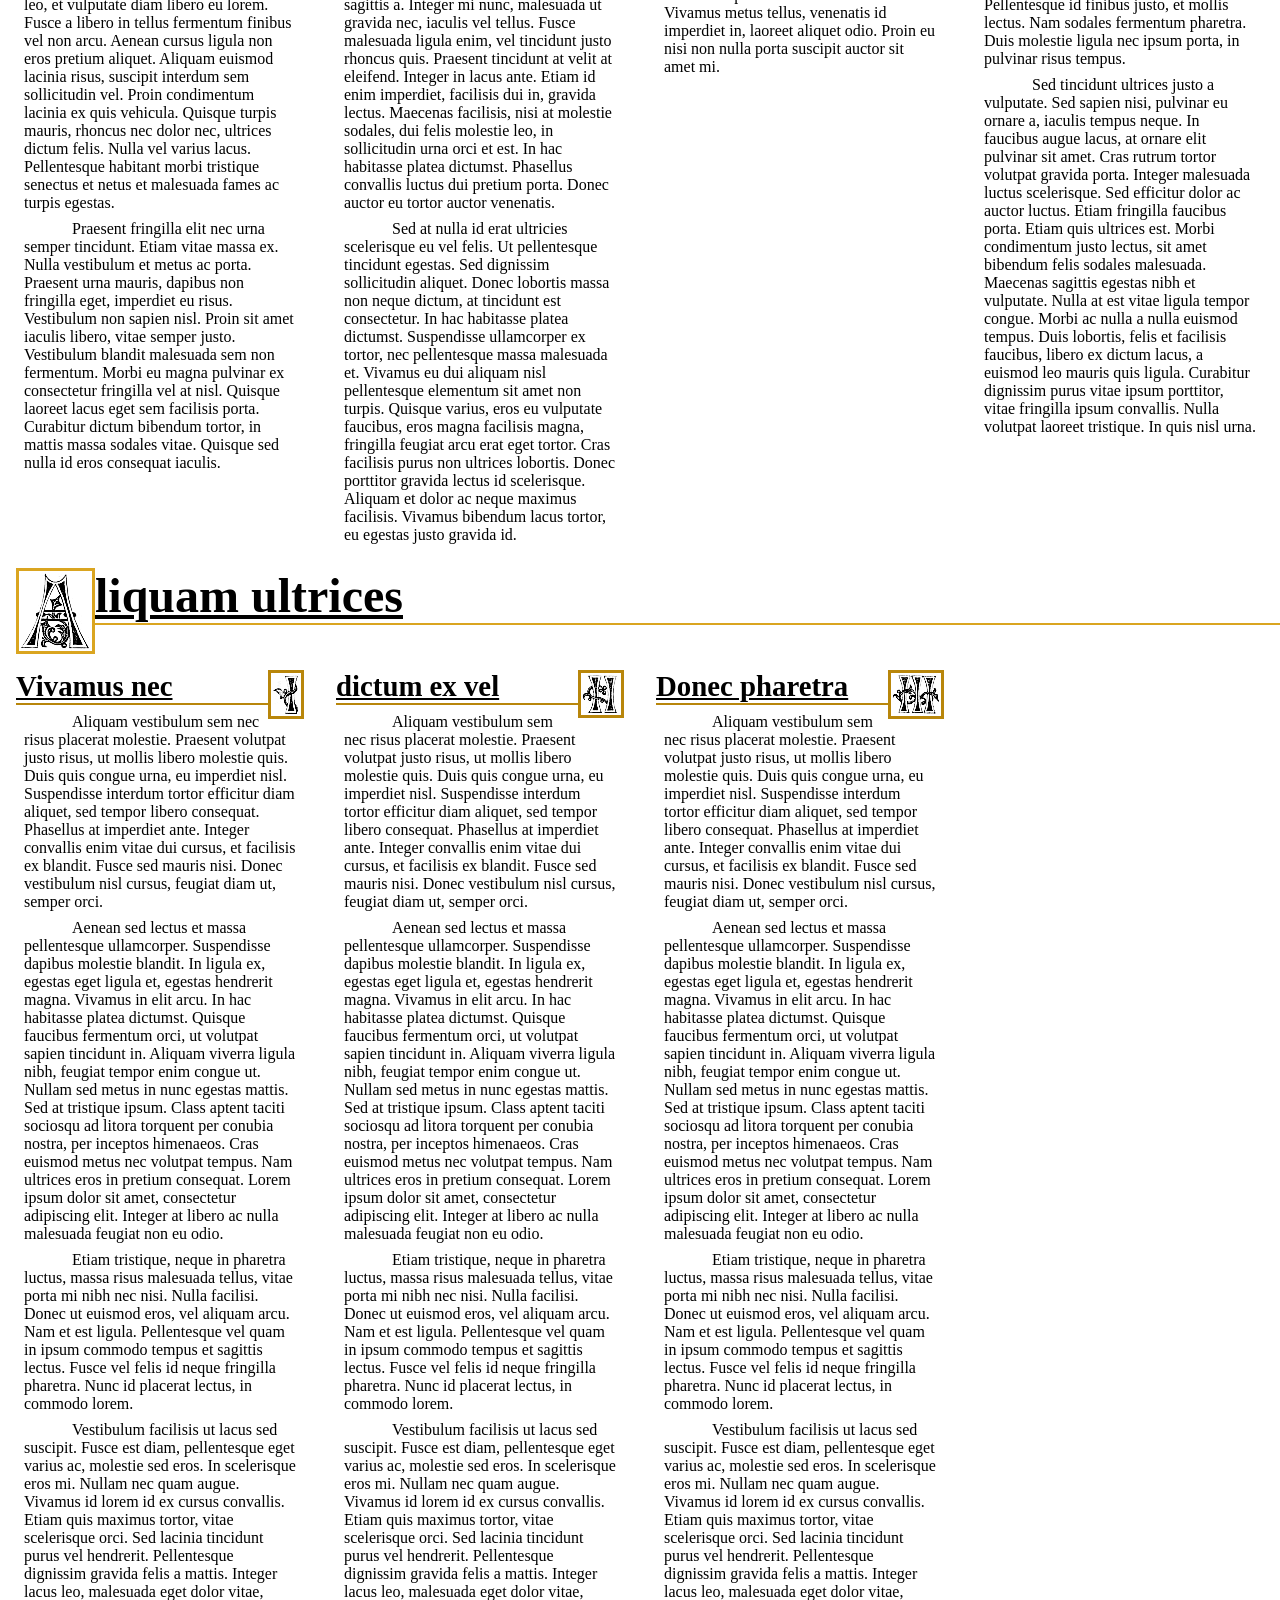
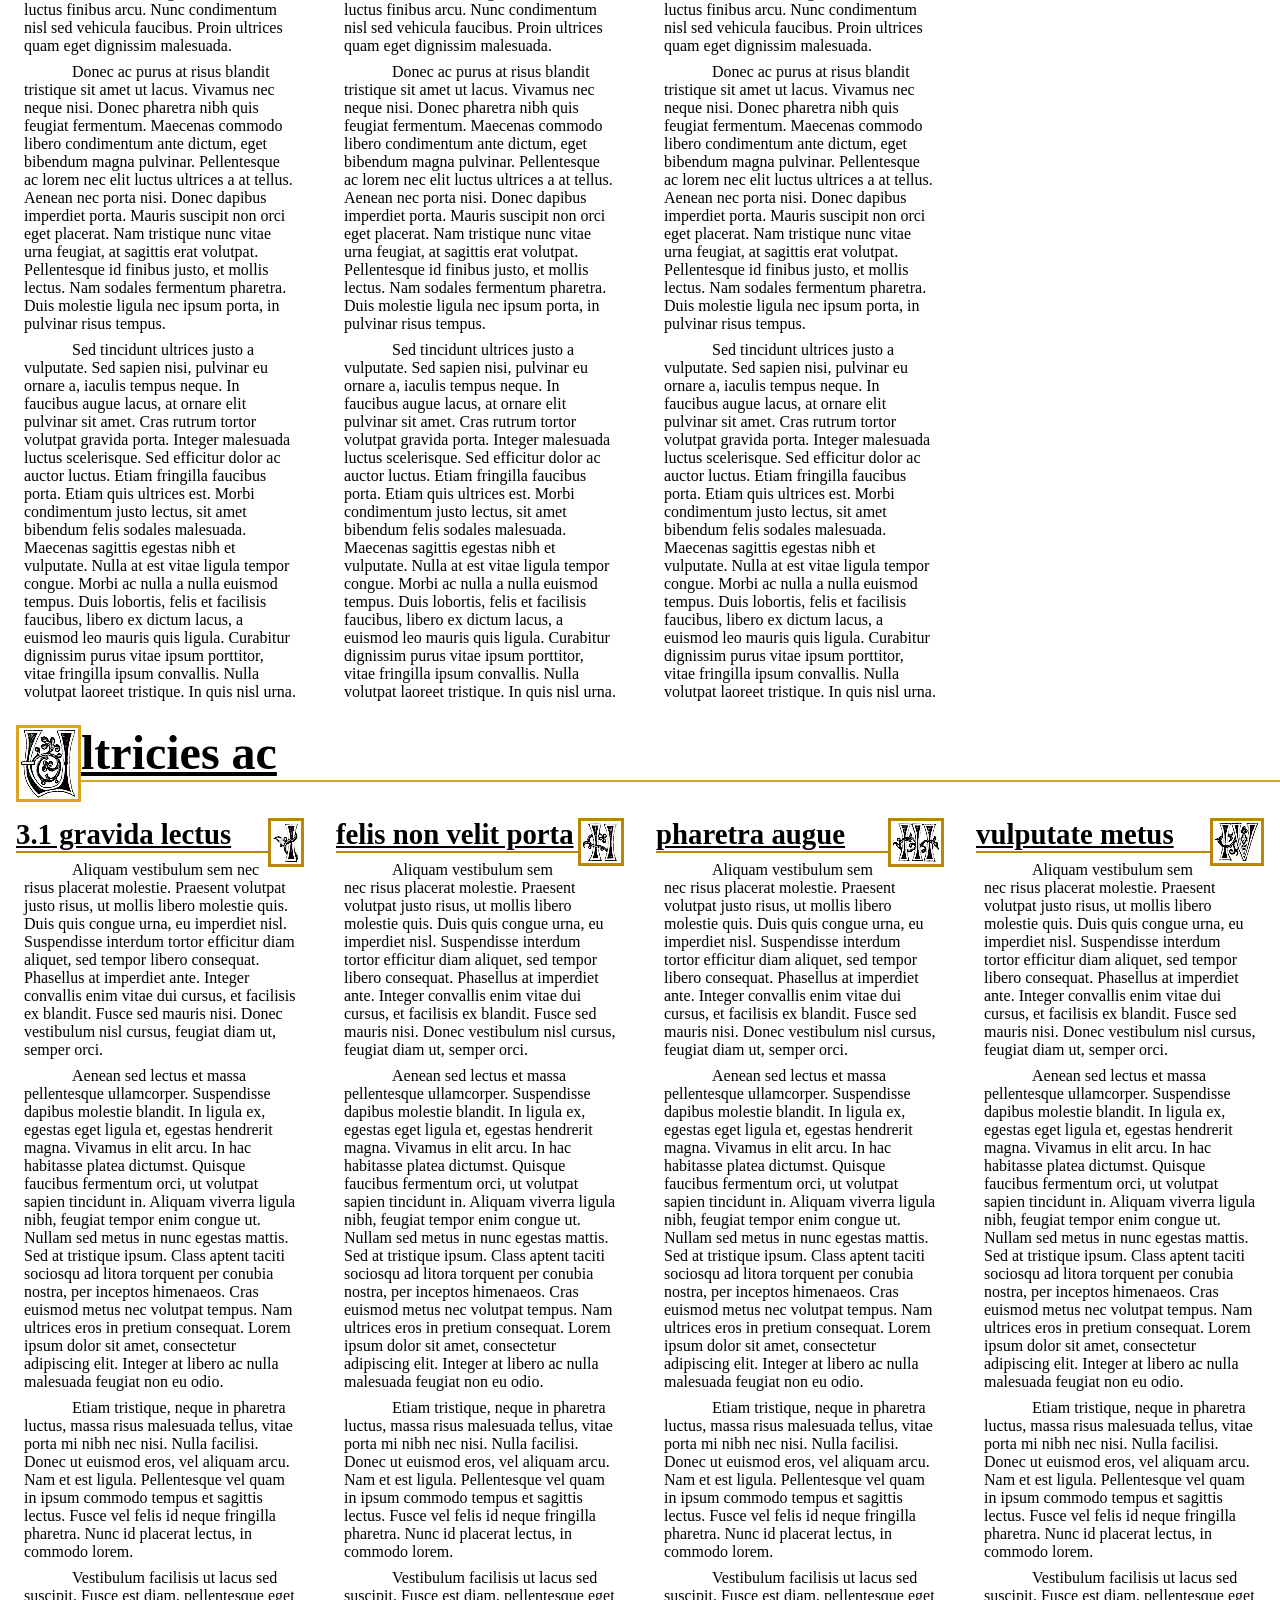
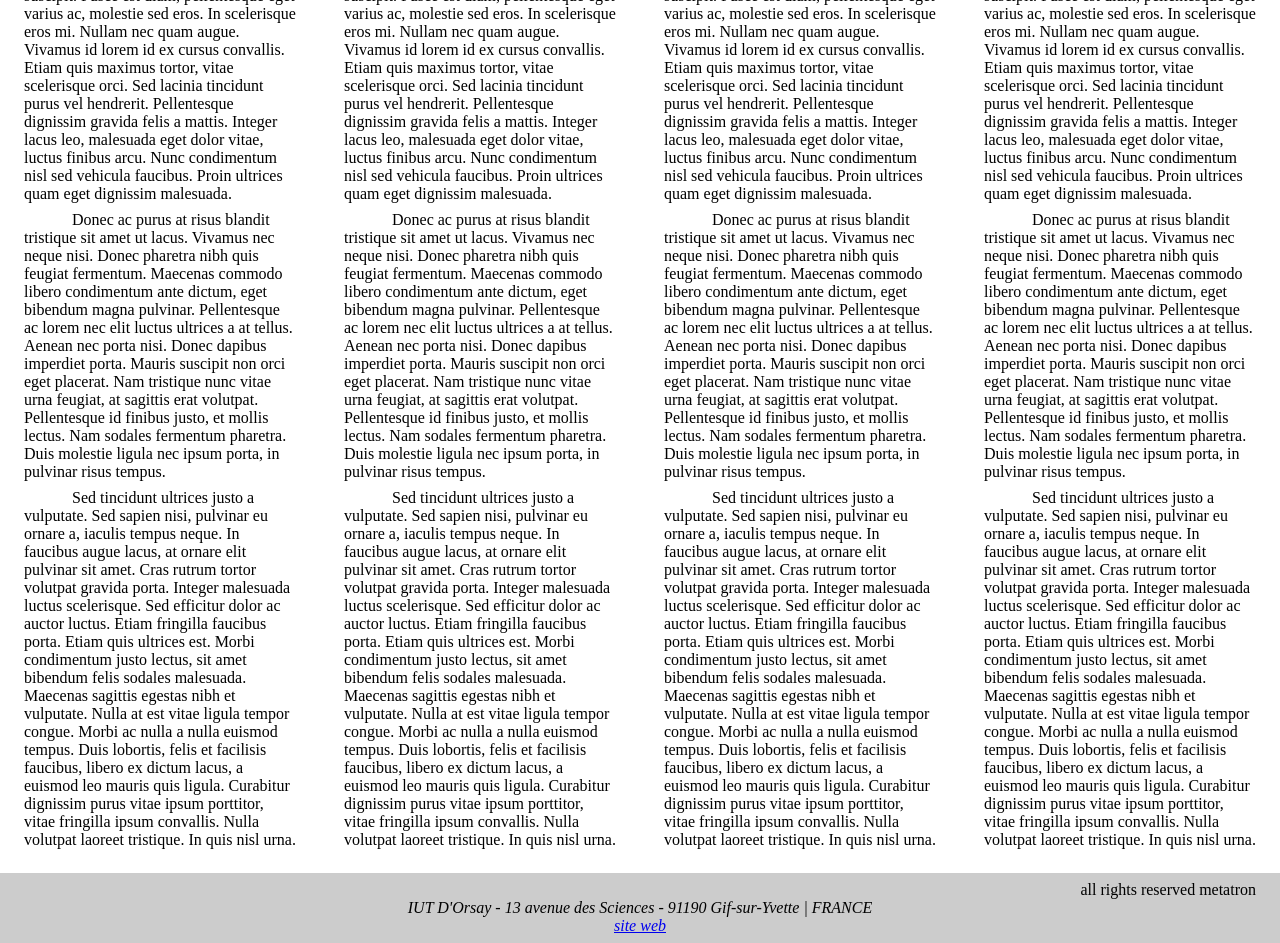
<file: TP1/TP1/ex4/00_r102_tp4/index.html>
<!DOCTYPE html>
<html lang="fr">
	<head>
		<meta charset="utf-8" />
		<title>1er html</title>
		<link rel="stylesheet" href="./styles/index.css" />
		<link rel="stylesheet" href="./styles/float_101.css" />
		<link rel="stylesheet" href="./styles/flexbox_101_nav.css" />
		<link rel="stylesheet" href="./styles/grid_101.css" />
		
	</head>
	<body>
		<header>
			<h1>Premier	document html</h1>
			<h2>Structure standard d'une page html</h2>
			<p>BENLAADAM Ylan,  IUT-Orsay</p>
		</header>
		<nav>
			<a class="ici" href="./index.html">Acceuil</a>
			<a href="./tableau.html">Tableau</a>
			<a href="./formulaire.html">Formulaire</a>
			<a href="./images.html">Images</a>
		</nav>
		
		<aside>
			<span>
				<p>
					premiere couleur :
					<input type="color" id="c1"/>
					deuxième couleur :
					<input type="color" id="c2"/>
					<button onclick="ajouter_deux_couleurs()">Ajouter</button>
				</p>
			</span>
			<table onclick="change_couleur(event)" class="tab1">
				<tbody>
					<tr>
  						<td class="LightPink">LightPink</td>
  						<td class="HotPink">HotPink</td>
  					</tr>

					<tr>
  						<td class="DeepPink">DeepPink</td>
  						<td class="MediumVioletRed">MediumVioletRed</td>
  					</tr>
				</tbody>
			</table>
			
			
			
			<p>
				Cette page est réalisée	en deuxième année d'informatique,
				à l'iut d'Orsay, dans le cadre du cours R4A10
			</p>
			
			<p>
				Elle constitue la pierre angulaire des sciences de 
				l'information,	sans qui aucune construction 
				métapanthéorique n'est envisageable par un esprit 
				multidimentionnel sain.			
			</p>
		</aside>
		<search class="recherche">
			<input type="search"  placeholder="rechercher" class="barre-Recherche" onkeyup="cherche_dans_paragraphes_de_main_v2(this)"/>
		</search>
		
		<main>
			<section>
				<div>
					<img src="./images/alphabet/uu.png" />
					<h1>n malesuada tempus</h1>
				</div>
				<article>
					<img src="./images/chiffres/11.png" />
					<h2>accumsan semper</h2>
					<p>Ut mauris eros, semper vel leo nec, lacinia ullamcorper purus. Donec dictum dui id tellus ultricies, a tristique purus condimentum. Pellentesque cursus tellus vel ornare vehicula. In hac habitasse platea dictumst. Vivamus turpis eros, lacinia quis feugiat sit amet, convallis auctor quam. Vivamus nec lacinia ante. Proin fringilla eu neque eu cursus. Ut dictum dignissim lorem, non finibus nunc rutrum eu. Nullam in ipsum varius, tincidunt risus eu, elementum sapien.</p>

					<p>Sed at lacus nisi. Sed vitae urna ultricies, aliquet augue sed, tincidunt velit. Sed laoreet laoreet lacus vitae placerat. Mauris ac libero id mi tincidunt efficitur eget nec nunc. Donec euismod quis sem vel placerat. Pellentesque feugiat maximus imperdiet. Fusce ut quam efficitur, dictum arcu a, aliquet metus. Vivamus consectetur libero ut tellus elementum mattis. Nunc et velit nec lectus rhoncus imperdiet. Etiam id condimentum augue.</p>

					<p>Duis tempus tempor orci et porttitor. Pellentesque sed velit erat. In nisi tortor, semper at pharetra et, maximus ut libero. In vitae aliquet enim. Aliquam porta diam ut magna condimentum pretium. Pellentesque ultrices a est non mattis. Nulla facilisi. Sed ac aliquam justo. Integer at libero ultricies diam molestie mattis. Duis magna nisl, accumsan suscipit fringilla at, pellentesque nec ipsum. Nunc vel suscipit orci. Mauris lobortis, purus a cursus mattis, tellus nulla finibus turpis, sed fermentum odio urna eget ipsum. Maecenas tempus metus purus, sed porta ex luctus in. Ut eget ligula at justo porta ultricies at eu sem. Vestibulum malesuada erat vitae est eleifend, id venenatis est mattis.</p>

					<p>Proin condimentum nunc nisi, at porttitor risus ultricies non. Sed et libero turpis. Integer fringilla mi sed massa sagittis faucibus. Vivamus sed libero arcu. Aliquam nec nisl ultrices, dapibus nibh a, sollicitudin ex. Vestibulum aliquam enim erat, at interdum nisl sodales in. In et ex aliquet, euismod neque ultricies, vestibulum lectus. Vestibulum feugiat, justo nec varius tempor, eros dolor viverra leo, et vulputate diam libero eu lorem. Fusce a libero in tellus fermentum finibus vel non arcu. Aenean cursus ligula non eros pretium aliquet. Aliquam euismod lacinia risus, suscipit interdum sem sollicitudin vel. Proin condimentum lacinia ex quis vehicula. Quisque turpis mauris, rhoncus nec dolor nec, ultrices dictum felis. Nulla vel varius lacus. Pellentesque habitant morbi tristique senectus et netus et malesuada fames ac turpis egestas.</p>

					<p>Praesent fringilla elit nec urna semper tincidunt. Etiam vitae massa ex. Nulla vestibulum et metus ac porta. Praesent urna mauris, dapibus non fringilla eget, imperdiet eu risus. Vestibulum non sapien nisl. Proin sit amet iaculis libero, vitae semper justo. Vestibulum blandit malesuada sem non fermentum. Morbi eu magna pulvinar ex consectetur fringilla vel at nisl. Quisque laoreet lacus eget sem facilisis porta. Curabitur dictum bibendum tortor, in mattis massa sodales vitae. Quisque sed nulla id eros consequat iaculis.</p>
				</article>
				<article>
					<img src="./images/chiffres/22.png" />
					<h2>In sed sapien </h2>
					<p>Phasellus laoreet, nunc ut iaculis imperdiet, est orci rutrum sapien, vel commodo mauris augue ut quam. Suspendisse vel gravida lectus, nec mollis nibh. Aliquam iaculis id risus et pharetra. Morbi et nisi felis. Morbi purus risus, gravida a felis a, porttitor lacinia odio. Vestibulum semper metus enim, in lobortis nisi accumsan et. Cras id ex et leo lacinia sollicitudin in sit amet magna. Vivamus mollis eu est vel dictum.</p>

					<p>Etiam arcu libero, dapibus quis nisl in, dictum pharetra odio. Aliquam feugiat, enim a lacinia hendrerit, quam massa ultricies mauris, vitae malesuada erat velit sit amet turpis. Ut vestibulum tristique orci, ac consequat turpis lobortis at. Sed leo felis, ullamcorper porta pulvinar vel, tristique sit amet lectus. Pellentesque vitae mollis nisl. Mauris fermentum posuere sollicitudin. Pellentesque habitant morbi tristique senectus et netus et malesuada fames ac turpis egestas. Aenean eleifend ullamcorper lacus. Interdum et malesuada fames ac ante ipsum primis in faucibus.</p>

					<p>Etiam feugiat interdum lorem, eget volutpat ipsum sagittis vel. Phasellus pretium dolor ligula, a pharetra enim euismod quis. Aliquam et posuere felis. Maecenas neque libero, elementum sit amet tortor in, viverra consequat magna. Etiam eget libero ullamcorper, ultrices ante eu, tempor odio. Vestibulum auctor cursus sapien, sed tincidunt eros tincidunt vel. Suspendisse at turpis non libero vulputate imperdiet sed ut enim. Proin eu nunc sit amet odio tincidunt congue. Interdum et malesuada fames ac ante ipsum primis in faucibus. Sed sodales, elit sed semper pellentesque, dui magna faucibus dui, non mattis mauris tellus a magna. Donec sed ornare erat. Aliquam erat volutpat. Nullam maximus lorem at felis sollicitudin tempus. Sed aliquam mi lacinia nisl malesuada, quis faucibus elit eleifend. Donec vulputate sem pharetra, aliquam eros vitae, sodales risus. Mauris varius felis orci, ut suscipit magna pharetra nec.</p>

					<p>Fusce quis arcu eleifend, suscipit risus eu, condimentum urna. Aliquam tempor nibh augue, quis semper sem sagittis a. Integer mi nunc, malesuada ut gravida nec, iaculis vel tellus. Fusce malesuada ligula enim, vel tincidunt justo rhoncus quis. Praesent tincidunt at velit at eleifend. Integer in lacus ante. Etiam id enim imperdiet, facilisis dui in, gravida lectus. Maecenas facilisis, nisi at molestie sodales, dui felis molestie leo, in sollicitudin urna orci et est. In hac habitasse platea dictumst. Phasellus convallis luctus dui pretium porta. Donec auctor eu tortor auctor venenatis.</p>

					<p>Sed at nulla id erat ultricies scelerisque eu vel felis. Ut pellentesque tincidunt egestas. Sed dignissim sollicitudin aliquet. Donec lobortis massa non neque dictum, at tincidunt est consectetur. In hac habitasse platea dictumst. Suspendisse ullamcorper ex tortor, nec pellentesque massa malesuada et. Vivamus eu dui aliquam nisl pellentesque elementum sit amet non turpis. Quisque varius, eros eu vulputate faucibus, eros magna facilisis magna, fringilla feugiat arcu erat eget tortor. Cras facilisis purus non ultrices lobortis. Donec porttitor gravida lectus id scelerisque. Aliquam et dolor ac neque maximus facilisis. Vivamus bibendum lacus tortor, eu egestas justo gravida id.</p>
				</article>
				<article>
					<img src="./images/chiffres/33.png" />
					<h2>Sed dapibus</h2>
					<p>Donec sit amet hendrerit mi. Mauris ultrices dapibus arcu non porta. Fusce tellus magna, dignissim non venenatis non, molestie at lectus. Suspendisse vehicula lorem quam, ut placerat dui dignissim vel. Nullam finibus pellentesque diam vitae semper. Nullam dui tellus, maximus vitae varius vitae, interdum ut risus. Nullam id commodo libero.</p>

					<p>Nunc venenatis viverra faucibus. Mauris lectus ligula, ultricies quis quam vitae, pharetra hendrerit arcu. In pellentesque orci eu eleifend finibus. Vestibulum cursus, est et ornare commodo, massa massa blandit leo, rhoncus cursus ipsum ante vel orci. Aenean orci justo, porta sit amet varius ut, scelerisque ac elit. Mauris finibus neque a eros porttitor, ac aliquam dui suscipit. Phasellus eget ex id mi mollis euismod.</p>

					<p>Nulla iaculis augue finibus nisi eleifend, at blandit velit luctus. Sed et lectus ultrices, condimentum diam eu, mattis turpis. Ut at sapien nec odio placerat tristique eget in velit. Duis at mauris in mi mollis luctus quis et eros. Cras vel faucibus lorem, ut molestie ex. Donec porttitor diam ac mi varius fringilla. Donec interdum in tellus ac vulputate.</p>

					<p>Nam eu justo et diam scelerisque laoreet. Duis et velit ac ligula cursus bibendum. Donec urna leo, condimentum eget imperdiet nec, lacinia sit amet mauris. Quisque aliquet ex sit amet varius mattis. Nam facilisis, tortor at luctus aliquam, sapien lectus aliquet sapien, et lobortis sem ex ut velit. Praesent iaculis luctus velit, sodales lobortis erat venenatis et. Nam pretium ultricies ex, eget hendrerit dolor finibus a. In at auctor velit. Integer magna ipsum, iaculis eget accumsan in, ornare id neque. Nullam tincidunt gravida nisi, nec iaculis ipsum lobortis sed. Proin ac odio non felis accumsan cursus. Fusce sed est quam.</p>

					<p>Sed eleifend dui est, at sodales dolor ornare a. Phasellus massa nunc, congue nec luctus quis, tempor et elit. Sed eros sapien, viverra non scelerisque ac, molestie et libero. Integer luctus congue tellus id dapibus. Nulla nec vehicula nisi. Vivamus metus tellus, venenatis id imperdiet in, laoreet aliquet odio. Proin eu nisi non nulla porta suscipit auctor sit amet mi.</p>
				</article>
				<article>
					<img src="./images/chiffres/44.png" />
					<h2>eu volutpat </h2>
					<p>Aliquam vestibulum sem nec risus placerat molestie. Praesent volutpat justo risus, ut mollis libero molestie quis. Duis quis congue urna, eu imperdiet nisl. Suspendisse interdum tortor efficitur diam aliquet, sed tempor libero consequat. Phasellus at imperdiet ante. Integer convallis enim vitae dui cursus, et facilisis ex blandit. Fusce sed mauris nisi. Donec vestibulum nisl cursus, feugiat diam ut, semper orci.</p>

					<p>Aenean sed lectus et massa pellentesque ullamcorper. Suspendisse dapibus molestie blandit. In ligula ex, egestas eget ligula et, egestas hendrerit magna. Vivamus in elit arcu. In hac habitasse platea dictumst. Quisque faucibus fermentum orci, ut volutpat sapien tincidunt in. Aliquam viverra ligula nibh, feugiat tempor enim congue ut. Nullam sed metus in nunc egestas mattis. Sed at tristique ipsum. Class aptent taciti sociosqu ad litora torquent per conubia nostra, per inceptos himenaeos. Cras euismod metus nec volutpat tempus. Nam ultrices eros in pretium consequat. Lorem ipsum dolor sit amet, consectetur adipiscing elit. Integer at libero ac nulla malesuada feugiat non eu odio.</p>

					<p>Vestibulum facilisis ut lacus sed suscipit. Fusce est diam, pellentesque eget varius ac, molestie sed eros. In scelerisque eros mi. Nullam nec quam augue. Vivamus id lorem id ex cursus convallis. Etiam quis maximus tortor, vitae scelerisque orci. Sed lacinia tincidunt purus vel hendrerit. Pellentesque dignissim gravida felis a mattis. Integer lacus leo, malesuada eget dolor vitae, luctus finibus arcu. Nunc condimentum nisl sed vehicula faucibus. Proin ultrices quam eget dignissim malesuada.</p>

					<p>Donec ac purus at risus blandit tristique sit amet ut lacus. Vivamus nec neque nisi. Donec pharetra nibh quis feugiat fermentum. Maecenas commodo libero condimentum ante dictum, eget bibendum magna pulvinar. Pellentesque ac lorem nec elit luctus ultrices a at tellus. Aenean nec porta nisi. Donec dapibus imperdiet porta. Mauris suscipit non orci eget placerat. Nam tristique nunc vitae urna feugiat, at sagittis erat volutpat. Pellentesque id finibus justo, et mollis lectus. Nam sodales fermentum pharetra. Duis molestie ligula nec ipsum porta, in pulvinar risus tempus.</p>

					<p>Sed tincidunt ultrices justo a vulputate. Sed sapien nisi, pulvinar eu ornare a, iaculis tempus neque. In faucibus augue lacus, at ornare elit pulvinar sit amet. Cras rutrum tortor volutpat gravida porta. Integer malesuada luctus scelerisque. Sed efficitur dolor ac auctor luctus. Etiam fringilla faucibus porta. Etiam quis ultrices est. Morbi condimentum justo lectus, sit amet bibendum felis sodales malesuada. Maecenas sagittis egestas nibh et vulputate. Nulla at est vitae ligula tempor congue. Morbi ac nulla a nulla euismod tempus. Duis lobortis, felis et facilisis faucibus, libero ex dictum lacus, a euismod leo mauris quis ligula. Curabitur dignissim purus vitae ipsum porttitor, vitae fringilla ipsum convallis. Nulla volutpat laoreet tristique. In quis nisl urna.</p>
				</article>
			</section>

			<section>
				<div>
					<img src="./images/alphabet/aa.png" />
					<h1>liquam ultrices</h1>
				</div>
				<article>
					<img src="./images/chiffres/11.png" />
					<h2>Vivamus nec</h2>
					<p>Aliquam vestibulum sem nec risus placerat molestie. Praesent volutpat justo risus, ut mollis libero molestie quis. Duis quis congue urna, eu imperdiet nisl. Suspendisse interdum tortor efficitur diam aliquet, sed tempor libero consequat. Phasellus at imperdiet ante. Integer convallis enim vitae dui cursus, et facilisis ex blandit. Fusce sed mauris nisi. Donec vestibulum nisl cursus, feugiat diam ut, semper orci.</p>

					<p>Aenean sed lectus et massa pellentesque ullamcorper. Suspendisse dapibus molestie blandit. In ligula ex, egestas eget ligula et, egestas hendrerit magna. Vivamus in elit arcu. In hac habitasse platea dictumst. Quisque faucibus fermentum orci, ut volutpat sapien tincidunt in. Aliquam viverra ligula nibh, feugiat tempor enim congue ut. Nullam sed metus in nunc egestas mattis. Sed at tristique ipsum. Class aptent taciti sociosqu ad litora torquent per conubia nostra, per inceptos himenaeos. Cras euismod metus nec volutpat tempus. Nam ultrices eros in pretium consequat. Lorem ipsum dolor sit amet, consectetur adipiscing elit. Integer at libero ac nulla malesuada feugiat non eu odio.</p>

					<p>Etiam tristique, neque in pharetra luctus, massa risus malesuada tellus, vitae porta mi nibh nec nisi. Nulla facilisi. Donec ut euismod eros, vel aliquam arcu. Nam et est ligula. Pellentesque vel quam in ipsum commodo tempus et sagittis lectus. Fusce vel felis id neque fringilla pharetra. Nunc id placerat lectus, in commodo lorem.</p>

					<p>Vestibulum facilisis ut lacus sed suscipit. Fusce est diam, pellentesque eget varius ac, molestie sed eros. In scelerisque eros mi. Nullam nec quam augue. Vivamus id lorem id ex cursus convallis. Etiam quis maximus tortor, vitae scelerisque orci. Sed lacinia tincidunt purus vel hendrerit. Pellentesque dignissim gravida felis a mattis. Integer lacus leo, malesuada eget dolor vitae, luctus finibus arcu. Nunc condimentum nisl sed vehicula faucibus. Proin ultrices quam eget dignissim malesuada.</p>

					<p>Donec ac purus at risus blandit tristique sit amet ut lacus. Vivamus nec neque nisi. Donec pharetra nibh quis feugiat fermentum. Maecenas commodo libero condimentum ante dictum, eget bibendum magna pulvinar. Pellentesque ac lorem nec elit luctus ultrices a at tellus. Aenean nec porta nisi. Donec dapibus imperdiet porta. Mauris suscipit non orci eget placerat. Nam tristique nunc vitae urna feugiat, at sagittis erat volutpat. Pellentesque id finibus justo, et mollis lectus. Nam sodales fermentum pharetra. Duis molestie ligula nec ipsum porta, in pulvinar risus tempus.</p>

					<p>Sed tincidunt ultrices justo a vulputate. Sed sapien nisi, pulvinar eu ornare a, iaculis tempus neque. In faucibus augue lacus, at ornare elit pulvinar sit amet. Cras rutrum tortor volutpat gravida porta. Integer malesuada luctus scelerisque. Sed efficitur dolor ac auctor luctus. Etiam fringilla faucibus porta. Etiam quis ultrices est. Morbi condimentum justo lectus, sit amet bibendum felis sodales malesuada. Maecenas sagittis egestas nibh et vulputate. Nulla at est vitae ligula tempor congue. Morbi ac nulla a nulla euismod tempus. Duis lobortis, felis et facilisis faucibus, libero ex dictum lacus, a euismod leo mauris quis ligula. Curabitur dignissim purus vitae ipsum porttitor, vitae fringilla ipsum convallis. Nulla volutpat laoreet tristique. In quis nisl urna.</p>
				</article>
				<article>
					<img src="./images/chiffres/22.png" />
					<h2>dictum ex vel</h2>
					<p>Aliquam vestibulum sem nec risus placerat molestie. Praesent volutpat justo risus, ut mollis libero molestie quis. Duis quis congue urna, eu imperdiet nisl. Suspendisse interdum tortor efficitur diam aliquet, sed tempor libero consequat. Phasellus at imperdiet ante. Integer convallis enim vitae dui cursus, et facilisis ex blandit. Fusce sed mauris nisi. Donec vestibulum nisl cursus, feugiat diam ut, semper orci.</p>

					<p>Aenean sed lectus et massa pellentesque ullamcorper. Suspendisse dapibus molestie blandit. In ligula ex, egestas eget ligula et, egestas hendrerit magna. Vivamus in elit arcu. In hac habitasse platea dictumst. Quisque faucibus fermentum orci, ut volutpat sapien tincidunt in. Aliquam viverra ligula nibh, feugiat tempor enim congue ut. Nullam sed metus in nunc egestas mattis. Sed at tristique ipsum. Class aptent taciti sociosqu ad litora torquent per conubia nostra, per inceptos himenaeos. Cras euismod metus nec volutpat tempus. Nam ultrices eros in pretium consequat. Lorem ipsum dolor sit amet, consectetur adipiscing elit. Integer at libero ac nulla malesuada feugiat non eu odio.</p>

					<p>Etiam tristique, neque in pharetra luctus, massa risus malesuada tellus, vitae porta mi nibh nec nisi. Nulla facilisi. Donec ut euismod eros, vel aliquam arcu. Nam et est ligula. Pellentesque vel quam in ipsum commodo tempus et sagittis lectus. Fusce vel felis id neque fringilla pharetra. Nunc id placerat lectus, in commodo lorem.</p>

					<p>Vestibulum facilisis ut lacus sed suscipit. Fusce est diam, pellentesque eget varius ac, molestie sed eros. In scelerisque eros mi. Nullam nec quam augue. Vivamus id lorem id ex cursus convallis. Etiam quis maximus tortor, vitae scelerisque orci. Sed lacinia tincidunt purus vel hendrerit. Pellentesque dignissim gravida felis a mattis. Integer lacus leo, malesuada eget dolor vitae, luctus finibus arcu. Nunc condimentum nisl sed vehicula faucibus. Proin ultrices quam eget dignissim malesuada.</p>

					<p>Donec ac purus at risus blandit tristique sit amet ut lacus. Vivamus nec neque nisi. Donec pharetra nibh quis feugiat fermentum. Maecenas commodo libero condimentum ante dictum, eget bibendum magna pulvinar. Pellentesque ac lorem nec elit luctus ultrices a at tellus. Aenean nec porta nisi. Donec dapibus imperdiet porta. Mauris suscipit non orci eget placerat. Nam tristique nunc vitae urna feugiat, at sagittis erat volutpat. Pellentesque id finibus justo, et mollis lectus. Nam sodales fermentum pharetra. Duis molestie ligula nec ipsum porta, in pulvinar risus tempus.</p>

					<p>Sed tincidunt ultrices justo a vulputate. Sed sapien nisi, pulvinar eu ornare a, iaculis tempus neque. In faucibus augue lacus, at ornare elit pulvinar sit amet. Cras rutrum tortor volutpat gravida porta. Integer malesuada luctus scelerisque. Sed efficitur dolor ac auctor luctus. Etiam fringilla faucibus porta. Etiam quis ultrices est. Morbi condimentum justo lectus, sit amet bibendum felis sodales malesuada. Maecenas sagittis egestas nibh et vulputate. Nulla at est vitae ligula tempor congue. Morbi ac nulla a nulla euismod tempus. Duis lobortis, felis et facilisis faucibus, libero ex dictum lacus, a euismod leo mauris quis ligula. Curabitur dignissim purus vitae ipsum porttitor, vitae fringilla ipsum convallis. Nulla volutpat laoreet tristique. In quis nisl urna.</p>
				</article>
				<article>
					<img src="./images/chiffres/33.png" />
					<h2>Donec pharetra </h2>
					<p>Aliquam vestibulum sem nec risus placerat molestie. Praesent volutpat justo risus, ut mollis libero molestie quis. Duis quis congue urna, eu imperdiet nisl. Suspendisse interdum tortor efficitur diam aliquet, sed tempor libero consequat. Phasellus at imperdiet ante. Integer convallis enim vitae dui cursus, et facilisis ex blandit. Fusce sed mauris nisi. Donec vestibulum nisl cursus, feugiat diam ut, semper orci.</p>

					<p>Aenean sed lectus et massa pellentesque ullamcorper. Suspendisse dapibus molestie blandit. In ligula ex, egestas eget ligula et, egestas hendrerit magna. Vivamus in elit arcu. In hac habitasse platea dictumst. Quisque faucibus fermentum orci, ut volutpat sapien tincidunt in. Aliquam viverra ligula nibh, feugiat tempor enim congue ut. Nullam sed metus in nunc egestas mattis. Sed at tristique ipsum. Class aptent taciti sociosqu ad litora torquent per conubia nostra, per inceptos himenaeos. Cras euismod metus nec volutpat tempus. Nam ultrices eros in pretium consequat. Lorem ipsum dolor sit amet, consectetur adipiscing elit. Integer at libero ac nulla malesuada feugiat non eu odio.</p>

					<p>Etiam tristique, neque in pharetra luctus, massa risus malesuada tellus, vitae porta mi nibh nec nisi. Nulla facilisi. Donec ut euismod eros, vel aliquam arcu. Nam et est ligula. Pellentesque vel quam in ipsum commodo tempus et sagittis lectus. Fusce vel felis id neque fringilla pharetra. Nunc id placerat lectus, in commodo lorem.</p>

					<p>Vestibulum facilisis ut lacus sed suscipit. Fusce est diam, pellentesque eget varius ac, molestie sed eros. In scelerisque eros mi. Nullam nec quam augue. Vivamus id lorem id ex cursus convallis. Etiam quis maximus tortor, vitae scelerisque orci. Sed lacinia tincidunt purus vel hendrerit. Pellentesque dignissim gravida felis a mattis. Integer lacus leo, malesuada eget dolor vitae, luctus finibus arcu. Nunc condimentum nisl sed vehicula faucibus. Proin ultrices quam eget dignissim malesuada.</p>

					<p>Donec ac purus at risus blandit tristique sit amet ut lacus. Vivamus nec neque nisi. Donec pharetra nibh quis feugiat fermentum. Maecenas commodo libero condimentum ante dictum, eget bibendum magna pulvinar. Pellentesque ac lorem nec elit luctus ultrices a at tellus. Aenean nec porta nisi. Donec dapibus imperdiet porta. Mauris suscipit non orci eget placerat. Nam tristique nunc vitae urna feugiat, at sagittis erat volutpat. Pellentesque id finibus justo, et mollis lectus. Nam sodales fermentum pharetra. Duis molestie ligula nec ipsum porta, in pulvinar risus tempus.</p>

					<p>Sed tincidunt ultrices justo a vulputate. Sed sapien nisi, pulvinar eu ornare a, iaculis tempus neque. In faucibus augue lacus, at ornare elit pulvinar sit amet. Cras rutrum tortor volutpat gravida porta. Integer malesuada luctus scelerisque. Sed efficitur dolor ac auctor luctus. Etiam fringilla faucibus porta. Etiam quis ultrices est. Morbi condimentum justo lectus, sit amet bibendum felis sodales malesuada. Maecenas sagittis egestas nibh et vulputate. Nulla at est vitae ligula tempor congue. Morbi ac nulla a nulla euismod tempus. Duis lobortis, felis et facilisis faucibus, libero ex dictum lacus, a euismod leo mauris quis ligula. Curabitur dignissim purus vitae ipsum porttitor, vitae fringilla ipsum convallis. Nulla volutpat laoreet tristique. In quis nisl urna.</p>
				</article>
			</section>

			<section>
				<div>
					<img src="./images/alphabet/uu.png" />
					<h1>ltricies ac</h1>
				</div>
				<article>
					<img src="./images/chiffres/11.png" />
					<h2>3.1 gravida lectus</h2>
					<p>Aliquam vestibulum sem nec risus placerat molestie. Praesent volutpat justo risus, ut mollis libero molestie quis. Duis quis congue urna, eu imperdiet nisl. Suspendisse interdum tortor efficitur diam aliquet, sed tempor libero consequat. Phasellus at imperdiet ante. Integer convallis enim vitae dui cursus, et facilisis ex blandit. Fusce sed mauris nisi. Donec vestibulum nisl cursus, feugiat diam ut, semper orci.</p>

					<p>Aenean sed lectus et massa pellentesque ullamcorper. Suspendisse dapibus molestie blandit. In ligula ex, egestas eget ligula et, egestas hendrerit magna. Vivamus in elit arcu. In hac habitasse platea dictumst. Quisque faucibus fermentum orci, ut volutpat sapien tincidunt in. Aliquam viverra ligula nibh, feugiat tempor enim congue ut. Nullam sed metus in nunc egestas mattis. Sed at tristique ipsum. Class aptent taciti sociosqu ad litora torquent per conubia nostra, per inceptos himenaeos. Cras euismod metus nec volutpat tempus. Nam ultrices eros in pretium consequat. Lorem ipsum dolor sit amet, consectetur adipiscing elit. Integer at libero ac nulla malesuada feugiat non eu odio.</p>

					<p>Etiam tristique, neque in pharetra luctus, massa risus malesuada tellus, vitae porta mi nibh nec nisi. Nulla facilisi. Donec ut euismod eros, vel aliquam arcu. Nam et est ligula. Pellentesque vel quam in ipsum commodo tempus et sagittis lectus. Fusce vel felis id neque fringilla pharetra. Nunc id placerat lectus, in commodo lorem.</p>

					<p>Vestibulum facilisis ut lacus sed suscipit. Fusce est diam, pellentesque eget varius ac, molestie sed eros. In scelerisque eros mi. Nullam nec quam augue. Vivamus id lorem id ex cursus convallis. Etiam quis maximus tortor, vitae scelerisque orci. Sed lacinia tincidunt purus vel hendrerit. Pellentesque dignissim gravida felis a mattis. Integer lacus leo, malesuada eget dolor vitae, luctus finibus arcu. Nunc condimentum nisl sed vehicula faucibus. Proin ultrices quam eget dignissim malesuada.</p>

					<p>Donec ac purus at risus blandit tristique sit amet ut lacus. Vivamus nec neque nisi. Donec pharetra nibh quis feugiat fermentum. Maecenas commodo libero condimentum ante dictum, eget bibendum magna pulvinar. Pellentesque ac lorem nec elit luctus ultrices a at tellus. Aenean nec porta nisi. Donec dapibus imperdiet porta. Mauris suscipit non orci eget placerat. Nam tristique nunc vitae urna feugiat, at sagittis erat volutpat. Pellentesque id finibus justo, et mollis lectus. Nam sodales fermentum pharetra. Duis molestie ligula nec ipsum porta, in pulvinar risus tempus.</p>

					<p>Sed tincidunt ultrices justo a vulputate. Sed sapien nisi, pulvinar eu ornare a, iaculis tempus neque. In faucibus augue lacus, at ornare elit pulvinar sit amet. Cras rutrum tortor volutpat gravida porta. Integer malesuada luctus scelerisque. Sed efficitur dolor ac auctor luctus. Etiam fringilla faucibus porta. Etiam quis ultrices est. Morbi condimentum justo lectus, sit amet bibendum felis sodales malesuada. Maecenas sagittis egestas nibh et vulputate. Nulla at est vitae ligula tempor congue. Morbi ac nulla a nulla euismod tempus. Duis lobortis, felis et facilisis faucibus, libero ex dictum lacus, a euismod leo mauris quis ligula. Curabitur dignissim purus vitae ipsum porttitor, vitae fringilla ipsum convallis. Nulla volutpat laoreet tristique. In quis nisl urna.</p>
				</article>
				<article>
					<img src="./images/chiffres/22.png" />
					<h2>felis non velit porta</h2>
					<p>Aliquam vestibulum sem nec risus placerat molestie. Praesent volutpat justo risus, ut mollis libero molestie quis. Duis quis congue urna, eu imperdiet nisl. Suspendisse interdum tortor efficitur diam aliquet, sed tempor libero consequat. Phasellus at imperdiet ante. Integer convallis enim vitae dui cursus, et facilisis ex blandit. Fusce sed mauris nisi. Donec vestibulum nisl cursus, feugiat diam ut, semper orci.</p>

					<p>Aenean sed lectus et massa pellentesque ullamcorper. Suspendisse dapibus molestie blandit. In ligula ex, egestas eget ligula et, egestas hendrerit magna. Vivamus in elit arcu. In hac habitasse platea dictumst. Quisque faucibus fermentum orci, ut volutpat sapien tincidunt in. Aliquam viverra ligula nibh, feugiat tempor enim congue ut. Nullam sed metus in nunc egestas mattis. Sed at tristique ipsum. Class aptent taciti sociosqu ad litora torquent per conubia nostra, per inceptos himenaeos. Cras euismod metus nec volutpat tempus. Nam ultrices eros in pretium consequat. Lorem ipsum dolor sit amet, consectetur adipiscing elit. Integer at libero ac nulla malesuada feugiat non eu odio.</p>

					<p>Etiam tristique, neque in pharetra luctus, massa risus malesuada tellus, vitae porta mi nibh nec nisi. Nulla facilisi. Donec ut euismod eros, vel aliquam arcu. Nam et est ligula. Pellentesque vel quam in ipsum commodo tempus et sagittis lectus. Fusce vel felis id neque fringilla pharetra. Nunc id placerat lectus, in commodo lorem.</p>

					<p>Vestibulum facilisis ut lacus sed suscipit. Fusce est diam, pellentesque eget varius ac, molestie sed eros. In scelerisque eros mi. Nullam nec quam augue. Vivamus id lorem id ex cursus convallis. Etiam quis maximus tortor, vitae scelerisque orci. Sed lacinia tincidunt purus vel hendrerit. Pellentesque dignissim gravida felis a mattis. Integer lacus leo, malesuada eget dolor vitae, luctus finibus arcu. Nunc condimentum nisl sed vehicula faucibus. Proin ultrices quam eget dignissim malesuada.</p>

					<p>Donec ac purus at risus blandit tristique sit amet ut lacus. Vivamus nec neque nisi. Donec pharetra nibh quis feugiat fermentum. Maecenas commodo libero condimentum ante dictum, eget bibendum magna pulvinar. Pellentesque ac lorem nec elit luctus ultrices a at tellus. Aenean nec porta nisi. Donec dapibus imperdiet porta. Mauris suscipit non orci eget placerat. Nam tristique nunc vitae urna feugiat, at sagittis erat volutpat. Pellentesque id finibus justo, et mollis lectus. Nam sodales fermentum pharetra. Duis molestie ligula nec ipsum porta, in pulvinar risus tempus.</p>

					<p>Sed tincidunt ultrices justo a vulputate. Sed sapien nisi, pulvinar eu ornare a, iaculis tempus neque. In faucibus augue lacus, at ornare elit pulvinar sit amet. Cras rutrum tortor volutpat gravida porta. Integer malesuada luctus scelerisque. Sed efficitur dolor ac auctor luctus. Etiam fringilla faucibus porta. Etiam quis ultrices est. Morbi condimentum justo lectus, sit amet bibendum felis sodales malesuada. Maecenas sagittis egestas nibh et vulputate. Nulla at est vitae ligula tempor congue. Morbi ac nulla a nulla euismod tempus. Duis lobortis, felis et facilisis faucibus, libero ex dictum lacus, a euismod leo mauris quis ligula. Curabitur dignissim purus vitae ipsum porttitor, vitae fringilla ipsum convallis. Nulla volutpat laoreet tristique. In quis nisl urna.</p>
				</article>
				<article>
					<img src="./images/chiffres/33.png" />
					<h2>pharetra augue</h2>
					<p>Aliquam vestibulum sem nec risus placerat molestie. Praesent volutpat justo risus, ut mollis libero molestie quis. Duis quis congue urna, eu imperdiet nisl. Suspendisse interdum tortor efficitur diam aliquet, sed tempor libero consequat. Phasellus at imperdiet ante. Integer convallis enim vitae dui cursus, et facilisis ex blandit. Fusce sed mauris nisi. Donec vestibulum nisl cursus, feugiat diam ut, semper orci.</p>

					<p>Aenean sed lectus et massa pellentesque ullamcorper. Suspendisse dapibus molestie blandit. In ligula ex, egestas eget ligula et, egestas hendrerit magna. Vivamus in elit arcu. In hac habitasse platea dictumst. Quisque faucibus fermentum orci, ut volutpat sapien tincidunt in. Aliquam viverra ligula nibh, feugiat tempor enim congue ut. Nullam sed metus in nunc egestas mattis. Sed at tristique ipsum. Class aptent taciti sociosqu ad litora torquent per conubia nostra, per inceptos himenaeos. Cras euismod metus nec volutpat tempus. Nam ultrices eros in pretium consequat. Lorem ipsum dolor sit amet, consectetur adipiscing elit. Integer at libero ac nulla malesuada feugiat non eu odio.</p>

					<p>Etiam tristique, neque in pharetra luctus, massa risus malesuada tellus, vitae porta mi nibh nec nisi. Nulla facilisi. Donec ut euismod eros, vel aliquam arcu. Nam et est ligula. Pellentesque vel quam in ipsum commodo tempus et sagittis lectus. Fusce vel felis id neque fringilla pharetra. Nunc id placerat lectus, in commodo lorem.</p>

					<p>Vestibulum facilisis ut lacus sed suscipit. Fusce est diam, pellentesque eget varius ac, molestie sed eros. In scelerisque eros mi. Nullam nec quam augue. Vivamus id lorem id ex cursus convallis. Etiam quis maximus tortor, vitae scelerisque orci. Sed lacinia tincidunt purus vel hendrerit. Pellentesque dignissim gravida felis a mattis. Integer lacus leo, malesuada eget dolor vitae, luctus finibus arcu. Nunc condimentum nisl sed vehicula faucibus. Proin ultrices quam eget dignissim malesuada.</p>

					<p>Donec ac purus at risus blandit tristique sit amet ut lacus. Vivamus nec neque nisi. Donec pharetra nibh quis feugiat fermentum. Maecenas commodo libero condimentum ante dictum, eget bibendum magna pulvinar. Pellentesque ac lorem nec elit luctus ultrices a at tellus. Aenean nec porta nisi. Donec dapibus imperdiet porta. Mauris suscipit non orci eget placerat. Nam tristique nunc vitae urna feugiat, at sagittis erat volutpat. Pellentesque id finibus justo, et mollis lectus. Nam sodales fermentum pharetra. Duis molestie ligula nec ipsum porta, in pulvinar risus tempus.</p>

					<p>Sed tincidunt ultrices justo a vulputate. Sed sapien nisi, pulvinar eu ornare a, iaculis tempus neque. In faucibus augue lacus, at ornare elit pulvinar sit amet. Cras rutrum tortor volutpat gravida porta. Integer malesuada luctus scelerisque. Sed efficitur dolor ac auctor luctus. Etiam fringilla faucibus porta. Etiam quis ultrices est. Morbi condimentum justo lectus, sit amet bibendum felis sodales malesuada. Maecenas sagittis egestas nibh et vulputate. Nulla at est vitae ligula tempor congue. Morbi ac nulla a nulla euismod tempus. Duis lobortis, felis et facilisis faucibus, libero ex dictum lacus, a euismod leo mauris quis ligula. Curabitur dignissim purus vitae ipsum porttitor, vitae fringilla ipsum convallis. Nulla volutpat laoreet tristique. In quis nisl urna.</p>
				</article>
				<article>
					<img src="./images/chiffres/44.png" />
					<h2>vulputate metus</h2>
					<p>Aliquam vestibulum sem nec risus placerat molestie. Praesent volutpat justo risus, ut mollis libero molestie quis. Duis quis congue urna, eu imperdiet nisl. Suspendisse interdum tortor efficitur diam aliquet, sed tempor libero consequat. Phasellus at imperdiet ante. Integer convallis enim vitae dui cursus, et facilisis ex blandit. Fusce sed mauris nisi. Donec vestibulum nisl cursus, feugiat diam ut, semper orci.</p>

					<p>Aenean sed lectus et massa pellentesque ullamcorper. Suspendisse dapibus molestie blandit. In ligula ex, egestas eget ligula et, egestas hendrerit magna. Vivamus in elit arcu. In hac habitasse platea dictumst. Quisque faucibus fermentum orci, ut volutpat sapien tincidunt in. Aliquam viverra ligula nibh, feugiat tempor enim congue ut. Nullam sed metus in nunc egestas mattis. Sed at tristique ipsum. Class aptent taciti sociosqu ad litora torquent per conubia nostra, per inceptos himenaeos. Cras euismod metus nec volutpat tempus. Nam ultrices eros in pretium consequat. Lorem ipsum dolor sit amet, consectetur adipiscing elit. Integer at libero ac nulla malesuada feugiat non eu odio.</p>

					<p>Etiam tristique, neque in pharetra luctus, massa risus malesuada tellus, vitae porta mi nibh nec nisi. Nulla facilisi. Donec ut euismod eros, vel aliquam arcu. Nam et est ligula. Pellentesque vel quam in ipsum commodo tempus et sagittis lectus. Fusce vel felis id neque fringilla pharetra. Nunc id placerat lectus, in commodo lorem.</p>

					<p>Vestibulum facilisis ut lacus sed suscipit. Fusce est diam, pellentesque eget varius ac, molestie sed eros. In scelerisque eros mi. Nullam nec quam augue. Vivamus id lorem id ex cursus convallis. Etiam quis maximus tortor, vitae scelerisque orci. Sed lacinia tincidunt purus vel hendrerit. Pellentesque dignissim gravida felis a mattis. Integer lacus leo, malesuada eget dolor vitae, luctus finibus arcu. Nunc condimentum nisl sed vehicula faucibus. Proin ultrices quam eget dignissim malesuada.</p>

					<p>Donec ac purus at risus blandit tristique sit amet ut lacus. Vivamus nec neque nisi. Donec pharetra nibh quis feugiat fermentum. Maecenas commodo libero condimentum ante dictum, eget bibendum magna pulvinar. Pellentesque ac lorem nec elit luctus ultrices a at tellus. Aenean nec porta nisi. Donec dapibus imperdiet porta. Mauris suscipit non orci eget placerat. Nam tristique nunc vitae urna feugiat, at sagittis erat volutpat. Pellentesque id finibus justo, et mollis lectus. Nam sodales fermentum pharetra. Duis molestie ligula nec ipsum porta, in pulvinar risus tempus.</p>

					<p>Sed tincidunt ultrices justo a vulputate. Sed sapien nisi, pulvinar eu ornare a, iaculis tempus neque. In faucibus augue lacus, at ornare elit pulvinar sit amet. Cras rutrum tortor volutpat gravida porta. Integer malesuada luctus scelerisque. Sed efficitur dolor ac auctor luctus. Etiam fringilla faucibus porta. Etiam quis ultrices est. Morbi condimentum justo lectus, sit amet bibendum felis sodales malesuada. Maecenas sagittis egestas nibh et vulputate. Nulla at est vitae ligula tempor congue. Morbi ac nulla a nulla euismod tempus. Duis lobortis, felis et facilisis faucibus, libero ex dictum lacus, a euismod leo mauris quis ligula. Curabitur dignissim purus vitae ipsum porttitor, vitae fringilla ipsum convallis. Nulla volutpat laoreet tristique. In quis nisl urna.</p>
				</article>
			</section>
		</main>
		<footer>
			<p>all rights reserved metatron</p>
			<address>
				<p>IUT D'Orsay - 13 avenue des Sciences - 91190 Gif-sur-Yvette | FRANCE</p>
				<p><a href="https://www.iut-orsay.universite-paris-saclay.fr/">site web</a></p>
			</address>
		</footer>
	</body>
	<script src="js/index.js"></script>
</html>
</file>
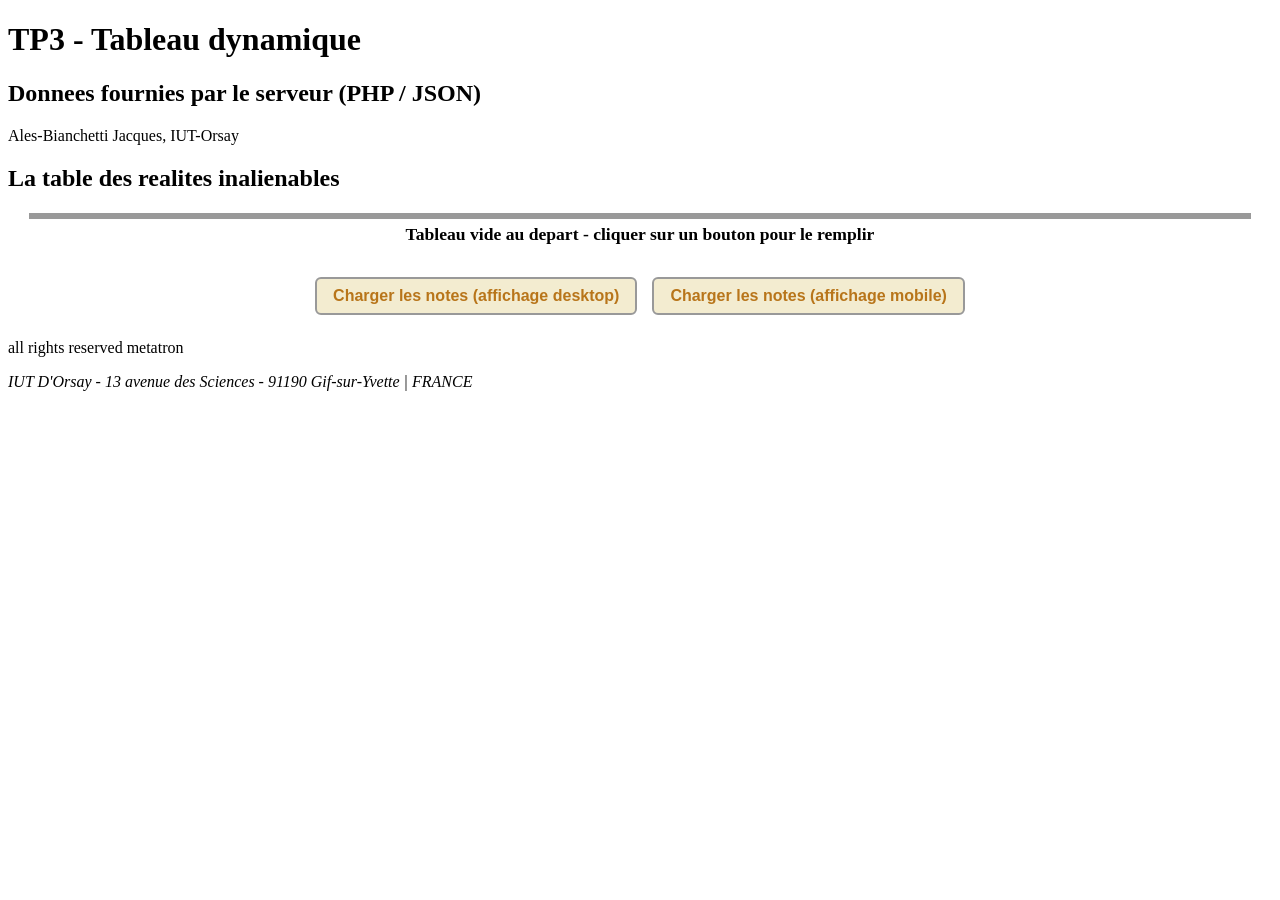
<file: TP3/tableau.html>
<!DOCTYPE html>
<!-- =====================================================================
     TP3 - tableau.html
     =====================================================================
     OBJECTIF DE CE FICHIER :
     Fournir le "squelette" de la page. Le tableau est VIDE au depart,
     et c'est le JavaScript qui le remplira une fois qu'on clique sur
     l'un des deux boutons. Les donnees viennent du SERVEUR (webdev)
     via un fetch sur notes_v1.php (exo 1) ou data.json (exo 2).

     POINTS IMPORTANTS :
     - On a enleve TOUT le contenu du tableau : plus de thead, plus de
       tbody, plus de tfoot. On ne garde que <table id="..."> et un
       <caption>.
     - Le <caption> est la EXPRES pour verifier qu'on le SUPPRIME bien
       avant de reconstruire le tableau (sinon il resterait affiche).
     - Les 2 boutons appellent get_table_in_desktop_view('table_unique')
       et get_table_in_mobile_view('table_unique').
     - L'argument 'table_unique' est l'ID de la table. On le passe aux
       fonctions JS pour qu'elles sachent sur quelle table travailler.
     ===================================================================== -->
<html lang="fr">
	<head>
		<!-- Encodage UTF-8 (accents corrects) -->
		<meta charset="utf-8" />

		<!-- Titre qui s'affichera dans l'onglet du navigateur -->
		<title>TP3 - Tableau dynamique</title>

		<!-- Feuille de style (meme design que TP2) -->
		<link rel="stylesheet" href="./styles/tableau.css" />

		<!-- Script JS qui contient les fonctions get_table_in_desktop_view
		     et get_table_in_mobile_view, ainsi que les adaptateurs. -->
		<script src="./scripts/tableau.js"></script>
	</head>

	<body>
		<!-- Entete : titre de la page -->
		<header>
			<h1>TP3 - Tableau dynamique</h1>
			<h2>Donnees fournies par le serveur (PHP / JSON)</h2>
			<p>Ales-Bianchetti Jacques, IUT-Orsay</p>
		</header>

		<!-- Contenu principal -->
		<main>
			<section>
				<div>
					<h1>La table des realites inalienables</h1>
				</div>

				<article>
					<!-- =============================================
					     TABLE VIDE
					     ---------------------------------------------
					     - id="table_unique" : permet au JS de la
					       retrouver avec document.getElementById(...).
					     - <caption> : petit texte qui prouve qu'au
					       depart la table est vraiment vide. Apres
					       le 1er clic, on le supprime en meme temps
					       que tout le reste.
					     ============================================= -->
					<table id="table_unique">
						<caption>Tableau vide au depart - cliquer sur un bouton pour le remplir</caption>
					</table>

					<!-- =============================================
					     ZONE DES BOUTONS
					     ---------------------------------------------
					     Deux boutons :
					     1) Mode desktop : tableau classique, mages
					        en lignes et disciplines en colonnes.
					     2) Mode mobile : tableau a 2 colonnes
					        (Discipline / Note) et un bloc par mage.

					     onclick="..." appelle la fonction JS en
					     passant l'id de la table cible. Exemple :
					         get_table_in_desktop_view('table_unique')
					     va chercher la <table id="table_unique"> et
					     la remplir avec les donnees du serveur.
					     ============================================= -->
					<div class="btn">
						<button type="button" id="btn-Desktop"
							onclick="get_table_in_desktop_view('table_unique')">
							Charger les notes (affichage desktop)
						</button>

						<button type="button" id="btn-Mobile"
							onclick="get_table_in_mobile_view('table_unique')">
							Charger les notes (affichage mobile)
						</button>
					</div>
				</article>
			</section>
		</main>

		<!-- Pied de page -->
		<footer>
			<p>all rights reserved metatron</p>
			<address>
				<p>IUT D'Orsay - 13 avenue des Sciences - 91190 Gif-sur-Yvette | FRANCE</p>
			</address>
		</footer>
	</body>
</html>
</file>
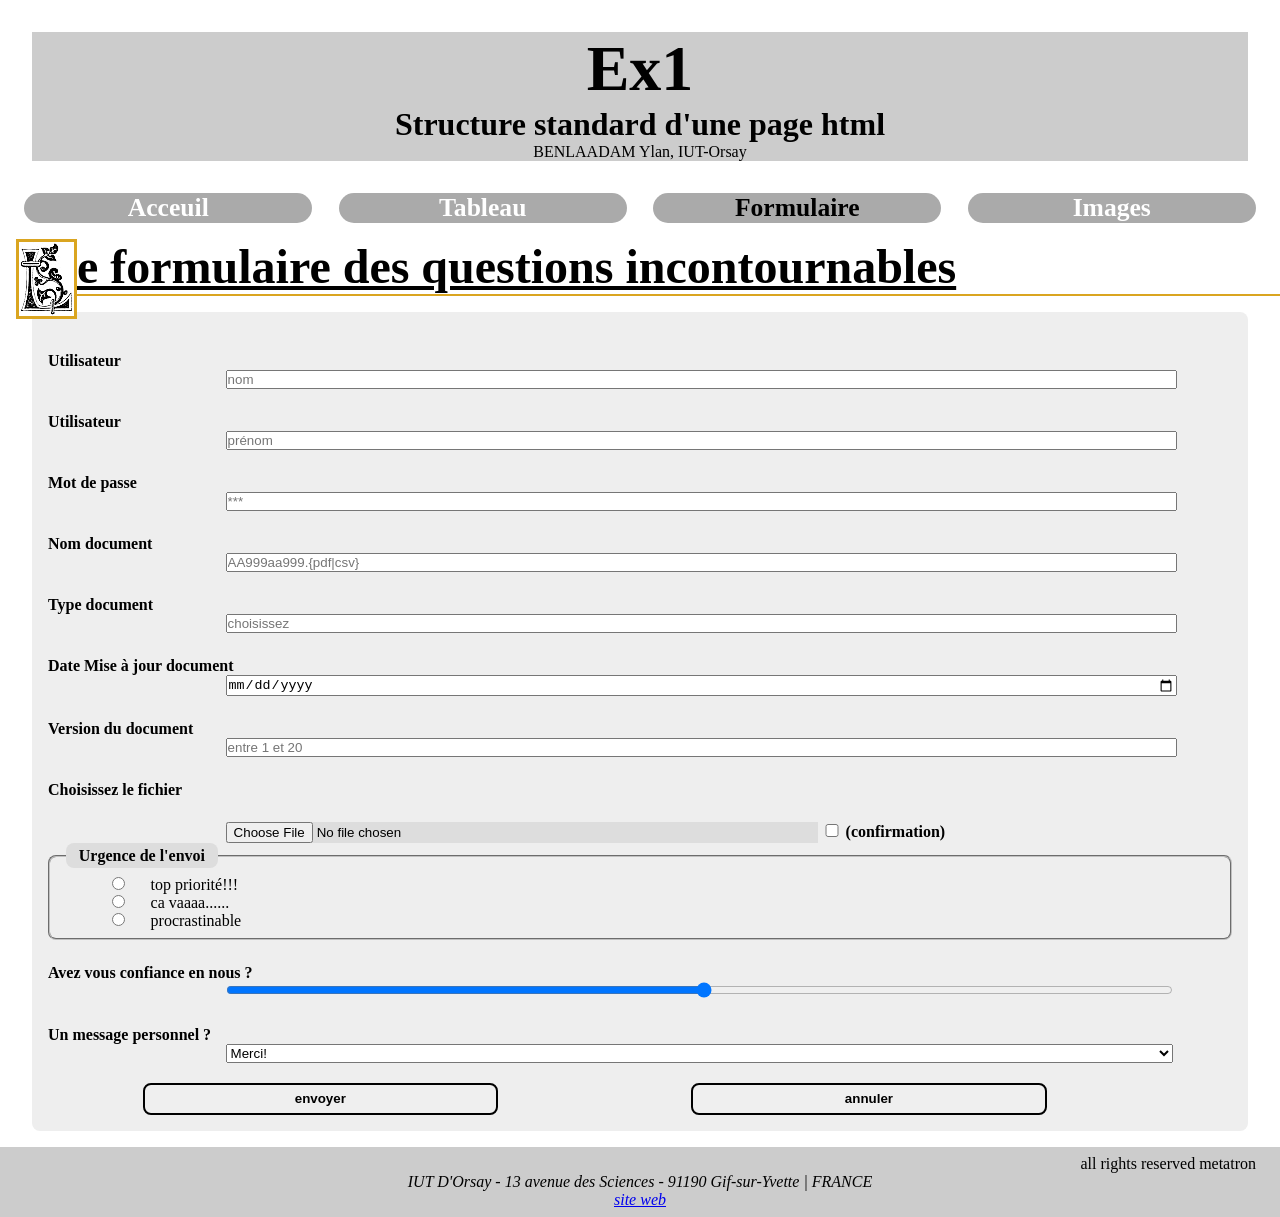
<file: TP1/TP1/ex1/00_r102_tp4/formulaire.html>
<!DOCTYPE html>
<html lang="fr">
	<head>
		<meta charset="utf-8" />
		<title>Formulaire</title>
		<link rel="stylesheet" href="./styles/index.css" />
		<link rel="stylesheet" href="./styles/float_101.css" />
		<link rel="stylesheet" href="./styles/flexbox_101_nav.css" />
	</head>
	<body>
		<header>
			<h1>Ex1</h1>
			<h2>Structure standard d'une page html</h2>
			<p>BENLAADAM Ylan,  IUT-Orsay</p>
		</header>
		<nav>
			<a href="./index.html">Acceuil</a>
			<a href="./tableau.html">Tableau</a>
			<a class="ici" href="./formulaire.html">Formulaire</a>
			<a href="./images.html">Images</a>
		</nav>
		<main>

			<section>
				<div>
					<img src="./images/alphabet/ll.png" />
					<h1>e formulaire des questions incontournables</h1>
				</div>
				<article>
					<form 
						action="https://webdev.iut-orsay.fr/r102/tests/formulaire/test_formulaire.php"
						method="post"
						>
						
						<label for="u_name">
							Utilisateur
						</label>
						<input id="u_name"
							name="nom_utilisateur"
							type="text"
							required
							placeholder="nom"
						/>
						
						<label for="u_firstname">
							Utilisateur
						</label>
						<input id="u_firstname"
							name="prenom_utilisateur"
							type="text"
							placeholder="prénom"
						/>
						
						<label for="u_password">
							Mot de passe
						</label>
						<input id="u_password"
							name="password_utilisateur"
							type="password"
							required
							placeholder="***"
						/>
						
						<label for="doc_name">
							Nom document
						</label>
						<input id="doc_name"
							name="nom_document"
							type="text"
							required
							placeholder="AA999aa999.{pdf|csv}"
							pattern="[A-Z]{2}\d{3}[a-z]{2}\d{3}\.((pdf)|(csv))"
						/>
						
						<label for="doc_type">
							Type document
						</label>
						<input id="doc_type"
							name="type_document"
							type="text"
							required
							placeholder="choisissez"
							list="types_de_docs"/>
							
						<label for="doc_update">
							Date Mise à jour document
						</label>
						<input id="doc_update"
							name="date_maj_document"
							type="date"
							required							
						/>

						<label for="doc_version">
							Version du document
						</label>
						<input id="doc_version"
							name="version_document"
							type="number"
							required							
							min="1"
							max="20"
							placeholder="entre 1 et 20"
						/>

						<label for="in_fichier">
							Choisissez le fichier
						</label>
						<input id="in_fichier"
							name="fichier_document"
							type="file"
							required
							accept="application/pdf,text/csv"
						/>
						<input id="in_confirme_fichier"
							name="check_confirmation_document"
							type="checkbox"
							required
						/>
						<label for="in_confirme_fichier">
							(confirmation)
						</label>
						
						<fieldset>
							<legend>Urgence de l'envoi</legend>
							<input id="in_radio_urgence_top"
								type="radio"
								name="urgence_envoi"
								value="top priorite"
							/>
							<label for="in_radio_urgence_top">
								top priorité!!!
							</label>
							<input id="in_radio_urgence_cava"
								type="radio"
								name="urgence_envoi"
								value="ca va"
							/>
							<label for="in_radio_urgence_cava">
								ca vaaaa......
							</label>
							<input id="in_radio_urgence_procrast"
								type="radio"
								name="urgence_envoi"
								value="procrastinable"
							/>
							<label for="in_radio_urgence_procrast">
								procrastinable
							</label>
						</fieldset>
						
						<label for="u_confidence">
							Avez vous confiance en nous ?
						</label>
						<input id="u_confidence"
							name="confiance_utilisateur"
							type="range"
							required							
							min="1"
							max="100"
						/>

						<label for="u_message">
							Un message personnel ?
						</label>
						<select id="u_message" name="message_utilisateur">
							<option value="merci">Merci!</option>
							<option value="super">Super!!</option>
							<option value="bravo">Bravo!!!</option>
						</select>

						<input 
							name="je_te_connais"
							type="hidden"
							value="ton_numero_est_24254"
						/>
						
						<input type="submit" value="envoyer" />
						<input type="reset" value="annuler" />
					</form>
					<datalist id="types_de_docs">
						<option value="comptable payé" />
						<option value="comptable à payer" />
						<option value="technique informatique" />
						<option value="technique mécanique" />
						<option value="marketing mensonger" />
						<option value="marketing nocif" />
						<option value="syndical" />
						<option value="top secret" />
						<option value="top inutil" />
					</datalist/>					
					
				</article>
			</section>

		</main>
		<footer>
			<p>all rights reserved metatron</p>
			<address>
				<p>IUT D'Orsay - 13 avenue des Sciences - 91190 Gif-sur-Yvette | FRANCE</p>
				<p><a href="https://www.iut-orsay.universite-paris-saclay.fr/">site web</a></p>
			</address>
		</footer>
	</body>
</html>
</file>
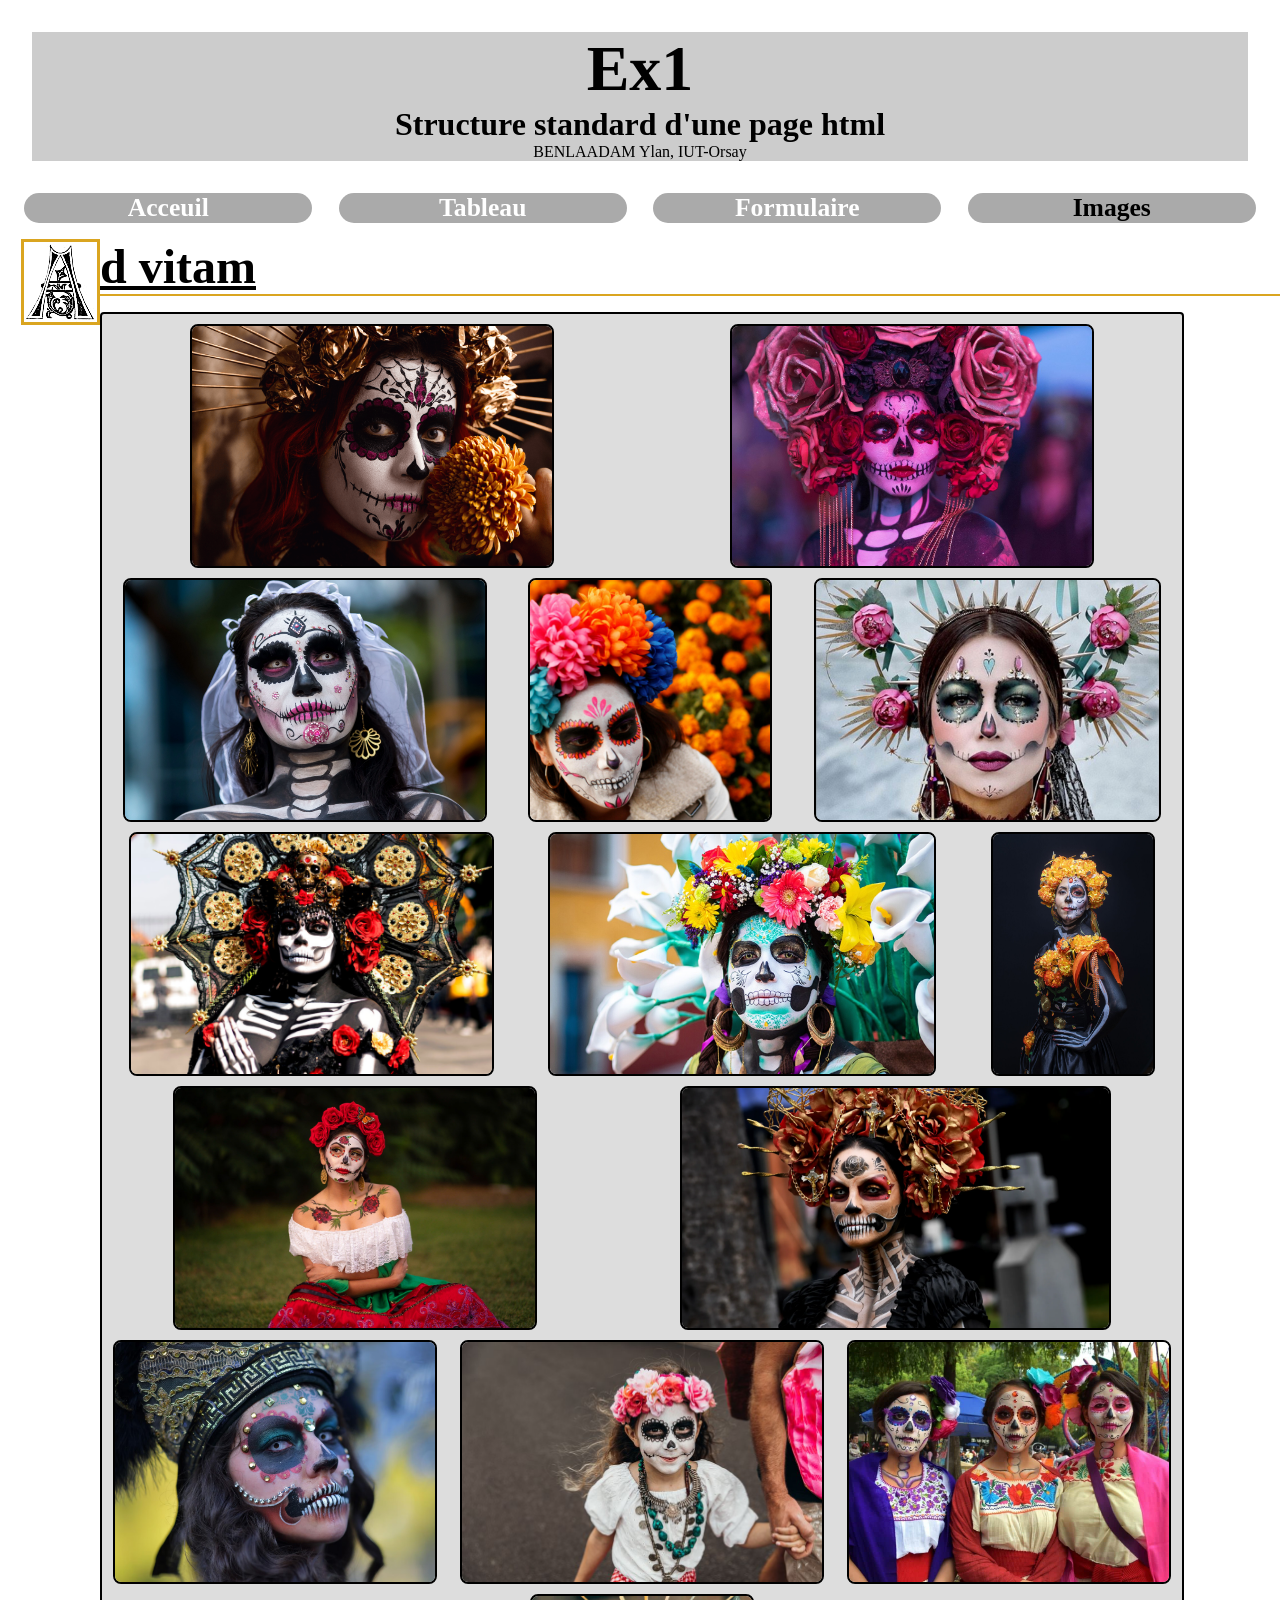
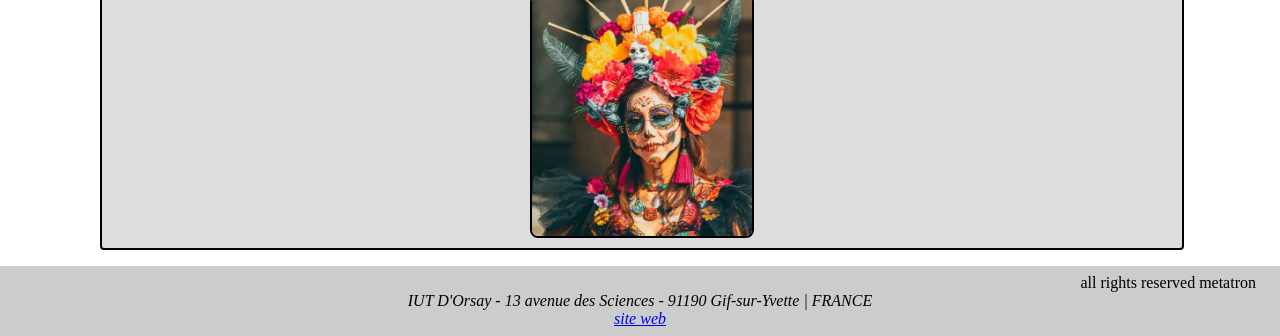
<file: TP1/TP1/ex1/00_r102_tp4/images.html>
<!DOCTYPE html>
<html lang="fr">
	<head>
		<meta charset="utf-8" />
		<title>1er html</title>
		<link rel="stylesheet" href="./styles/index.css" />
		<link rel="stylesheet" href="./styles/float_101.css" />
		<link rel="stylesheet" href="./styles/flexbox_101.css" />
		<link rel="stylesheet" href="./styles/flexbox_101_nav.css" />
	</head>
	<body>
		<header>
			<h1>Ex1</h1>
			<h2>Structure standard d'une page html</h2>
			<p>BENLAADAM Ylan,  IUT-Orsay</p>
		</header>
		<nav>
			<a href="./index.html">Acceuil</a>
			<a href="./tableau.html">Tableau</a>
			<a href="./formulaire.html">Formulaire</a>
			<a class="ici" href="./images.html">Images</a>
		</nav>
		<main>
			<section>
				<div>
					<img class="titre" src="./images/alphabet/aa.png" />
					<h1>d vitam</h1>
				</div>
				<div class="album">
					<img src="./images/collection/000.webp" />
					<img src="./images/collection/001.jpeg" />
					<img src="./images/collection/002.webp" />
					<img src="./images/collection/003.jpg" />
					<img src="./images/collection/004.jpg" />
					<img src="./images/collection/005.png" />
					<img src="./images/collection/006.jpg" />
					<img src="./images/collection/007.jpg" />
					<img src="./images/collection/008.jpg" />
					<img src="./images/collection/009.webp" />
					<img src="./images/collection/010.avif" />
					<img src="./images/collection/011.jpg" />
					<img src="./images/collection/012.jpeg" />
					<img src="./images/collection/013.webp" />
				</div>
			</section>
		</main>
		<footer>
			<p>all rights reserved metatron</p>
			<address>
				<p>IUT D'Orsay - 13 avenue des Sciences - 91190 Gif-sur-Yvette | FRANCE</p>
				<p><a href="https://www.iut-orsay.universite-paris-saclay.fr/">site web</a></p>
			</address>
		</footer>
	</body>
</html>
</file>
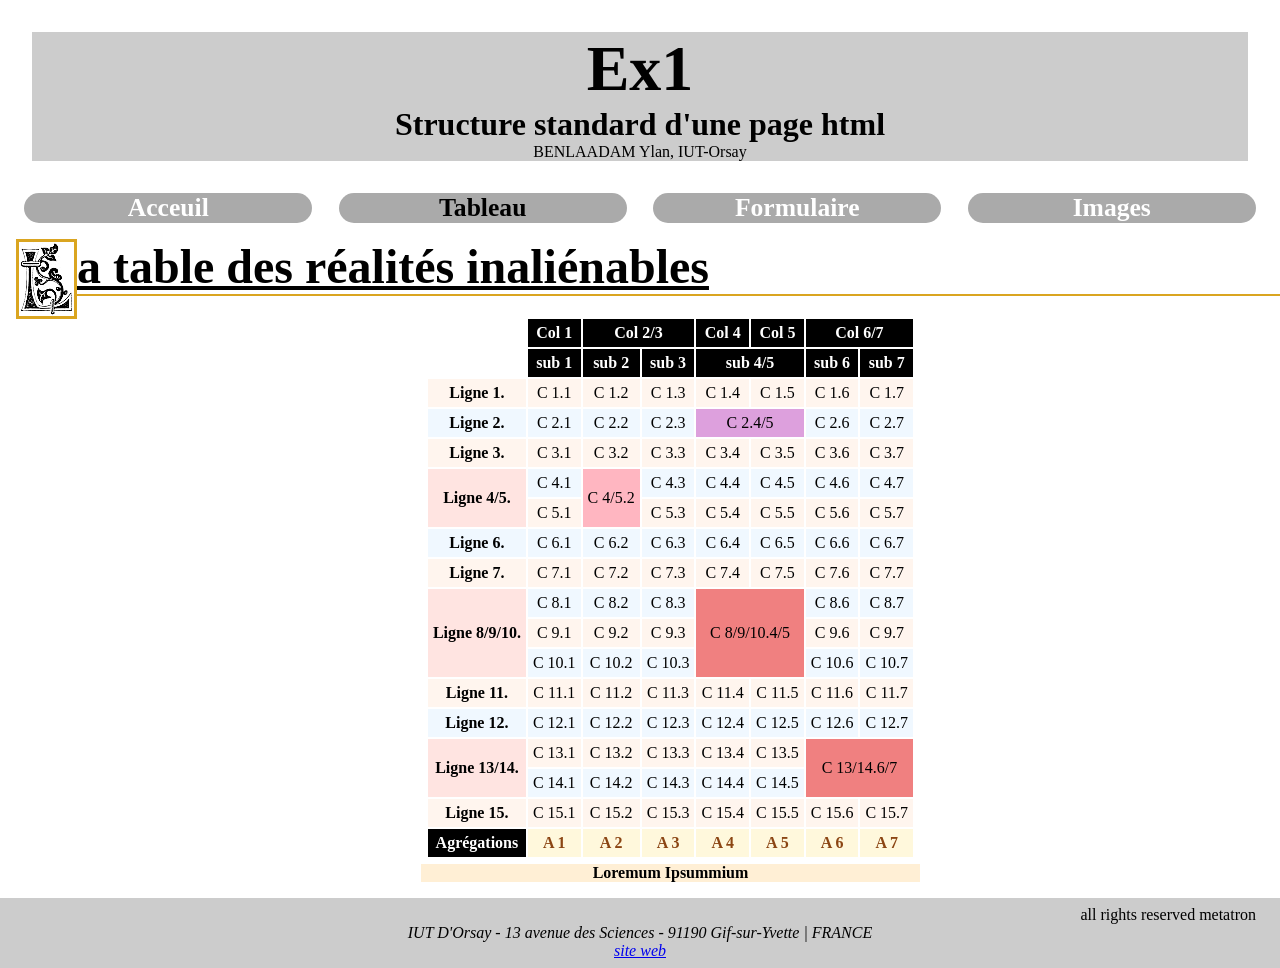
<file: TP1/TP1/ex1/00_r102_tp4/tableau.html>
<!DOCTYPE html>
<html lang="fr">
	<head>
		<meta charset="utf-8" />
		<title>Tableau</title>
		<link rel="stylesheet" href="./styles/index.css" />
		<link rel="stylesheet" href="./styles/float_101.css" />
		<link rel="stylesheet" href="./styles/flexbox_101_nav.css" />
	</head>
	<body>
		<header>
			<h1>Ex1</h1>
			<h2>Structure standard d'une page html</h2>
			<p>BENLAADAM Ylan,  IUT-Orsay</p>
		</header>
		<nav>
			<a href="./index.html">Acceuil</a>
			<a class="ici" href="./tableau.html">Tableau</a>
			<a href="./formulaire.html">Formulaire</a>
			<a href="./images.html">Images</a>
		</nav>
		<main>

			<section>
				<div>
					<img src="./images/alphabet/ll.png" />
					<h1>a table des réalités inaliénables</h1>
				</div>
				<article>
					<table>
						<caption>Loremum Ipsummium</caption>
						<thead>
							<tr>
								<td></td>
								<th>Col 1</th>
								<th colspan="2">Col 2/3</th>
								<!--th>Col 3</th-->
								<th>Col 4</th>
								<th>Col 5</th>
								<th colspan="2">Col 6/7</th>
								<!-- th>Col 7</th-->
							</tr>
							<tr>
								<td></td>
								<th>sub 1</th>
								<th>sub 2</th>
								<th>sub 3</th>
								<th colspan="2">sub 4/5</th>
								<!-- th>sub 5</th -->
								<th>sub 6</th>
								<th>sub 7</th>
							</tr>
						</thead>
						<tbody>
							<tr>
								<th>Ligne 1.</th>
								<td>C 1.1</td>
								<td>C 1.2</td>
								<td>C 1.3</td>
								<td>C 1.4</td>
								<td>C 1.5</td>
								<td>C 1.6</td>
								<td>C 1.7</td>
							</tr>
							<tr>
								<th>Ligne 2.</th>
								<td>C 2.1</td>
								<td>C 2.2</td>
								<td>C 2.3</td>
								<td colspan="2">C 2.4/5</td>
								<!--td>C 2.5</td-->
								<td>C 2.6</td>
								<td>C 2.7</td>
							</tr>
							<tr>
								<th>Ligne 3.</th>
								<td>C 3.1</td>
								<td>C 3.2</td>
								<td>C 3.3</td>
								<td>C 3.4</td>
								<td>C 3.5</td>
								<td>C 3.6</td>
								<td>C 3.7</td>
							</tr>
							<tr>
								<th rowspan="2">Ligne 4/5.</th>
								<td>C 4.1</td>
								<td rowspan="2">C 4/5.2</td>
								<td>C 4.3</td>
								<td>C 4.4</td>
								<td>C 4.5</td>
								<td>C 4.6</td>
								<td>C 4.7</td>
							</tr>
							<tr>
								<!-- th>Ligne 5.</th -->
								<td>C 5.1</td>
								<!-- td>C 5.2</td -->
								<td>C 5.3</td>
								<td>C 5.4</td>
								<td>C 5.5</td>
								<td>C 5.6</td>
								<td>C 5.7</td>
							</tr>
							<tr>
								<th>Ligne 6.</th>
								<td>C 6.1</td>
								<td>C 6.2</td>
								<td>C 6.3</td>
								<td>C 6.4</td>
								<td>C 6.5</td>
								<td>C 6.6</td>
								<td>C 6.7</td>
							</tr>
							<tr>
								<th>Ligne 7.</th>
								<td>C 7.1</td>
								<td>C 7.2</td>
								<td>C 7.3</td>
								<td>C 7.4</td>
								<td>C 7.5</td>
								<td>C 7.6</td>
								<td>C 7.7</td>
							</tr>
							<tr>
								<th rowspan="3">Ligne 8/9/10.</th>
								<td>C 8.1</td>
								<td>C 8.2</td>
								<td>C 8.3</td>
								<td colspan="2" rowspan="3">C 8/9/10.4/5</td>
								<!--td>C 8.5</td-->
								<td>C 8.6</td>
								<td>C 8.7</td>
							</tr>
							<tr>
								<!-- td>Ligne 9.</td -->
								<td>C 9.1</td>
								<td>C 9.2</td>
								<td>C 9.3</td>
								<!--td>C 9.4</td>
								<td>C 9.5</td-->
								<td>C 9.6</td>
								<td>C 9.7</td>
							</tr>
							<tr>
								<!-- th>Ligne 10.</th -->
								<td>C 10.1</td>
								<td>C 10.2</td>
								<td>C 10.3</td>
								<!--td>C 10.4</td>
								<td>C 10.5</td-->
								<td>C 10.6</td>
								<td>C 10.7</td>
							</tr>
							<tr>
								<th>Ligne 11.</th>
								<td>C 11.1</td>
								<td>C 11.2</td>
								<td>C 11.3</td>
								<td>C 11.4</td>
								<td>C 11.5</td>
								<td>C 11.6</td>
								<td>C 11.7</td>
							</tr>
							<tr>
								<th>Ligne 12.</th>
								<td>C 12.1</td>
								<td>C 12.2</td>
								<td>C 12.3</td>
								<td>C 12.4</td>
								<td>C 12.5</td>
								<td>C 12.6</td>
								<td>C 12.7</td>
							</tr>
							<tr>
								<th rowspan="2" >Ligne 13/14.</th>
								<td>C 13.1</td>
								<td>C 13.2</td>
								<td>C 13.3</td>
								<td>C 13.4</td>
								<td>C 13.5</td>
								<td colspan="2" rowspan="2">C 13/14.6/7</td>
								<!--td>C 13.7</td -->
							</tr>
							<tr>
								<!-- th>Ligne 14.</th -->
								<td>C 14.1</td>
								<td>C 14.2</td>
								<td>C 14.3</td>
								<td>C 14.4</td>
								<td>C 14.5</td>
								<!--td>C 14.6</td>
								<td>C 14.7</td-->
							</tr>
							<tr>
								<th>Ligne 15.</th>
								<td>C 15.1</td>
								<td>C 15.2</td>
								<td>C 15.3</td>
								<td>C 15.4</td>
								<td>C 15.5</td>
								<td>C 15.6</td>
								<td>C 15.7</td>
							</tr>
						</tbody>
						<tfoot>
							<tr>
								<th>Agrégations</th>
								<td>A 1</td>
								<td>A 2</td>
								<td>A 3</td>
								<td>A 4</td>
								<td>A 5</td>
								<td>A 6</td>
								<td>A 7</td>
							</tr>
						</tfoot>
					</table>
				</article>
			</section>

		</main>
		<footer>
			<p>all rights reserved metatron</p>
			<address>
				<p>IUT D'Orsay - 13 avenue des Sciences - 91190 Gif-sur-Yvette | FRANCE</p>
				<p><a href="https://www.iut-orsay.universite-paris-saclay.fr/">site web</a></p>
			</address>
		</footer>
	</body>
</html>
</file>
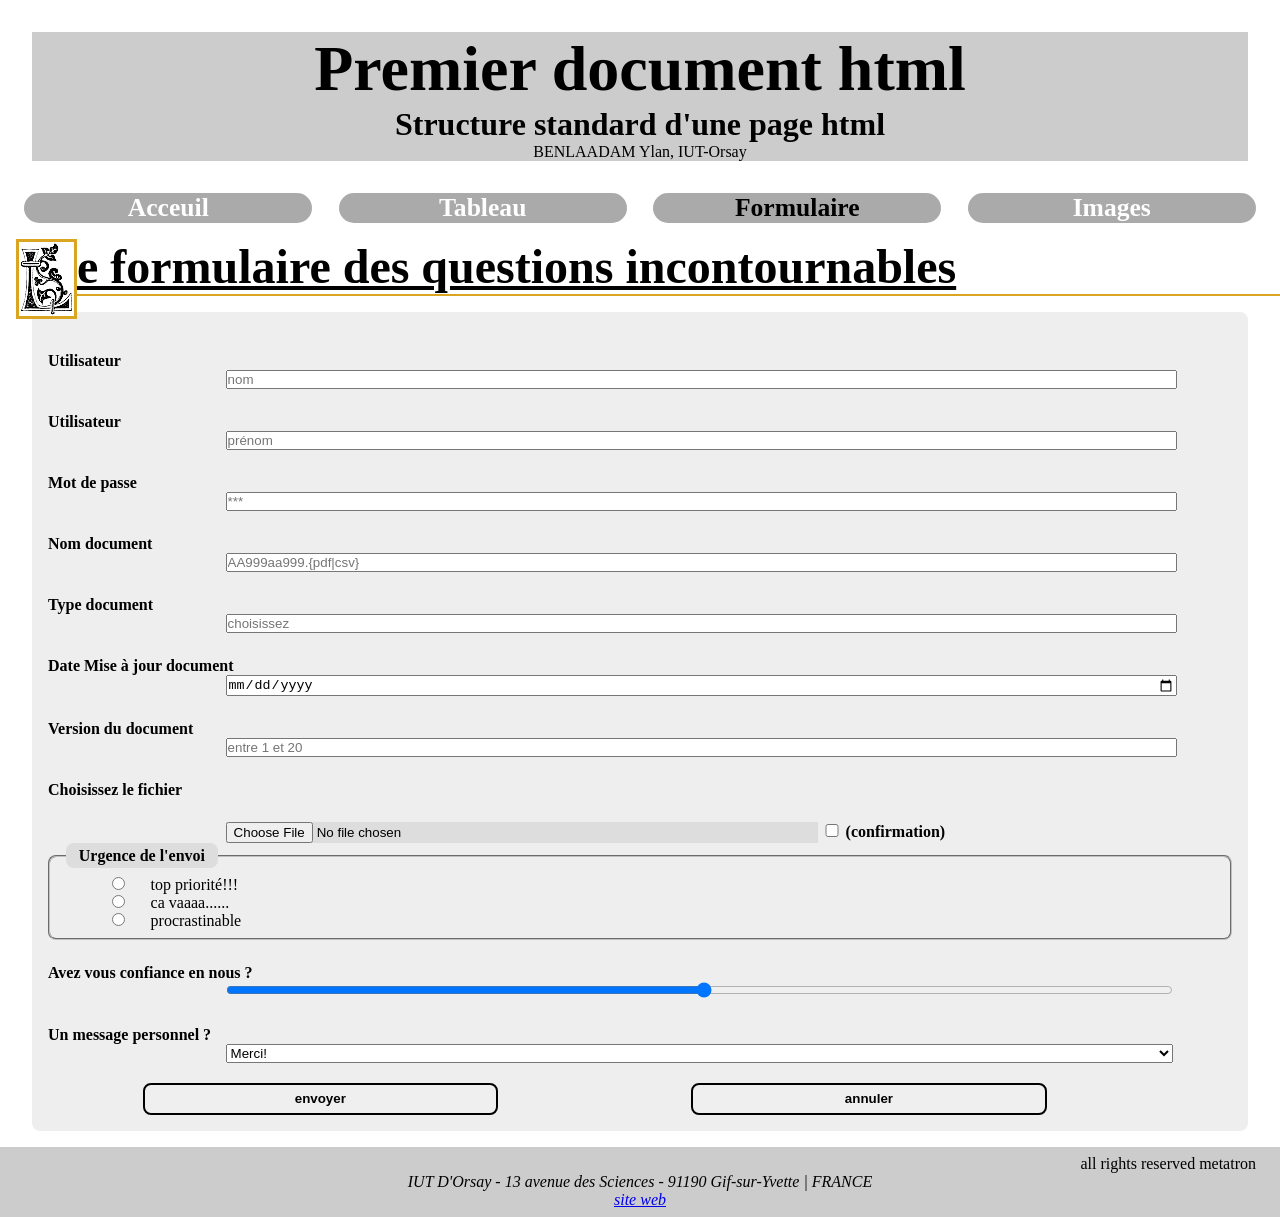
<file: TP1/TP1/ex2/00_r102_tp4/formulaire.html>
<!DOCTYPE html>
<html lang="fr">
	<head>
		<meta charset="utf-8" />
		<title>Formulaire</title>
		<link rel="stylesheet" href="./styles/index.css" />
		<link rel="stylesheet" href="./styles/float_101.css" />
		<link rel="stylesheet" href="./styles/flexbox_101_nav.css" />
	</head>
	<body>
		<header>
			<h1>Premier	document html</h1>
			<h2>Structure standard d'une page html</h2>
			<p>BENLAADAM Ylan,  IUT-Orsay</p>
		</header>
		<nav>
			<a href="./index.html">Acceuil</a>
			<a href="./tableau.html">Tableau</a>
			<a class="ici" href="./formulaire.html">Formulaire</a>
			<a href="./images.html">Images</a>
		</nav>
		<main>

			<section>
				<div>
					<img src="./images/alphabet/ll.png" />
					<h1>e formulaire des questions incontournables</h1>
				</div>
				<article>
					<form 
						action="https://webdev.iut-orsay.fr/r102/tests/formulaire/test_formulaire.php"
						method="post"
						>
						
						<label for="u_name">
							Utilisateur
						</label>
						<input id="u_name"
							name="nom_utilisateur"
							type="text"
							required
							placeholder="nom"
						/>
						
						<label for="u_firstname">
							Utilisateur
						</label>
						<input id="u_firstname"
							name="prenom_utilisateur"
							type="text"
							placeholder="prénom"
						/>
						
						<label for="u_password">
							Mot de passe
						</label>
						<input id="u_password"
							name="password_utilisateur"
							type="password"
							required
							placeholder="***"
						/>
						
						<label for="doc_name">
							Nom document
						</label>
						<input id="doc_name"
							name="nom_document"
							type="text"
							required
							placeholder="AA999aa999.{pdf|csv}"
							pattern="[A-Z]{2}\d{3}[a-z]{2}\d{3}\.((pdf)|(csv))"
						/>
						
						<label for="doc_type">
							Type document
						</label>
						<input id="doc_type"
							name="type_document"
							type="text"
							required
							placeholder="choisissez"
							list="types_de_docs"/>
							
						<label for="doc_update">
							Date Mise à jour document
						</label>
						<input id="doc_update"
							name="date_maj_document"
							type="date"
							required							
						/>

						<label for="doc_version">
							Version du document
						</label>
						<input id="doc_version"
							name="version_document"
							type="number"
							required							
							min="1"
							max="20"
							placeholder="entre 1 et 20"
						/>

						<label for="in_fichier">
							Choisissez le fichier
						</label>
						<input id="in_fichier"
							name="fichier_document"
							type="file"
							required
							accept="application/pdf,text/csv"
						/>
						<input id="in_confirme_fichier"
							name="check_confirmation_document"
							type="checkbox"
							required
						/>
						<label for="in_confirme_fichier">
							(confirmation)
						</label>
						
						<fieldset>
							<legend>Urgence de l'envoi</legend>
							<input id="in_radio_urgence_top"
								type="radio"
								name="urgence_envoi"
								value="top priorite"
							/>
							<label for="in_radio_urgence_top">
								top priorité!!!
							</label>
							<input id="in_radio_urgence_cava"
								type="radio"
								name="urgence_envoi"
								value="ca va"
							/>
							<label for="in_radio_urgence_cava">
								ca vaaaa......
							</label>
							<input id="in_radio_urgence_procrast"
								type="radio"
								name="urgence_envoi"
								value="procrastinable"
							/>
							<label for="in_radio_urgence_procrast">
								procrastinable
							</label>
						</fieldset>
						
						<label for="u_confidence">
							Avez vous confiance en nous ?
						</label>
						<input id="u_confidence"
							name="confiance_utilisateur"
							type="range"
							required							
							min="1"
							max="100"
						/>

						<label for="u_message">
							Un message personnel ?
						</label>
						<select id="u_message" name="message_utilisateur">
							<option value="merci">Merci!</option>
							<option value="super">Super!!</option>
							<option value="bravo">Bravo!!!</option>
						</select>

						<input 
							name="je_te_connais"
							type="hidden"
							value="ton_numero_est_24254"
						/>
						
						<input type="submit" value="envoyer" />
						<input type="reset" value="annuler" />
					</form>
					<datalist id="types_de_docs">
						<option value="comptable payé" />
						<option value="comptable à payer" />
						<option value="technique informatique" />
						<option value="technique mécanique" />
						<option value="marketing mensonger" />
						<option value="marketing nocif" />
						<option value="syndical" />
						<option value="top secret" />
						<option value="top inutil" />
					</datalist/>					
					
				</article>
			</section>

		</main>
		<footer>
			<p>all rights reserved metatron</p>
			<address>
				<p>IUT D'Orsay - 13 avenue des Sciences - 91190 Gif-sur-Yvette | FRANCE</p>
				<p><a href="https://www.iut-orsay.universite-paris-saclay.fr/">site web</a></p>
			</address>
		</footer>
	</body>
</html>
</file>
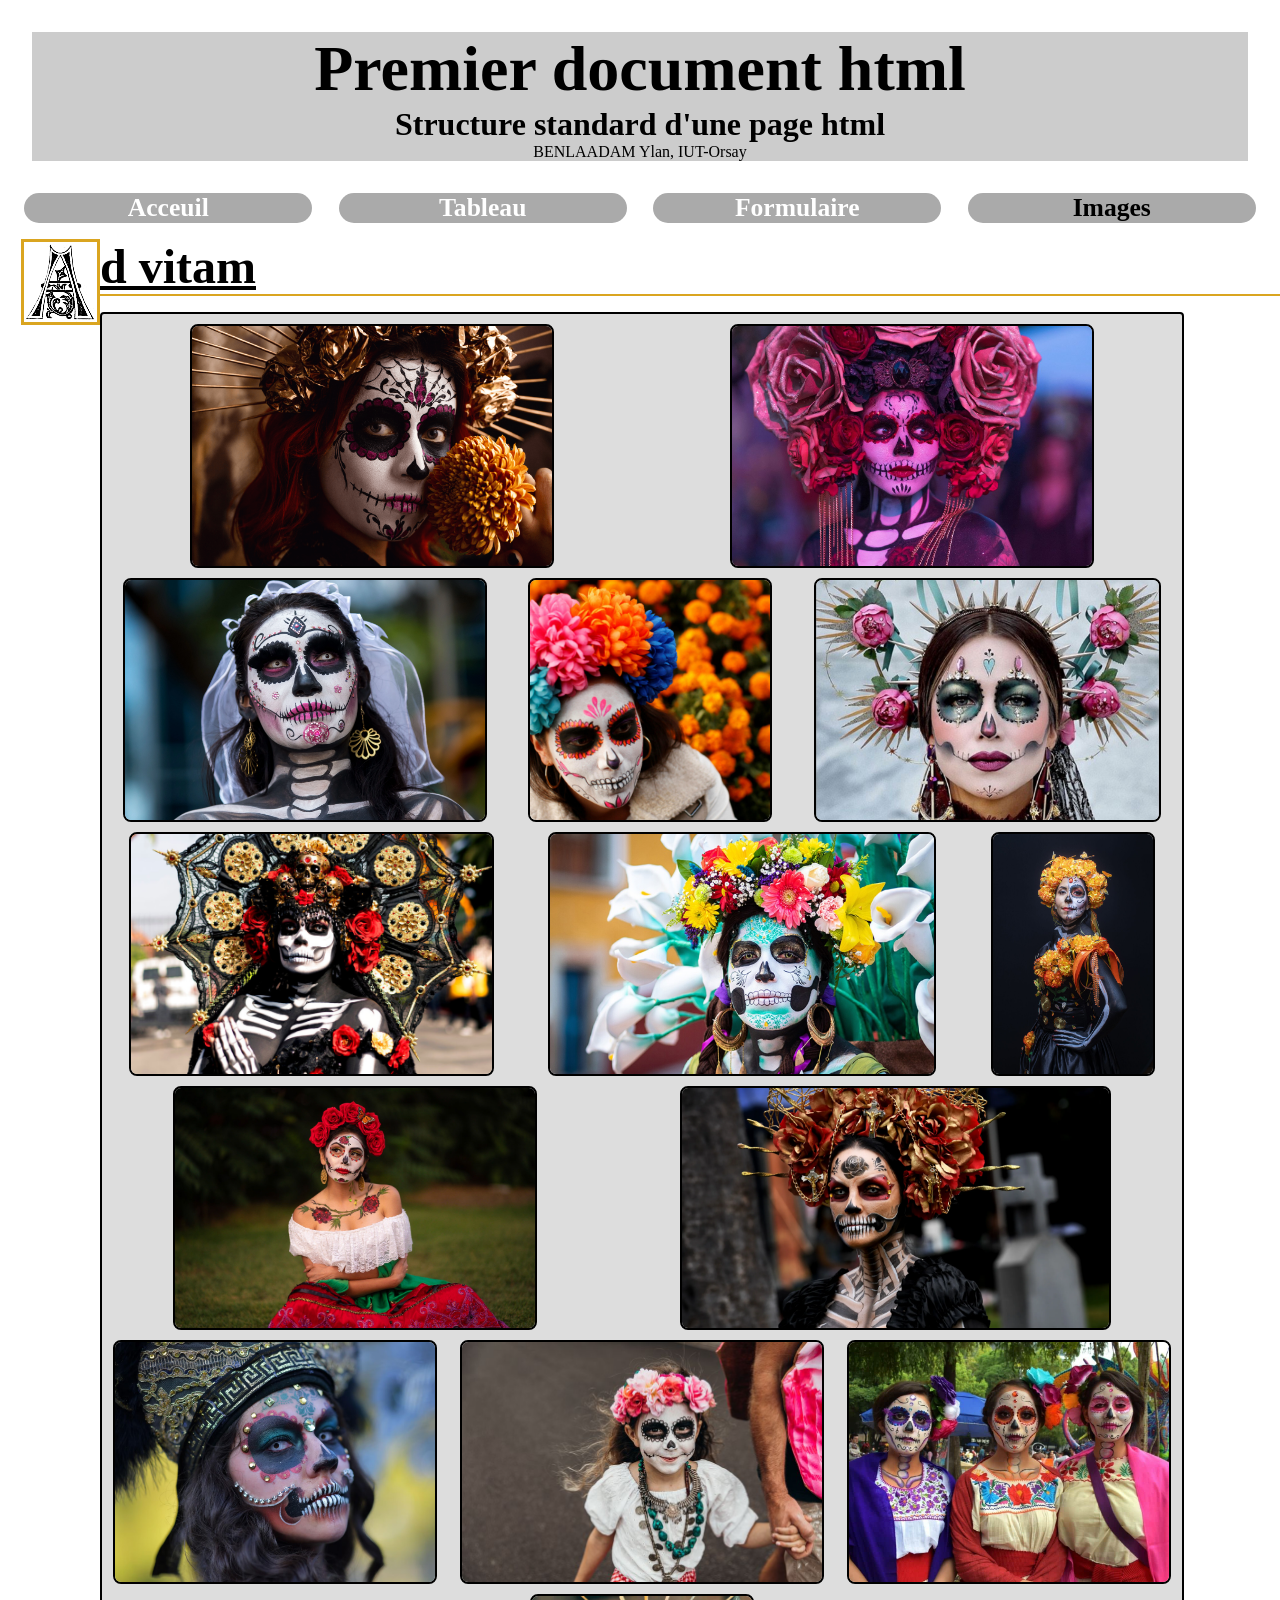
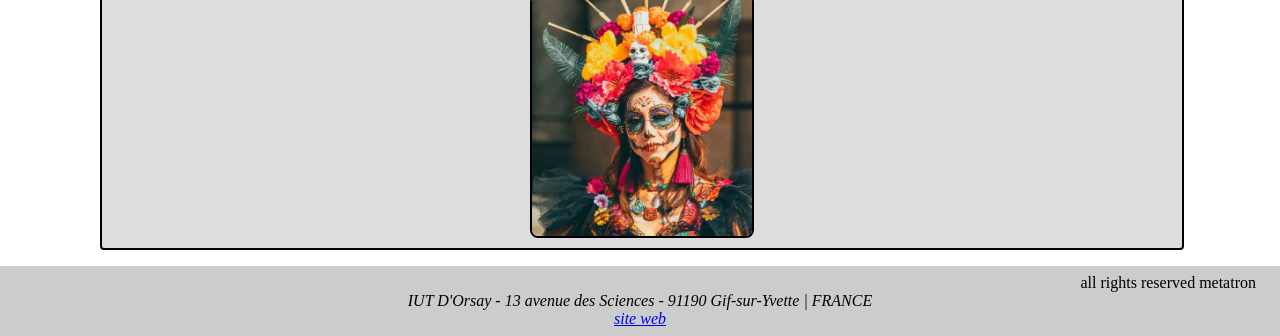
<file: TP1/TP1/ex2/00_r102_tp4/images.html>
<!DOCTYPE html>
<html lang="fr">
	<head>
		<meta charset="utf-8" />
		<title>1er html</title>
		<link rel="stylesheet" href="./styles/index.css" />
		<link rel="stylesheet" href="./styles/float_101.css" />
		<link rel="stylesheet" href="./styles/flexbox_101.css" />
		<link rel="stylesheet" href="./styles/flexbox_101_nav.css" />
	</head>
	<body>
		<header>
			<h1>Premier	document html</h1>
			<h2>Structure standard d'une page html</h2>
			<p>BENLAADAM Ylan,  IUT-Orsay</p>
		</header>
		<nav>
			<a href="./index.html">Acceuil</a>
			<a href="./tableau.html">Tableau</a>
			<a href="./formulaire.html">Formulaire</a>
			<a class="ici" href="./images.html">Images</a>
		</nav>
		<main>
			<section>
				<div>
					<img class="titre" src="./images/alphabet/aa.png" />
					<h1>d vitam</h1>
				</div>
				<div class="album">
					<img src="./images/collection/000.webp" />
					<img src="./images/collection/001.jpeg" />
					<img src="./images/collection/002.webp" />
					<img src="./images/collection/003.jpg" />
					<img src="./images/collection/004.jpg" />
					<img src="./images/collection/005.png" />
					<img src="./images/collection/006.jpg" />
					<img src="./images/collection/007.jpg" />
					<img src="./images/collection/008.jpg" />
					<img src="./images/collection/009.webp" />
					<img src="./images/collection/010.avif" />
					<img src="./images/collection/011.jpg" />
					<img src="./images/collection/012.jpeg" />
					<img src="./images/collection/013.webp" />
				</div>
			</section>
		</main>
		<footer>
			<p>all rights reserved metatron</p>
			<address>
				<p>IUT D'Orsay - 13 avenue des Sciences - 91190 Gif-sur-Yvette | FRANCE</p>
				<p><a href="https://www.iut-orsay.universite-paris-saclay.fr/">site web</a></p>
			</address>
		</footer>
	</body>
</html>
</file>
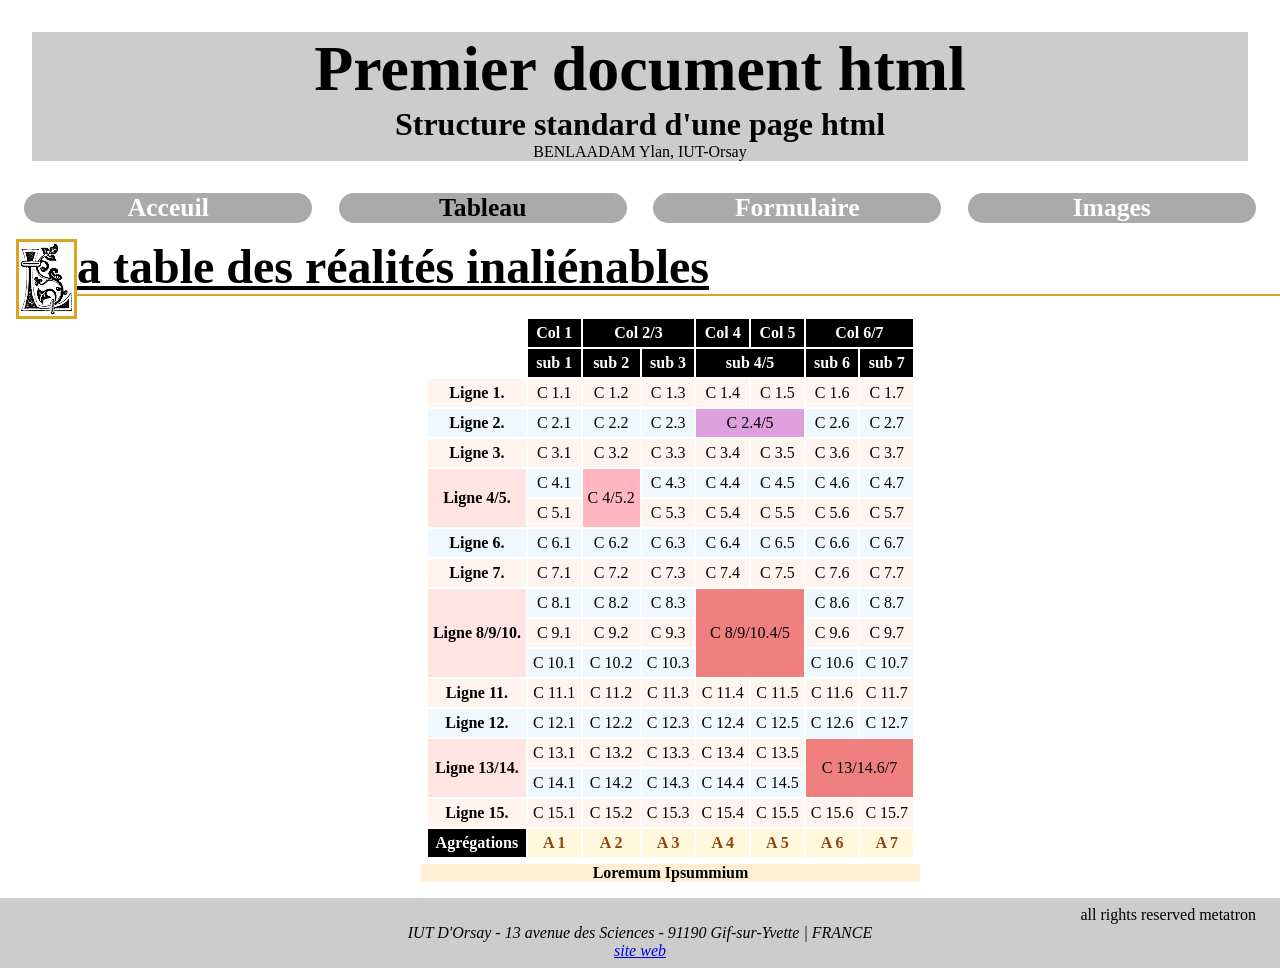
<file: TP1/TP1/ex2/00_r102_tp4/tableau.html>
<!DOCTYPE html>
<html lang="fr">
	<head>
		<meta charset="utf-8" />
		<title>Tableau</title>
		<link rel="stylesheet" href="./styles/index.css" />
		<link rel="stylesheet" href="./styles/float_101.css" />
		<link rel="stylesheet" href="./styles/flexbox_101_nav.css" />
	</head>
	<body>
		<header>
			<h1>Premier	document html</h1>
			<h2>Structure standard d'une page html</h2>
			<p>BENLAADAM Ylan,  IUT-Orsay</p>
		</header>
		<nav>
			<a href="./index.html">Acceuil</a>
			<a class="ici" href="./tableau.html">Tableau</a>
			<a href="./formulaire.html">Formulaire</a>
			<a href="./images.html">Images</a>
		</nav>
		<main>

			<section>
				<div>
					<img src="./images/alphabet/ll.png" />
					<h1>a table des réalités inaliénables</h1>
				</div>
				<article>
					<table>
						<caption>Loremum Ipsummium</caption>
						<thead>
							<tr>
								<td></td>
								<th>Col 1</th>
								<th colspan="2">Col 2/3</th>
								<!--th>Col 3</th-->
								<th>Col 4</th>
								<th>Col 5</th>
								<th colspan="2">Col 6/7</th>
								<!-- th>Col 7</th-->
							</tr>
							<tr>
								<td></td>
								<th>sub 1</th>
								<th>sub 2</th>
								<th>sub 3</th>
								<th colspan="2">sub 4/5</th>
								<!-- th>sub 5</th -->
								<th>sub 6</th>
								<th>sub 7</th>
							</tr>
						</thead>
						<tbody>
							<tr>
								<th>Ligne 1.</th>
								<td>C 1.1</td>
								<td>C 1.2</td>
								<td>C 1.3</td>
								<td>C 1.4</td>
								<td>C 1.5</td>
								<td>C 1.6</td>
								<td>C 1.7</td>
							</tr>
							<tr>
								<th>Ligne 2.</th>
								<td>C 2.1</td>
								<td>C 2.2</td>
								<td>C 2.3</td>
								<td colspan="2">C 2.4/5</td>
								<!--td>C 2.5</td-->
								<td>C 2.6</td>
								<td>C 2.7</td>
							</tr>
							<tr>
								<th>Ligne 3.</th>
								<td>C 3.1</td>
								<td>C 3.2</td>
								<td>C 3.3</td>
								<td>C 3.4</td>
								<td>C 3.5</td>
								<td>C 3.6</td>
								<td>C 3.7</td>
							</tr>
							<tr>
								<th rowspan="2">Ligne 4/5.</th>
								<td>C 4.1</td>
								<td rowspan="2">C 4/5.2</td>
								<td>C 4.3</td>
								<td>C 4.4</td>
								<td>C 4.5</td>
								<td>C 4.6</td>
								<td>C 4.7</td>
							</tr>
							<tr>
								<!-- th>Ligne 5.</th -->
								<td>C 5.1</td>
								<!-- td>C 5.2</td -->
								<td>C 5.3</td>
								<td>C 5.4</td>
								<td>C 5.5</td>
								<td>C 5.6</td>
								<td>C 5.7</td>
							</tr>
							<tr>
								<th>Ligne 6.</th>
								<td>C 6.1</td>
								<td>C 6.2</td>
								<td>C 6.3</td>
								<td>C 6.4</td>
								<td>C 6.5</td>
								<td>C 6.6</td>
								<td>C 6.7</td>
							</tr>
							<tr>
								<th>Ligne 7.</th>
								<td>C 7.1</td>
								<td>C 7.2</td>
								<td>C 7.3</td>
								<td>C 7.4</td>
								<td>C 7.5</td>
								<td>C 7.6</td>
								<td>C 7.7</td>
							</tr>
							<tr>
								<th rowspan="3">Ligne 8/9/10.</th>
								<td>C 8.1</td>
								<td>C 8.2</td>
								<td>C 8.3</td>
								<td colspan="2" rowspan="3">C 8/9/10.4/5</td>
								<!--td>C 8.5</td-->
								<td>C 8.6</td>
								<td>C 8.7</td>
							</tr>
							<tr>
								<!-- td>Ligne 9.</td -->
								<td>C 9.1</td>
								<td>C 9.2</td>
								<td>C 9.3</td>
								<!--td>C 9.4</td>
								<td>C 9.5</td-->
								<td>C 9.6</td>
								<td>C 9.7</td>
							</tr>
							<tr>
								<!-- th>Ligne 10.</th -->
								<td>C 10.1</td>
								<td>C 10.2</td>
								<td>C 10.3</td>
								<!--td>C 10.4</td>
								<td>C 10.5</td-->
								<td>C 10.6</td>
								<td>C 10.7</td>
							</tr>
							<tr>
								<th>Ligne 11.</th>
								<td>C 11.1</td>
								<td>C 11.2</td>
								<td>C 11.3</td>
								<td>C 11.4</td>
								<td>C 11.5</td>
								<td>C 11.6</td>
								<td>C 11.7</td>
							</tr>
							<tr>
								<th>Ligne 12.</th>
								<td>C 12.1</td>
								<td>C 12.2</td>
								<td>C 12.3</td>
								<td>C 12.4</td>
								<td>C 12.5</td>
								<td>C 12.6</td>
								<td>C 12.7</td>
							</tr>
							<tr>
								<th rowspan="2" >Ligne 13/14.</th>
								<td>C 13.1</td>
								<td>C 13.2</td>
								<td>C 13.3</td>
								<td>C 13.4</td>
								<td>C 13.5</td>
								<td colspan="2" rowspan="2">C 13/14.6/7</td>
								<!--td>C 13.7</td -->
							</tr>
							<tr>
								<!-- th>Ligne 14.</th -->
								<td>C 14.1</td>
								<td>C 14.2</td>
								<td>C 14.3</td>
								<td>C 14.4</td>
								<td>C 14.5</td>
								<!--td>C 14.6</td>
								<td>C 14.7</td-->
							</tr>
							<tr>
								<th>Ligne 15.</th>
								<td>C 15.1</td>
								<td>C 15.2</td>
								<td>C 15.3</td>
								<td>C 15.4</td>
								<td>C 15.5</td>
								<td>C 15.6</td>
								<td>C 15.7</td>
							</tr>
						</tbody>
						<tfoot>
							<tr>
								<th>Agrégations</th>
								<td>A 1</td>
								<td>A 2</td>
								<td>A 3</td>
								<td>A 4</td>
								<td>A 5</td>
								<td>A 6</td>
								<td>A 7</td>
							</tr>
						</tfoot>
					</table>
				</article>
			</section>

		</main>
		<footer>
			<p>all rights reserved metatron</p>
			<address>
				<p>IUT D'Orsay - 13 avenue des Sciences - 91190 Gif-sur-Yvette | FRANCE</p>
				<p><a href="https://www.iut-orsay.universite-paris-saclay.fr/">site web</a></p>
			</address>
		</footer>
	</body>
</html>
</file>
<file: TP1/TP1/ex1/00_r102_tp4/styles/index.css>
@charset "utf-8";

*{
	margin  : 0;
	padding : 0;
}

header{
	margin           : 2rem;		
	background-color : #CCC;		
	text-align       : center;		
}

header h1{
	font-size : 4rem;
}

header h2{
	font-size : 2rem;
}

aside{
	border  : 2px solid black;
	margin  : 1rem;
	padding : 1rem;
	background-image : url("../images/matrix.jpg");
	background-repeat : no-repeat;
	background-size : cover;
}
aside p{
	color : white;
	font-size : 1.2rem;
	text-shadow: 2px 2px 2px black;
}

main section article { 
	margin : 1rem;
}

main section article p{ 
	margin      : 0.5rem;
	text-indent : 3rem;
}

footer{
	background-color : #CCC;			
	padding          : 0.5rem 1.5rem;
}

footer p{
	text-align : right;
}

footer address p{
	text-align : center;
}

/* ----------------------- css du tableau -------------------------- */

main table, main table td, main table th {
	padding         : 5px;          
	text-align      : center;       
	vertical-align  : center;       
}
main table thead th, main table tfoot th{
	background  : black;
	color       : white;
	font-weight : bold;
}
main table tfoot td{
	background  : cornsilk;
	color       : SaddleBrown;
	font-weight : bold;
}
main table tbody tr:nth-child(odd){
	background  : SeaShell;
}
main table tbody tr:nth-child(even){
	background  : AliceBlue;
}
main table tbody tr th{
	font-weight : bold;
}
main table tbody th[rowspan]{
	background  : MistyRose;
}
main table tbody td[rowspan]{
	background  : LightPink;
}
main table tbody td[colspan]{
	background  : Plum;
}
main table tbody td[rowspan][colspan]{
	background  : LightCoral;
}
main table caption{
	caption-side : bottom;
	font-weight  : bold;
	background   : PapayaWhip;
}
main table {
	margin : 0 auto;
}

/* ----------------------- css du formulaire ------------------------ */

main form {
	background-color:#eee;
	margin: 1rem;
	padding : 1rem;
	border-radius : 0.5rem;
}
main form label{
	margin-top : 1.5rem;
	display : inline-block;
	width : 40%;
	font-weight : bold;
}
main form input, main form select{
	display : inline-block;
	width : 80%;
	margin-left : 15%;
}
main form input[type=file]{
	width : 50%;
	background-color:#ddd;
}
main form input[type=checkbox]{
	width : 20px;
	margin-left:0;
}
main form input[type=checkbox] + label{
	display : inline-block;
	width : 25%;
}

main form fieldset{
	border-radius : 0.5rem;
	padding : 0.5rem 0.5rem 0.5rem 2.5rem ;
}
main form fieldset legend{
	margin-left : -1.5rem;
	background-color:#ddd;
	padding : 0.2rem 0.8rem;
	border-radius : 0.5rem;
	font-weight : bold;
}
main form fieldset input[type=radio]{
	width : 5%;
	margin-left : 0;
}
main form fieldset label{
	margin-top : 0rem;
	width : 90%;
	margin-left : 0;
	font-weight : normal;
}

main form input[type=submit],main form input[type=reset]{
	width : 30%;
	height : 2rem;
	margin: 20px 8% 0 8%;
	font-weight : bold;
	border : 2px solid black;
	border-radius : 0.5rem;
}

/* ------------------------------------------------------------------ */
</file>
<file: TP1/TP1/ex1/00_r102_tp4/styles/float_101.css>
@charset "utf-8";

.titre {
	margin-left : 5px; 
}

main section div {
	margin-left : 1rem;
}
main section div img {
	float : left;
	border : 3px solid GoldenRod;
}
main section div h1 {
	font-size       : 3rem;
	text-decoration : underline;
}

main section h1{
	border-bottom : 2px solid GoldenRod;
	overflow : hidden;
}

main article img {
	float : right;
	border : 3px solid DarkGoldenRod;
}

main article h2 {
	font-size       : 1.8rem;
	text-decoration : underline;
	border-bottom : 2px solid DarkGoldenRod;
	overflow : hidden;                
}
</file>
<file: TP1/TP1/ex1/00_r102_tp4/styles/flexbox_101_nav.css>
nav a{
	text-decoration : none;
	min-width : 18rem;
	text-align : center;
	background-color : #aaa;
	border-radius : 1rem;
	color : white;
	font-weight : bold;
	font-size : 1.6rem;
}
nav a.ici{
	color : black;
}
nav a:hover{
	box-shadow: 2px 2px 10px black;
}


nav{
	display : flex;
	justify-content: space-around;
	flex-wrap: wrap; 
	gap: 10px;
	margin : 1rem;
}
</file>
<file: TP1/TP1/ex1/00_r102_tp4/styles/grid_101.css>
@charset "utf-8";

section{
	display : grid;
	grid-template-columns: 1fr 1fr 1fr 1fr;
}

section > div{
	grid-column-start: span 4;
}


/* ------------------------------------- */

@media (max-width: 1200px) {
	section{
		grid-template-columns: 1fr 1fr;
	}
	section > div{
		grid-column-start: span 2;
	}
}

@media (max-width: 600px) {
	section{
		grid-template-columns: 1fr;
	}
	section > div{
		grid-column-start: span 1;
	}
}

/* ----------------------------------------- */
</file>
<file: TP1/TP1/ex2/00_r102_tp4/styles/index.css>
@charset "utf-8";

*{
	margin  : 0;
	padding : 0;
}

header{
	margin           : 2rem;		
	background-color : #CCC;		
	text-align       : center;		
}

header h1{
	font-size : 4rem;
}

header h2{
	font-size : 2rem;
}

aside{
	border  : 2px solid black;
	margin  : 1rem;
	padding : 1rem;
	background-image : url("../images/matrix.jpg");
	background-repeat : no-repeat;
	background-size : cover;
}
aside p{
	color : white;
	font-size : 1.2rem;
	text-shadow: 2px 2px 2px black;
}

main section article { 
	margin : 1rem;
}

main section article p{ 
	margin      : 0.5rem;
	text-indent : 3rem;
}

footer{
	background-color : #CCC;			
	padding          : 0.5rem 1.5rem;
}

footer p{
	text-align : right;
}

footer address p{
	text-align : center;
}

/* ----------------------- css du tableau -------------------------- */

main table, main table td, main table th {
	padding         : 5px;          
	text-align      : center;       
	vertical-align  : center;       
}
main table thead th, main table tfoot th{
	background  : black;
	color       : white;
	font-weight : bold;
}
main table tfoot td{
	background  : cornsilk;
	color       : SaddleBrown;
	font-weight : bold;
}
main table tbody tr:nth-child(odd){
	background  : SeaShell;
}
main table tbody tr:nth-child(even){
	background  : AliceBlue;
}
main table tbody tr th{
	font-weight : bold;
}
main table tbody th[rowspan]{
	background  : MistyRose;
}
main table tbody td[rowspan]{
	background  : LightPink;
}
main table tbody td[colspan]{
	background  : Plum;
}
main table tbody td[rowspan][colspan]{
	background  : LightCoral;
}
main table caption{
	caption-side : bottom;
	font-weight  : bold;
	background   : PapayaWhip;
}
main table {
	margin : 0 auto;
}

/* ----------------------- css du formulaire ------------------------ */

main form {
	background-color:#eee;
	margin: 1rem;
	padding : 1rem;
	border-radius : 0.5rem;
}
main form label{
	margin-top : 1.5rem;
	display : inline-block;
	width : 40%;
	font-weight : bold;
}
main form input, main form select{
	display : inline-block;
	width : 80%;
	margin-left : 15%;
}
main form input[type=file]{
	width : 50%;
	background-color:#ddd;
}
main form input[type=checkbox]{
	width : 20px;
	margin-left:0;
}
main form input[type=checkbox] + label{
	display : inline-block;
	width : 25%;
}

main form fieldset{
	border-radius : 0.5rem;
	padding : 0.5rem 0.5rem 0.5rem 2.5rem ;
}
main form fieldset legend{
	margin-left : -1.5rem;
	background-color:#ddd;
	padding : 0.2rem 0.8rem;
	border-radius : 0.5rem;
	font-weight : bold;
}
main form fieldset input[type=radio]{
	width : 5%;
	margin-left : 0;
}
main form fieldset label{
	margin-top : 0rem;
	width : 90%;
	margin-left : 0;
	font-weight : normal;
}

main form input[type=submit],main form input[type=reset]{
	width : 30%;
	height : 2rem;
	margin: 20px 8% 0 8%;
	font-weight : bold;
	border : 2px solid black;
	border-radius : 0.5rem;
}

/* ------------------------------------------------------------------ */

.LightPink {
	background-color: lightpink;
}

.HotPink{
	background-color: hotpink;
}

.DeepPink{
	background-color: deeppink;
}

.MediumVioletRed{
	background-color: mediumvioletred;
}
</file>
<file: TP1/TP1/ex2/00_r102_tp4/styles/float_101.css>
@charset "utf-8";

.titre {
	margin-left : 5px; 
}

main section div {
	margin-left : 1rem;
}
main section div img {
	float : left;
	border : 3px solid GoldenRod;
}
main section div h1 {
	font-size       : 3rem;
	text-decoration : underline;
}

main section h1{
	border-bottom : 2px solid GoldenRod;
	overflow : hidden;
}

main article img {
	float : right;
	border : 3px solid DarkGoldenRod;
}

main article h2 {
	font-size       : 1.8rem;
	text-decoration : underline;
	border-bottom : 2px solid DarkGoldenRod;
	overflow : hidden;                
}
</file>
<file: TP1/TP1/ex2/00_r102_tp4/styles/flexbox_101_nav.css>
nav a{
	text-decoration : none;
	min-width : 18rem;
	text-align : center;
	background-color : #aaa;
	border-radius : 1rem;
	color : white;
	font-weight : bold;
	font-size : 1.6rem;
}
nav a.ici{
	color : black;
}
nav a:hover{
	box-shadow: 2px 2px 10px black;
}


nav{
	display : flex;
	justify-content: space-around;
	flex-wrap: wrap; 
	gap: 10px;
	margin : 1rem;
}
</file>
<file: TP1/TP1/ex2/00_r102_tp4/styles/grid_101.css>
@charset "utf-8";

section{
	display : grid;
	grid-template-columns: 1fr 1fr 1fr 1fr;
}

section > div{
	grid-column-start: span 4;
}


/* ------------------------------------- */

@media (max-width: 1200px) {
	section{
		grid-template-columns: 1fr 1fr;
	}
	section > div{
		grid-column-start: span 2;
	}
}

@media (max-width: 600px) {
	section{
		grid-template-columns: 1fr;
	}
	section > div{
		grid-column-start: span 1;
	}
}

/* ----------------------------------------- */
</file>
<file: TP1/TP1/ex3/00_r102_tp4/styles/index.css>
@charset "utf-8";

*{
	margin  : 0;
	padding : 0;
}

header{
	margin           : 2rem;		
	background-color : #CCC;		
	text-align       : center;		
}

header h1{
	font-size : 4rem;
}

header h2{
	font-size : 2rem;
}

aside{
	border  : 2px solid black;
	margin  : 1rem;
	padding : 1rem;
	background-image : url("../images/matrix.jpg");
	background-repeat : no-repeat;
	background-size : cover;
}
aside p{
	color : white;
	font-size : 1.2rem;
	text-shadow: 2px 2px 2px black;
}

main section article { 
	margin : 1rem;
}

main section article p{ 
	margin      : 0.5rem;
	text-indent : 3rem;
}

footer{
	background-color : #CCC;			
	padding          : 0.5rem 1.5rem;
}

footer p{
	text-align : right;
}

footer address p{
	text-align : center;
}

/* ----------------------- css du tableau -------------------------- */

main table, main table td, main table th {
	padding         : 5px;          
	text-align      : center;       
	vertical-align  : center;       
}
main table thead th, main table tfoot th{
	background  : black;
	color       : white;
	font-weight : bold;
}
main table tfoot td{
	background  : cornsilk;
	color       : SaddleBrown;
	font-weight : bold;
}
main table tbody tr:nth-child(odd){
	background  : SeaShell;
}
main table tbody tr:nth-child(even){
	background  : AliceBlue;
}
main table tbody tr th{
	font-weight : bold;
}
main table tbody th[rowspan]{
	background  : MistyRose;
}
main table tbody td[rowspan]{
	background  : LightPink;
}
main table tbody td[colspan]{
	background  : Plum;
}
main table tbody td[rowspan][colspan]{
	background  : LightCoral;
}
main table caption{
	caption-side : bottom;
	font-weight  : bold;
	background   : PapayaWhip;
}
main table {
	margin : 0 auto;
}

/* ----------------------- css du formulaire ------------------------ */

main form {
	background-color:#eee;
	margin: 1rem;
	padding : 1rem;
	border-radius : 0.5rem;
}
main form label{
	margin-top : 1.5rem;
	display : inline-block;
	width : 40%;
	font-weight : bold;
}
main form input, main form select{
	display : inline-block;
	width : 80%;
	margin-left : 15%;
}
main form input[type=file]{
	width : 50%;
	background-color:#ddd;
}
main form input[type=checkbox]{
	width : 20px;
	margin-left:0;
}
main form input[type=checkbox] + label{
	display : inline-block;
	width : 25%;
}

main form fieldset{
	border-radius : 0.5rem;
	padding : 0.5rem 0.5rem 0.5rem 2.5rem ;
}
main form fieldset legend{
	margin-left : -1.5rem;
	background-color:#ddd;
	padding : 0.2rem 0.8rem;
	border-radius : 0.5rem;
	font-weight : bold;
}
main form fieldset input[type=radio]{
	width : 5%;
	margin-left : 0;
}
main form fieldset label{
	margin-top : 0rem;
	width : 90%;
	margin-left : 0;
	font-weight : normal;
}

main form input[type=submit],main form input[type=reset]{
	width : 30%;
	height : 2rem;
	margin: 20px 8% 0 8%;
	font-weight : bold;
	border : 2px solid black;
	border-radius : 0.5rem;
}

/* ------------------------------------------------------------------ */

.LightPink {
	background-color: lightpink;
}

.HotPink{
	background-color: hotpink;
}

.DeepPink{
	background-color: deeppink;
}

.MediumVioletRed{
	background-color: mediumvioletred;
}
</file>
<file: TP1/TP1/ex3/00_r102_tp4/styles/float_101.css>
@charset "utf-8";

.titre {
	margin-left : 5px; 
}

main section div {
	margin-left : 1rem;
}
main section div img {
	float : left;
	border : 3px solid GoldenRod;
}
main section div h1 {
	font-size       : 3rem;
	text-decoration : underline;
}

main section h1{
	border-bottom : 2px solid GoldenRod;
	overflow : hidden;
}

main article img {
	float : right;
	border : 3px solid DarkGoldenRod;
}

main article h2 {
	font-size       : 1.8rem;
	text-decoration : underline;
	border-bottom : 2px solid DarkGoldenRod;
	overflow : hidden;                
}
</file>
<file: TP1/TP1/ex3/00_r102_tp4/styles/flexbox_101_nav.css>
nav a{
	text-decoration : none;
	min-width : 18rem;
	text-align : center;
	background-color : #aaa;
	border-radius : 1rem;
	color : white;
	font-weight : bold;
	font-size : 1.6rem;
}
nav a.ici{
	color : black;
}
nav a:hover{
	box-shadow: 2px 2px 10px black;
}


nav{
	display : flex;
	justify-content: space-around;
	flex-wrap: wrap; 
	gap: 10px;
	margin : 1rem;
}
</file>
<file: TP1/TP1/ex3/00_r102_tp4/styles/grid_101.css>
@charset "utf-8";

section{
	display : grid;
	grid-template-columns: 1fr 1fr 1fr 1fr;
}

section > div{
	grid-column-start: span 4;
}


/* ------------------------------------- */

@media (max-width: 1200px) {
	section{
		grid-template-columns: 1fr 1fr;
	}
	section > div{
		grid-column-start: span 2;
	}
}

@media (max-width: 600px) {
	section{
		grid-template-columns: 1fr;
	}
	section > div{
		grid-column-start: span 1;
	}
}

/* ----------------------------------------- */
</file>
<file: TP1/TP1/ex4/00_r102_tp4/styles/index.css>
@charset "utf-8";

*{
	margin  : 0;
	padding : 0;
}

header{
	margin           : 2rem;		
	background-color : #CCC;		
	text-align       : center;		
}

header h1{
	font-size : 4rem;
}

header h2{
	font-size : 2rem;
}

aside{
	border  : 2px solid black;
	margin  : 1rem;
	padding : 1rem;
	background-image : url("../images/matrix.jpg");
	background-repeat : no-repeat;
	background-size : cover;
}
aside p{
	color : white;
	font-size : 1.2rem;
	text-shadow: 2px 2px 2px black;
}

main section article { 
	margin : 1rem;
}

main section article p{ 
	margin      : 0.5rem;
	text-indent : 3rem;
}

footer{
	background-color : #CCC;			
	padding          : 0.5rem 1.5rem;
}

footer p{
	text-align : right;
}

footer address p{
	text-align : center;
}

/* ----------------------- css du tableau -------------------------- */

main table, main table td, main table th {
	padding         : 5px;          
	text-align      : center;       
	vertical-align  : center;       
}
main table thead th, main table tfoot th{
	background  : black;
	color       : white;
	font-weight : bold;
}
main table tfoot td{
	background  : cornsilk;
	color       : SaddleBrown;
	font-weight : bold;
}
main table tbody tr:nth-child(odd){
	background  : SeaShell;
}
main table tbody tr:nth-child(even){
	background  : AliceBlue;
}
main table tbody tr th{
	font-weight : bold;
}
main table tbody th[rowspan]{
	background  : MistyRose;
}
main table tbody td[rowspan]{
	background  : LightPink;
}
main table tbody td[colspan]{
	background  : Plum;
}
main table tbody td[rowspan][colspan]{
	background  : LightCoral;
}
main table caption{
	caption-side : bottom;
	font-weight  : bold;
	background   : PapayaWhip;
}
main table {
	margin : 0 auto;
}

/* ----------------------- css du formulaire ------------------------ */

main form {
	background-color:#eee;
	margin: 1rem;
	padding : 1rem;
	border-radius : 0.5rem;
}
main form label{
	margin-top : 1.5rem;
	display : inline-block;
	width : 40%;
	font-weight : bold;
}
main form input, main form select{
	display : inline-block;
	width : 80%;
	margin-left : 15%;
}
main form input[type=file]{
	width : 50%;
	background-color:#ddd;
}
main form input[type=checkbox]{
	width : 20px;
	margin-left:0;
}
main form input[type=checkbox] + label{
	display : inline-block;
	width : 25%;
}

main form fieldset{
	border-radius : 0.5rem;
	padding : 0.5rem 0.5rem 0.5rem 2.5rem ;
}
main form fieldset legend{
	margin-left : -1.5rem;
	background-color:#ddd;
	padding : 0.2rem 0.8rem;
	border-radius : 0.5rem;
	font-weight : bold;
}
main form fieldset input[type=radio]{
	width : 5%;
	margin-left : 0;
}
main form fieldset label{
	margin-top : 0rem;
	width : 90%;
	margin-left : 0;
	font-weight : normal;
}

main form input[type=submit],main form input[type=reset]{
	width : 30%;
	height : 2rem;
	margin: 20px 8% 0 8%;
	font-weight : bold;
	border : 2px solid black;
	border-radius : 0.5rem;
}

/* ------------------------------------------------------------------ */

.LightPink {
	background-color: lightpink;
}

.HotPink{
	background-color: hotpink;
}

.DeepPink{
	background-color: deeppink;
}

.MediumVioletRed{
	background-color: mediumvioletred;
}

/* ----------------------Image barre de recherhce --------------------------- */
.recherche{
	margin: 20 px ;
	margin-bottom: 20px;
	margin-left: 75%;
}
.barre-Recherche{
	 width: 250px;
    padding: 8px 12px 8px 35px; /* espace pour la loupe */
    font-size: 16px;

    background-image: url("../images/loupe.jpg");
    background-repeat: no-repeat;
    background-position: 10px center;
    background-size: 18px;

    border: 1px solid #ccc;
    border-radius: 20px;
}

/* ----------------------Surlignage paragraphe rechercher --------------------------- */
.highlight {
	background-color: yellow;
}

input:invalid:not(:placeholder-shown) {
    border: 2px solid red;
}

input:valid:not(:placeholder-shown) {
    border: 2px solid green;
}


/* enlever bordure navigateur */
input:focus {
    outline: none;
}
</file>
<file: TP1/TP1/ex4/00_r102_tp4/styles/float_101.css>
@charset "utf-8";

.titre {
	margin-left : 5px; 
}

main section div {
	margin-left : 1rem;
}
main section div img {
	float : left;
	border : 3px solid GoldenRod;
}
main section div h1 {
	font-size       : 3rem;
	text-decoration : underline;
}

main section h1{
	border-bottom : 2px solid GoldenRod;
	overflow : hidden;
}

main article img {
	float : right;
	border : 3px solid DarkGoldenRod;
}

main article h2 {
	font-size       : 1.8rem;
	text-decoration : underline;
	border-bottom : 2px solid DarkGoldenRod;
	overflow : hidden;                
}
</file>
<file: TP1/TP1/ex4/00_r102_tp4/styles/flexbox_101_nav.css>
nav a{
	text-decoration : none;
	min-width : 18rem;
	text-align : center;
	background-color : #aaa;
	border-radius : 1rem;
	color : white;
	font-weight : bold;
	font-size : 1.6rem;
}
nav a.ici{
	color : black;
}
nav a:hover{
	box-shadow: 2px 2px 10px black;
}


nav{
	display : flex;
	justify-content: space-around;
	flex-wrap: wrap; 
	gap: 10px;
	margin : 1rem;
}
</file>
<file: TP1/TP1/ex4/00_r102_tp4/styles/grid_101.css>
@charset "utf-8";

section{
	display : grid;
	grid-template-columns: 1fr 1fr 1fr 1fr;
}

section > div{
	grid-column-start: span 4;
}


/* ------------------------------------- */

@media (max-width: 1200px) {
	section{
		grid-template-columns: 1fr 1fr;
	}
	section > div{
		grid-column-start: span 2;
	}
}

@media (max-width: 600px) {
	section{
		grid-template-columns: 1fr;
	}
	section > div{
		grid-column-start: span 1;
	}
}

/* ----------------------------------------- */
</file>
<file: TP3/styles/tableau.css>
@charset "utf-8";

/* =====================================================================
   TP3 - tableau.css
   ---------------------------------------------------------------------
   Meme design que le TP2. On n'a rien de nouveau a apprendre ici,
   c'est juste pour que la page ait le meme look que le TP2.
   ===================================================================== */


/* Zone autour du tableau (marges) */
main article {
    margin: 1.5rem;
}


/* Le tableau occupe toute la largeur et a un fond creme */
table {
    width: 100%;                         /* largeur = 100% du parent */
    border-collapse: collapse;           /* fusionne les bordures des cellules */
    background-color: #f7f3ef;           /* couleur de fond creme */
    box-shadow: 0 0 0 3px #999;          /* contour gris autour du tableau */
    text-align: center;                  /* texte centre */
    font-size: 1.1rem;                   /* taille de texte un peu plus grande */
}


/* Le caption (petit texte sous le tableau) */
caption {
    caption-side: bottom;                /* affiche le caption SOUS le tableau */
    padding: 0.5rem;
    font-weight: bold;
}


/* Toutes les cellules (th et td) : bordures et padding */
th, td {
    border: 2px solid #f0f0f0;
    padding: 0.8rem 0.6rem;
}


/* Entete : fond noir, texte blanc (pour les th et td du thead) */
thead th, thead td {
    background-color: black;
    color: white;
    font-weight: bold;
}


/* Premiere colonne du tbody : le nom du mage */
tbody th {
    background-color: #f5efe8;
    font-weight: bold;
    color: black;
    white-space: nowrap;                 /* evite que le nom passe a la ligne */
}


/* Alternance de couleurs : lignes paires / lignes impaires */
tbody tr:nth-child(odd) td {
    background-color: #f3ede6;
}
tbody tr:nth-child(even) td {
    background-color: #dfe6ee;
}


/* Zone des boutons sous le tableau */
.btn {
    display: flex;                       /* flexbox */
    flex-wrap: nowrap;
    align-items: center;
    justify-content: center;             /* boutons centres horizontalement */
    margin-top: 1.5rem;
    gap: 15px;                           /* espace entre les boutons */
}


/* Style des boutons */
.btn button {
    padding: 8px 16px;
    cursor: pointer;
    font-size: 1rem;
    border: 2px solid #999;
    border-radius: 6px;
    background-color: #f3ecd0;
    color: #b8751a;
    font-weight: bold;
}


/* Classes utilisees par la vue mobile pour alterner les couleurs */
.ligne1 td, .ligne1 th { background-color: #f3ede6; }
.ligne2 td, .ligne2 th { background-color: #dfe6ee; }
</file>
<file: TP1/TP1/ex1/00_r102_tp4/styles/flexbox_101.css>
@charset "utf-8";

.album img{
	border-radius: 8px;
	border : 2px solid black;
	max-width: 90%;
	max-height: 15rem; 
}


.album{
	display : flex;
	flex-wrap: wrap;
	justify-content: space-around;
	row-gap: 10px; 
	padding : 10px 0;
	margin : 1rem 6rem;
	border : 2px solid black;
	background-color : #ddd;
	border-radius: 4px;
}
</file>
<file: TP1/TP1/ex2/00_r102_tp4/styles/flexbox_101.css>
@charset "utf-8";

.album img{
	border-radius: 8px;
	border : 2px solid black;
	max-width: 90%;
	max-height: 15rem; 
}


.album{
	display : flex;
	flex-wrap: wrap;
	justify-content: space-around;
	row-gap: 10px; 
	padding : 10px 0;
	margin : 1rem 6rem;
	border : 2px solid black;
	background-color : #ddd;
	border-radius: 4px;
}
</file>
